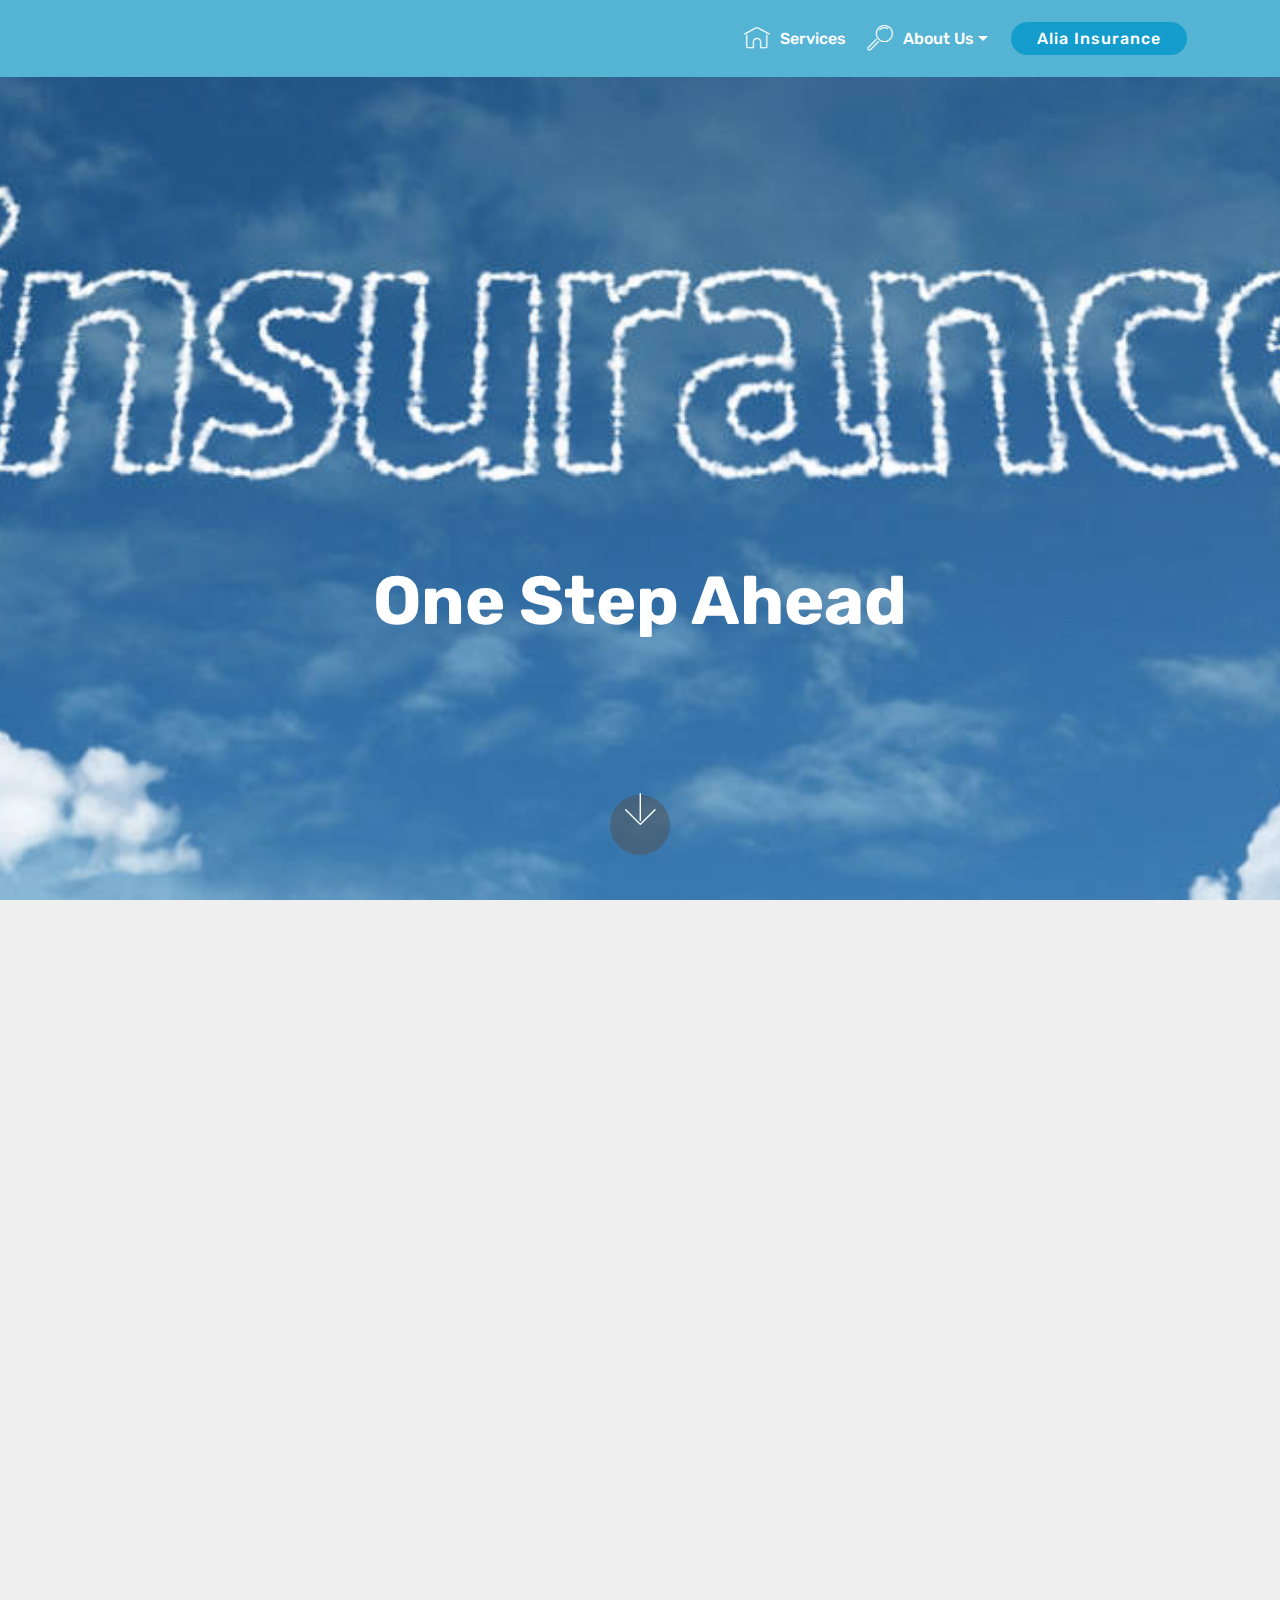
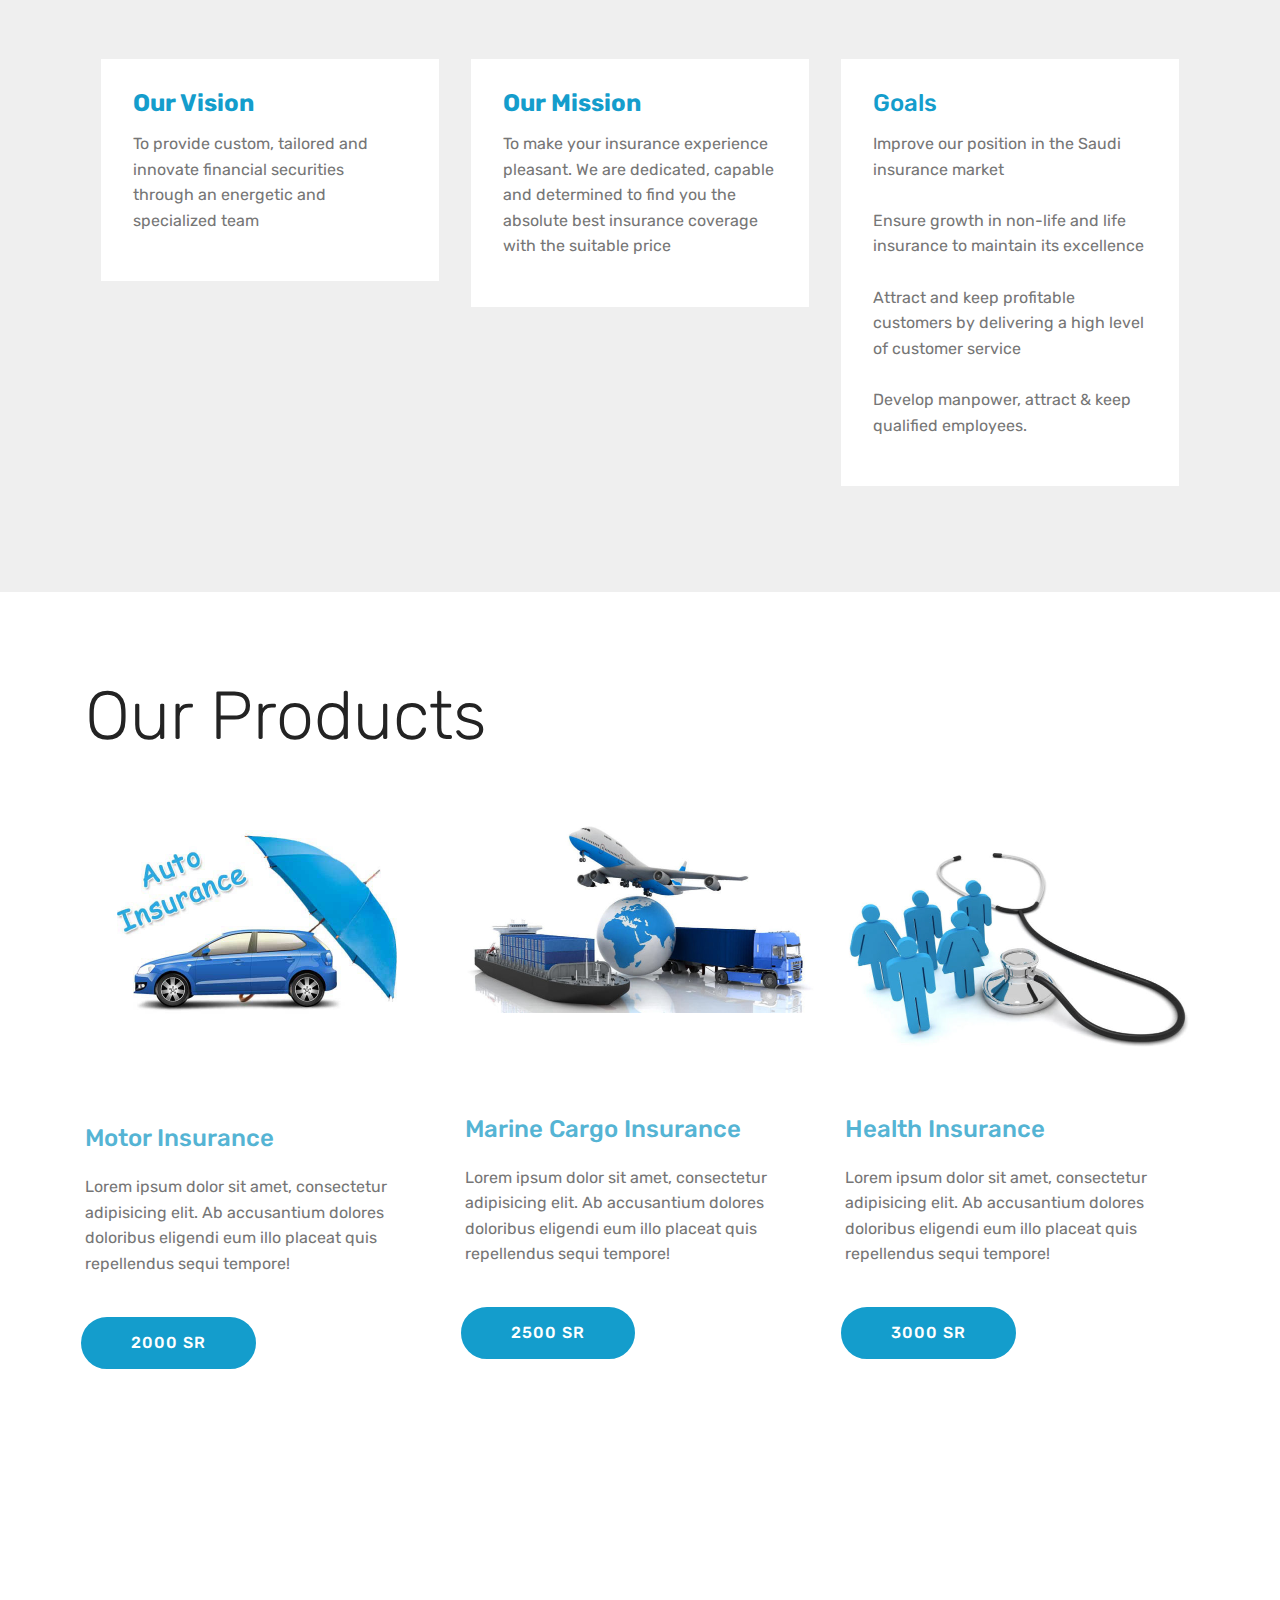
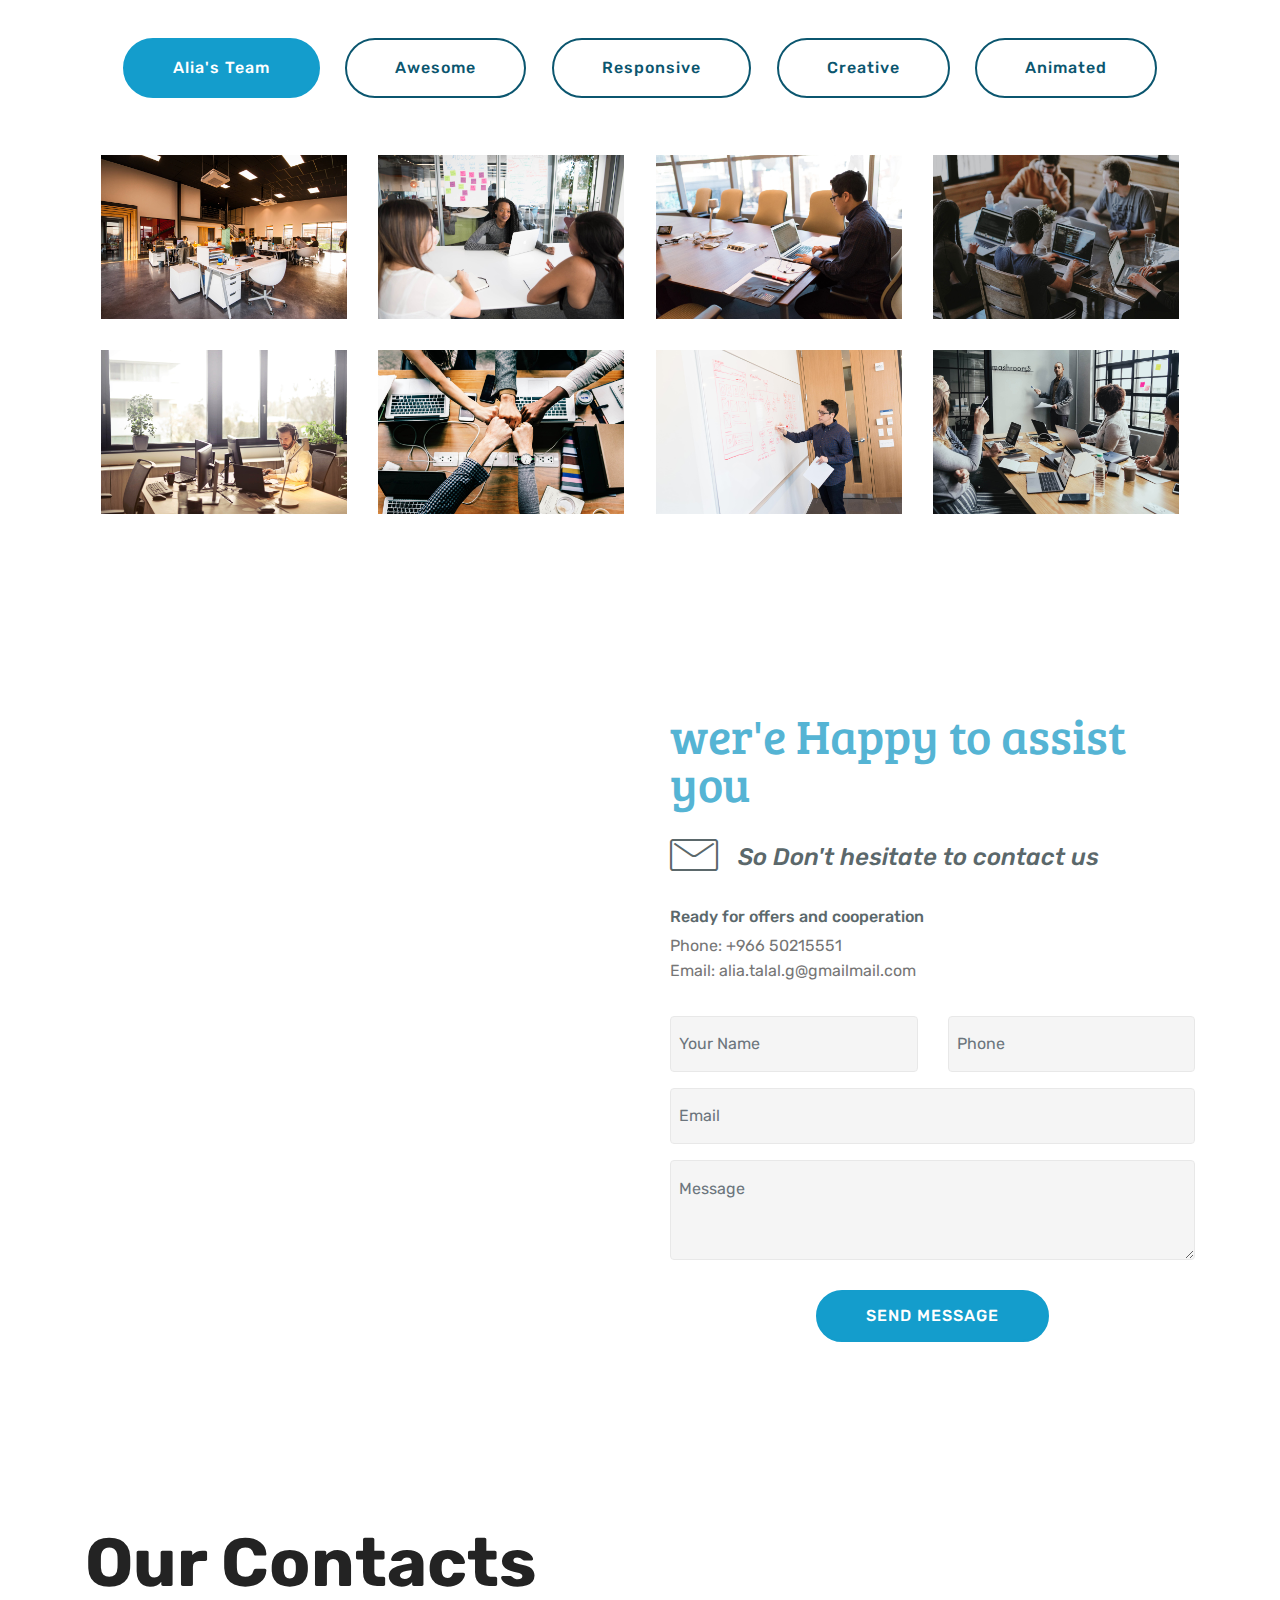
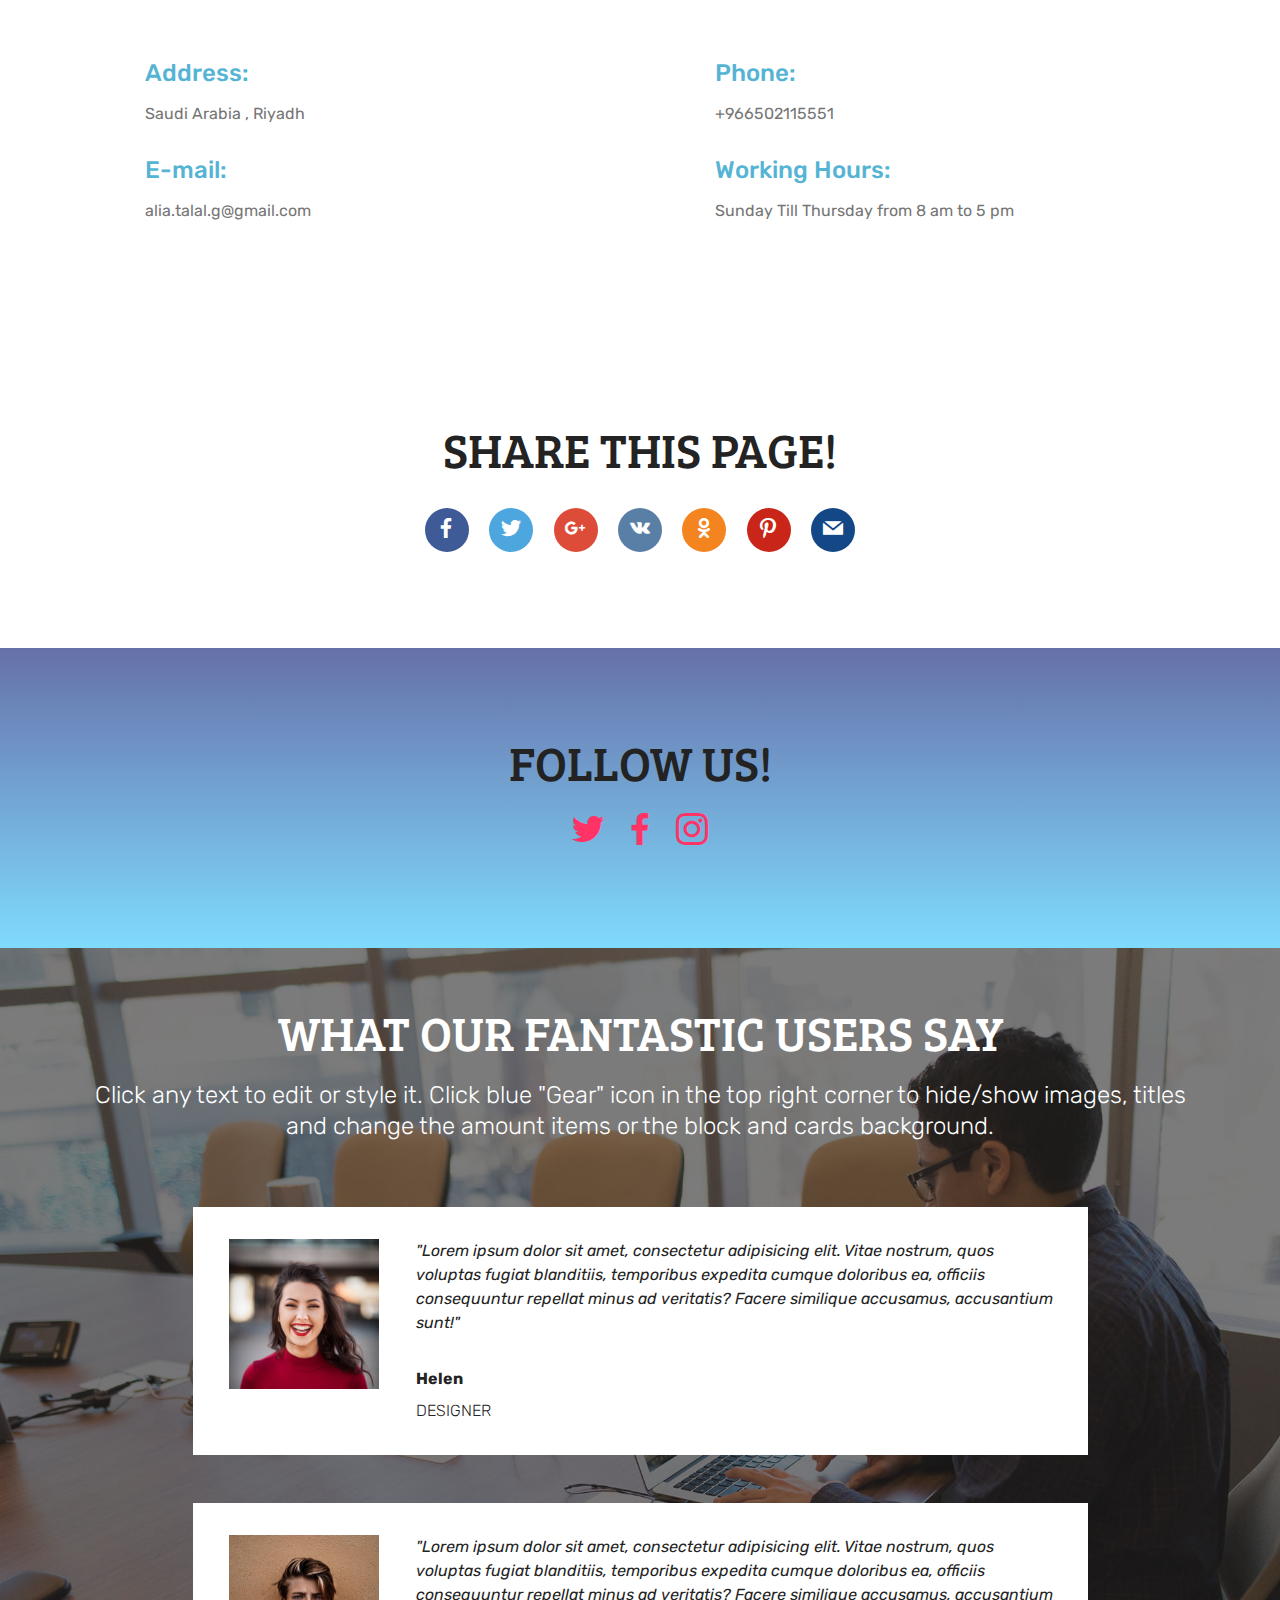
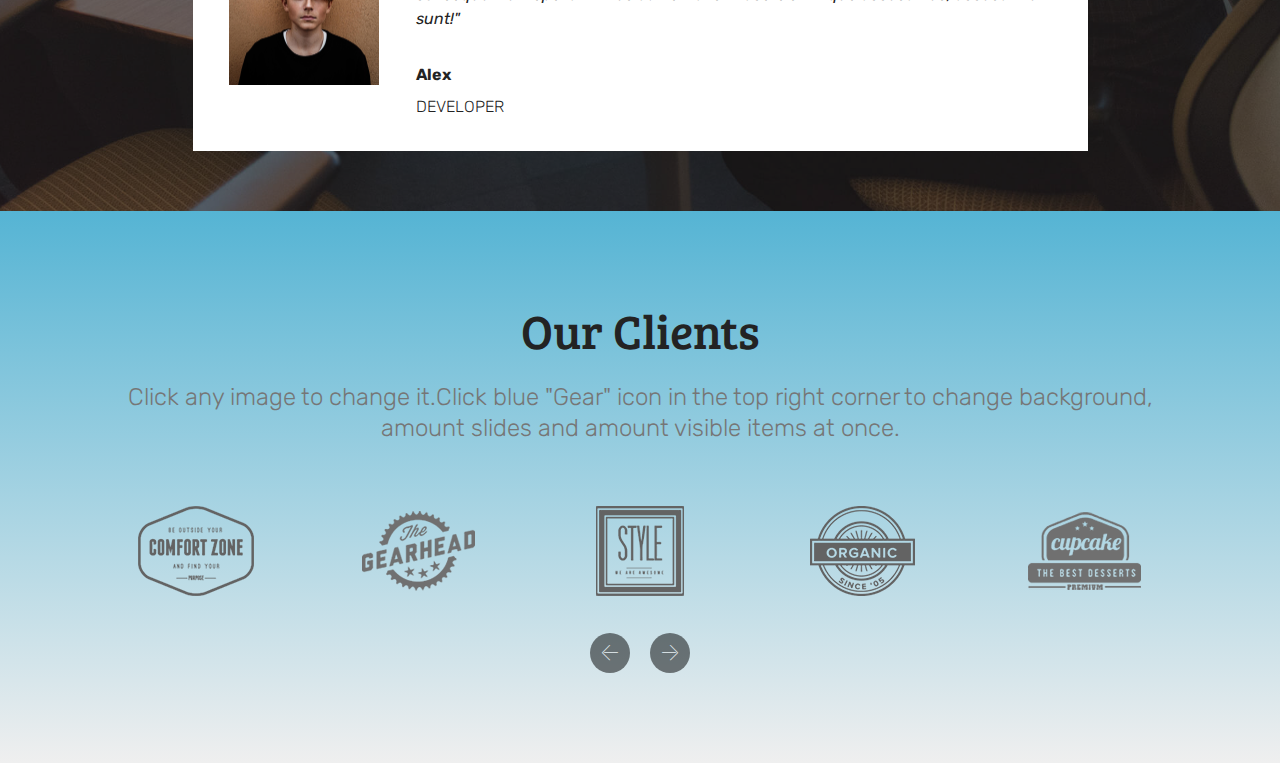
<file: index.html>
<!DOCTYPE html>
<html  >
<head>
  <!-- Site made with Mobirise Website Builder v4.9.7, https://mobirise.com -->
  <meta charset="UTF-8">
  <meta http-equiv="X-UA-Compatible" content="IE=edge">
  <meta name="generator" content="Mobirise v4.9.7, mobirise.com">
  <meta name="viewport" content="width=device-width, initial-scale=1, minimum-scale=1">
  <link rel="shortcut icon" href="assets/images/logo2.png" type="image/x-icon">
  <meta name="description" content="Alia's Team">
  
  <title>Home</title>
  <link rel="stylesheet" href="assets/web/assets/mobirise-icons/mobirise-icons.css">
  <link rel="stylesheet" href="assets/tether/tether.min.css">
  <link rel="stylesheet" href="assets/bootstrap/css/bootstrap.min.css">
  <link rel="stylesheet" href="assets/bootstrap/css/bootstrap-grid.min.css">
  <link rel="stylesheet" href="assets/bootstrap/css/bootstrap-reboot.min.css">
  <link rel="stylesheet" href="assets/dropdown/css/style.css">
  <link rel="stylesheet" href="assets/socicon/css/styles.css">
  <link rel="stylesheet" href="assets/theme/css/style.css">
  <link rel="stylesheet" href="assets/gallery/style.css">
  <link rel="stylesheet" href="assets/mobirise/css/mbr-additional.css" type="text/css">
  
  
  
</head>
<body>
  <section class="menu cid-qTkzRZLJNu" once="menu" id="menu1-0">

    

    <nav class="navbar navbar-expand beta-menu navbar-dropdown align-items-center navbar-fixed-top navbar-toggleable-sm">
        <button class="navbar-toggler navbar-toggler-right" type="button" data-toggle="collapse" data-target="#navbarSupportedContent" aria-controls="navbarSupportedContent" aria-expanded="false" aria-label="Toggle navigation">
            <div class="hamburger">
                <span></span>
                <span></span>
                <span></span>
                <span></span>
            </div>
        </button>
        <div class="menu-logo">
            <div class="navbar-brand">
                
                
            </div>
        </div>
        <div class="collapse navbar-collapse" id="navbarSupportedContent">
            <ul class="navbar-nav nav-dropdown navbar-nav-top-padding" data-app-modern-menu="true"><li class="nav-item">
                    <a class="nav-link link text-white display-4" href="https://mobirise.com">
                        <span class="mbri-home mbr-iconfont mbr-iconfont-btn"></span>
                        Services
                    </a>
                </li>
                <li class="nav-item dropdown">
                    <a class="nav-link link text-white dropdown-toggle display-4" href="https://mobirise.com" data-toggle="dropdown-submenu" aria-expanded="false">
                        <span class="mbri-search mbr-iconfont mbr-iconfont-btn"></span>
                        About Us
                    </a><div class="dropdown-menu"><a class="text-white dropdown-item display-4" href="https://mobirise.com">New Item</a></div>
                </li></ul>
            <div class="navbar-buttons mbr-section-btn"><a class="btn btn-sm btn-primary display-4" href="https://mobirise.com">Alia Insurance</a></div>
        </div>
    </nav>
</section>

<section class="engine"><a href="https://mobirise.info/n">free simple site templates</a></section><section class="cid-qTkA127IK8 mbr-fullscreen mbr-parallax-background" id="header2-1">

    

    

    <div class="container align-center">
        <div class="row justify-content-md-center">
            <div class="mbr-white col-md-10">
                <h1 class="mbr-section-title mbr-bold pb-3 mbr-fonts-style display-1">
                    <br><br><br><br>One Step Ahead</h1>
                
                
                
            </div>
        </div>
    </div>
    <div class="mbr-arrow hidden-sm-down" aria-hidden="true">
        <a href="#next">
            <i class="mbri-down mbr-iconfont"></i>
        </a>
    </div>
</section>

<section class="cid-rpcYQZO8y4" id="video3-6">

    
    
    <figure class="mbr-figure align-center container">
        <div class="video-block" style="width: 83%;">
            <div><iframe class="mbr-embedded-video" src="https://www.youtube.com/embed/ehvKU5wM0a8?rel=0&amp;amp;showinfo=0&amp;autoplay=0&amp;loop=0" width="1280" height="720" frameborder="0" allowfullscreen></iframe></div>
        </div>
    </figure>
</section>

<section class="features4 cid-rpd1qxyi48" id="features4-8">
    
         

    
    <div class="container">
        <div class="media-container-row">
            <div class="card p-3 col-12 col-md-6 col-lg-4">
                <div class="card-wrapper media-container-row media-container-row">
                    <div class="card-box">
                        <h4 class="card-title pb-3 mbr-fonts-style display-5"><strong>Our Vision</strong></h4>
                        <p class="mbr-text mbr-fonts-style display-7">
                            To provide custom, tailored and innovate financial securities through an energetic and specialized team
                        </p>
                    </div>
                </div>
            </div>

            <div class="card p-3 col-12 col-md-6 col-12 col-md-6 col-lg-4">
                <div class="card-wrapper media-container-row">
                    <div class="card-box">
                        <h4 class="card-title pb-3 mbr-fonts-style display-5"><strong>
                            Our Mission</strong></h4>
                        <p class="mbr-text mbr-fonts-style display-7">To make your insurance experience pleasant. We are dedicated, capable and determined to find you the absolute best insurance coverage with the suitable price</p>
                    </div>
                </div>
            </div>

            <div class="card p-3 col-12 col-md-6 col-lg-4">
                <div class="card-wrapper media-container-row">
                    <div class="card-box">
                        <h4 class="card-title pb-3 mbr-fonts-style display-5">
                            Goals</h4>
                        <p class="mbr-text mbr-fonts-style display-7">Improve our position in the Saudi insurance market<br><br>Ensure growth in non-life and life insurance to maintain its excellence<br><br>Attract and keep profitable customers by delivering a high level of customer service<br><br>Develop manpower, attract &amp; keep qualified employees.</p>
                    </div>
                </div>
            </div>

            
        </div>
    </div>
</section>

<section class="services1 cid-rpd8fEBLBx" id="services1-c">
    <!---->
    
    <!---->
    <!--Overlay-->
    
    <!--Container-->
    <div class="container">
        <div class="row justify-content-center">
            <!--Titles-->
            <div class="title pb-5 col-12">
                <h2 class="align-left pb-3 mbr-fonts-style display-1">
                    Our Products</h2>
                
            </div>
            <!--Card-1-->
            <div class="card col-12 col-md-6 col-lg-4">
                <div class="card-wrapper">
                    <div class="card-img">
                        <img src="assets/images/get-free-auto-insurance-quotes-700x400.jpg" alt="Mobirise" title="">
                    </div>
                    <div class="card-box pb-md-5">
                        <h4 class="card-title mbr-fonts-style display-5">
                            <br><br><br>Motor Insurance</h4>
                        <p class="mbr-text mbr-fonts-style display-7">
                            Lorem ipsum dolor sit amet, consectetur adipisicing elit. Ab accusantium dolores doloribus
                            eligendi eum illo placeat quis repellendus sequi tempore!
                        </p>
                        <!--Btn-->
                        <div class="mbr-section-btn align-left"><a href="https://mobirise.co" class="btn btn-primary display-4">
                                2000 SR</a></div>
                    </div>
                </div>
            </div>
            <!--Card-2-->
            <div class="card col-12 col-md-6 col-lg-4">
                <div class="card-wrapper">
                    <div class="card-img">
                        <img src="assets/images/freight-liability-cargo-insurance-michigan-700x381.jpg" alt="Mobirise" title="">
                    </div>
                    <div class="card-box pb-md-5">
                        <h4 class="card-title mbr-fonts-style display-5">
                            <br><br><br>Marine Cargo Insurance</h4>
                        <p class="mbr-text mbr-fonts-style display-7">
                            Lorem ipsum dolor sit amet, consectetur adipisicing elit. Ab accusantium dolores doloribus
                            eligendi eum illo placeat quis repellendus sequi tempore!
                        </p>
                        <!--Btn-->
                        <div class="mbr-section-btn align-left"><a href="https://mobirise.co" class="btn btn-primary display-4">2500 SR</a></div>
                    </div>
                </div>
            </div>
            <!--Card-3-->
            <div class="card col-12 col-md-6 col-lg-4 last-child">
                <div class="card-wrapper">
                    <div class="card-img">
                        <img src="assets/images/health-insurance-agency-pittsburgh-pa-700x525.jpg" alt="Mobirise" title="">
                    </div>
                    <div class="card-box">
                        <h4 class="card-title mbr-fonts-style display-5">Health Insurance</h4>
                        <p class="mbr-text mbr-fonts-style display-7">
                            Lorem ipsum dolor sit amet, consectetur adipisicing elit. Ab accusantium dolores doloribus
                            eligendi eum illo placeat quis repellendus sequi tempore!
                        </p>
                        <!--Btn-->
                        <div class="mbr-section-btn align-left"><a href="https://mobirise.co" class="btn btn-primary display-4">3000 SR</a></div>
                    </div>
                </div>
            </div>
            <!--Card-4-->
            
        </div>
    </div>
</section>

<section class="mbr-gallery mbr-slider-carousel cid-rpdaO2FtlG" id="gallery2-d">

    

    <div class="container">
        <div><!-- Filter --><div class="mbr-gallery-filter container gallery-filter-active"><ul buttons="0"><li class="mbr-gallery-filter-all"><a class="btn btn-md btn-primary-outline active display-7" href="">Alia's Team</a></li></ul></div><!-- Gallery --><div class="mbr-gallery-row"><div class="mbr-gallery-layout-default"><div><div><div class="mbr-gallery-item mbr-gallery-item--p2" data-video-url="false" data-tags="Awesome"><div href="#lb-gallery2-d" data-slide-to="0" data-toggle="modal"><img src="assets/images/background1.jpg" alt="" title=""><span class="icon-focus"></span></div></div><div class="mbr-gallery-item mbr-gallery-item--p2" data-video-url="false" data-tags="Responsive"><div href="#lb-gallery2-d" data-slide-to="1" data-toggle="modal"><img src="assets/images/background2.jpg" alt="" title=""><span class="icon-focus"></span></div></div><div class="mbr-gallery-item mbr-gallery-item--p2" data-video-url="false" data-tags="Creative"><div href="#lb-gallery2-d" data-slide-to="2" data-toggle="modal"><img src="assets/images/background3.jpg" alt="" title=""><span class="icon-focus"></span></div></div><div class="mbr-gallery-item mbr-gallery-item--p2" data-video-url="false" data-tags="Animated"><div href="#lb-gallery2-d" data-slide-to="3" data-toggle="modal"><img src="assets/images/background4.jpg" alt="" title=""><span class="icon-focus"></span></div></div><div class="mbr-gallery-item mbr-gallery-item--p2" data-video-url="false" data-tags="Awesome"><div href="#lb-gallery2-d" data-slide-to="4" data-toggle="modal"><img src="assets/images/background5.jpg" alt="" title=""><span class="icon-focus"></span></div></div><div class="mbr-gallery-item mbr-gallery-item--p2" data-video-url="false" data-tags="Awesome"><div href="#lb-gallery2-d" data-slide-to="5" data-toggle="modal"><img src="assets/images/background6.jpg" alt="" title=""><span class="icon-focus"></span></div></div><div class="mbr-gallery-item mbr-gallery-item--p2" data-video-url="false" data-tags="Responsive"><div href="#lb-gallery2-d" data-slide-to="6" data-toggle="modal"><img src="assets/images/background7.jpg" alt="" title=""><span class="icon-focus"></span></div></div><div class="mbr-gallery-item mbr-gallery-item--p2" data-video-url="false" data-tags="Animated"><div href="#lb-gallery2-d" data-slide-to="7" data-toggle="modal"><img src="assets/images/background8.jpg" alt="" title=""><span class="icon-focus"></span></div></div></div></div><div class="clearfix"></div></div></div><!-- Lightbox --><div data-app-prevent-settings="" class="mbr-slider modal fade carousel slide" tabindex="-1" data-keyboard="true" data-interval="false" id="lb-gallery2-d"><div class="modal-dialog"><div class="modal-content"><div class="modal-body"><div class="carousel-inner"><div class="carousel-item active"><img src="assets/images/background1.jpg" alt="" title=""></div><div class="carousel-item"><img src="assets/images/background2.jpg" alt="" title=""></div><div class="carousel-item"><img src="assets/images/background3.jpg" alt="" title=""></div><div class="carousel-item"><img src="assets/images/background4.jpg" alt="" title=""></div><div class="carousel-item"><img src="assets/images/background5.jpg" alt="" title=""></div><div class="carousel-item"><img src="assets/images/background6.jpg" alt="" title=""></div><div class="carousel-item"><img src="assets/images/background7.jpg" alt="" title=""></div><div class="carousel-item"><img src="assets/images/background8.jpg" alt="" title=""></div></div><a class="carousel-control carousel-control-prev" role="button" data-slide="prev" href="#lb-gallery2-d"><span class="mbri-left mbr-iconfont" aria-hidden="true"></span><span class="sr-only">Previous</span></a><a class="carousel-control carousel-control-next" role="button" data-slide="next" href="#lb-gallery2-d"><span class="mbri-right mbr-iconfont" aria-hidden="true"></span><span class="sr-only">Next</span></a><a class="close" href="#" role="button" data-dismiss="modal"><span class="sr-only">Close</span></a></div></div></div></div></div>
    </div>

</section>

<section class="mbr-section form4 cid-rpdbahA0BC" id="form4-f">

    

    
    <div class="container">
        <div class="row">
            <div class="col-md-6">
                <div class="google-map"><iframe frameborder="0" style="border:0" src="https://www.google.com/maps/embed/v1/place?key=AIzaSyAEIpgj38KyLFELm2bK9Y7krBkz1K-cMq8&amp;q=place_id:ChIJn6wOs6lZwokRLKy1iqRcoKw" allowfullscreen=""></iframe></div>
            </div>
            <div class="col-md-6">
                <h2 class="pb-3 align-left mbr-fonts-style display-2">
                    wer'e Happy to assist you</h2>
                <div>
                    <div class="icon-block pb-3 align-left">
                        <span class="icon-block__icon">
                            <span class="mbri-letter mbr-iconfont"></span>
                        </span>
                        <h4 class="icon-block__title align-left mbr-fonts-style display-5">So Don't hesitate to contact us
                        </h4>
                    </div>
                    <div class="icon-contacts pb-3">
                        <h5 class="align-left mbr-fonts-style display-7">
                            Ready for offers and cooperation
                        </h5>
                        <p class="mbr-text align-left mbr-fonts-style display-7">
                            Phone: +966 50215551<br>
                            Email: alia.talal.g@gmailmail.com
                        </p>
                    </div>
                </div>
                <div data-form-type="formoid">
                    <!---Formbuilder Form--->
                    <form action="https://mobirise.com/" method="POST" class="mbr-form form-with-styler" data-form-title="Mobirise Form"><input type="hidden" name="email" data-form-email="true" value="t2nd91XmhlrB4jskg0p1Z3NMU2kuGsDSlbzCoZmkKEbIVj6tGXFdAD6dsRTNiiJmkqD/tYBTYHgKvE/JdbJgNtuSQvD5mOR9b/+lKZ7ptj68AYXiExO6G3tjEAsAEBf7">
                        <div class="row">
                            <div hidden="hidden" data-form-alert="" class="alert alert-success col-12">Thanks for filling out the form!</div>
                            <div hidden="hidden" data-form-alert-danger="" class="alert alert-danger col-12">
                            </div>
                        </div>
                        <div class="dragArea row">
                            <div class="col-md-6  form-group" data-for="name">
                                <input type="text" name="name" placeholder="Your Name" data-form-field="Name" required="required" class="form-control input display-7" id="name-form4-f">
                            </div>
                            <div class="col-md-6  form-group" data-for="phone">
                                <input type="text" name="phone" placeholder="Phone" data-form-field="Phone" required="required" class="form-control input display-7" id="phone-form4-f">
                            </div>
                            <div data-for="email" class="col-md-12  form-group">
                                <input type="text" name="email" placeholder="Email" data-form-field="Email" class="form-control input display-7" required="required" id="email-form4-f">
                            </div>
                            <div data-for="message" class="col-md-12  form-group">
                                <textarea name="message" placeholder="Message" data-form-field="Message" class="form-control input display-7" id="message-form4-f"></textarea>
                            </div>
                            <div class="col-md-12 input-group-btn  mt-2 align-center">
                                <button type="submit" class="btn btn-primary btn-form display-4">SEND MESSAGE</button>
                            </div>
                        </div>
                    </form><!---Formbuilder Form--->
                </div>
            </div>
        </div>
    </div>
</section>

<section class="mbr-section contacts3 cid-rpdcvNy0zg" id="contacts3-g">
    <!---->
    
    <!---->
    <!--Overlay-->
    
    <!--Container-->
    <div class="container">
        <div class="row">
            <!--Titles-->
            <div class="title col-12">
                <h2 class="align-left mbr-fonts-style display-1"><strong>
                    Our Contacts
                </strong></h2>
                
            </div>
            <div class="col-12">
                <div class="row">
                    <div class="col-12 col-md-6">
                        <div class="wrapper">
                            <span class="iconfont-wrapper">
                                <span class="amp-iconfont icon fa-thumbs-o-up fa"></span>
                            </span>
                            <div class="b-info b-adress">
                                <h5 class="align-left mbr-fonts-style display-5">
                                    Address:
                                </h5>
                                <p class="mbr-text align-left mbr-fonts-style display-7">
                                    Saudi Arabia , Riyadh</p>
                            </div>
                        </div>
                    </div>
                    <div class="col-12 col-md-6">
                        <div class="wrapper">
                            <span class="iconfont-wrapper">
                                <span class="amp-iconfont icon fa-phone fa"></span>
                            </span>
                            <div class="b-info b-phone">
                                <h5 class="align-left mbr-fonts-style display-5">
                                    Phone:
                                </h5>
                                <p class="mbr-text align-left mbr-fonts-style display-7">+966502115551</p>
                            </div>
                        </div>
                    </div>
                    <div class="col-12 col-md-6">
                        <div class="wrapper">
                            <span class="iconfont-wrapper">
                                <span class="amp-iconfont icon fa-comment-o fa"></span>
                            </span>
                            <div class="b-info b-mail">
                                <h5 class="align-left mbr-fonts-style display-5">
                                    E-mail:
                                </h5>
                                <p class="mbr-text align-left mbr-fonts-style display-7">alia.talal.g@gmail.com</p>
                            </div>
                        </div>
                    </div>
                    <div class="col-12 col-md-6">
                        <div class="wrapper">
                            <span class="iconfont-wrapper">
                                <span class="amp-iconfont icon fa-th-large fa"></span>
                            </span>
                            <div class="b-info b-mail">
                                <h5 class="align-left mbr-fonts-style display-5">
                                    Working Hours:
                                </h5>
                                <p class="mbr-text align-left mbr-fonts-style display-7">Sunday Till Thursday from 8 am to 5 pm</p>
                            </div>
                        </div>
                    </div>
                </div>
            </div>
        </div>
    </div>
</section>

<section class="cid-rpddopm7Q5" id="social-buttons3-h">
    
    

    

    <div class="container">
        <div class="media-container-row">
            <div class="col-md-8 align-center">
                <h2 class="pb-3 mbr-section-title mbr-fonts-style display-2">
                    SHARE THIS PAGE!
                </h2>
                <div>
                    <div class="mbr-social-likes">
                        <span class="btn btn-social socicon-bg-facebook facebook mx-2" title="Share link on Facebook">
                            <i class="socicon socicon-facebook"></i>
                        </span>
                        <span class="btn btn-social twitter socicon-bg-twitter mx-2" title="Share link on Twitter">
                            <i class="socicon socicon-twitter"></i>
                        </span>
                        <span class="btn btn-social plusone socicon-bg-googleplus mx-2" title="Share link on Google+">
                            <i class="socicon socicon-googleplus"></i>
                        </span>
                        <span class="btn btn-social vkontakte socicon-bg-vkontakte mx-2" title="Share link on VKontakte">
                            <i class="socicon socicon-vkontakte"></i>
                        </span>
                        <span class="btn btn-social odnoklassniki socicon-bg-odnoklassniki mx-2" title="Share link on Odnoklassniki">
                            <i class="socicon socicon-odnoklassniki"></i>
                        </span>
                        <span class="btn btn-social pinterest socicon-bg-pinterest mx-2" title="Share link on Pinterest">
                            <i class="socicon socicon-pinterest"></i>
                        </span>
                        <span class="btn btn-social mailru socicon-bg-mail mx-2" title="Share link on Mailru">
                            <i class="socicon socicon-mail"></i>
                        </span>
                    </div>
                </div>
            </div>
        </div>
    </div>
</section>

<section class="cid-rpddqfeUVQ" id="social-buttons2-i">

    

    

    <div class="container">
        <div class="media-container-row">
            <div class="col-md-8 align-center">
                <h2 class="pb-3 mbr-fonts-style display-2">
                    FOLLOW US!
                </h2>
                <div class="social-list pl-0 mb-0">
                    <a href="https://twitter.com/mobirise" target="_blank">
                        <span class="px-2 socicon-twitter socicon mbr-iconfont mbr-iconfont-social"></span>
                    </a>
                    <a href="https://www.facebook.com/pages/Mobirise/1616226671953247" target="_blank">
                        <span class="px-2 socicon-facebook socicon mbr-iconfont mbr-iconfont-social"></span>
                    </a>
                    <a href="https://instagram.com/mobirise" target="_blank">
                        <span class="px-2 socicon-instagram socicon mbr-iconfont mbr-iconfont-social"></span>
                    </a>
                    <a href="https://www.youtube.com/c/mobirise" target="_blank">
                        
                    </a>
                    <a href="https://plus.google.com/u/0/+Mobirise" target="_blank">
                        
                    </a>
                    <a href="https://www.behance.net/Mobirise" target="_blank">
                        
                    </a>
                </div>
            </div>
        </div>
    </div>
</section>

<section class="testimonials4 cid-rpdduiWxbf" id="testimonials4-j">

  

  <div class="mbr-overlay" style="opacity: 0.6; background-color: rgb(35, 35, 35);">
  </div>
  <div class="container">
    <h2 class="pb-3 mbr-fonts-style mbr-white align-center display-2">
        WHAT OUR FANTASTIC USERS SAY
    </h2>
    <h3 class="mbr-section-subtitle mbr-light pb-3 mbr-fonts-style mbr-white align-center display-5">
        Click any text to edit or style it. Click blue "Gear" icon in the top right corner to hide/show images, titles and change the amount items or the block and cards background.
    </h3>
    <div class="col-md-10 testimonials-container"> 
      

      
    <div class="testimonials-item">
        <div class="user row">
          <div class="col-lg-3 col-md-4">
            <div class="user_image">
              <img src="assets/images/face2.jpg">
            </div>
          </div>
          <div class="testimonials-caption col-lg-9 col-md-8">
            <div class="user_text ">
              <p class="mbr-fonts-style  display-7">
                 <em>"Lorem ipsum dolor sit amet, consectetur adipisicing elit. Vitae nostrum, quos voluptas fugiat blanditiis, temporibus expedita cumque doloribus ea, officiis consequuntur repellat minus ad veritatis? Facere similique accusamus, accusantium sunt!"</em>
              </p>
            </div>
            <div class="user_name mbr-bold mbr-fonts-style align-left pt-3 display-7">
                 Helen
            </div>
            <div class="user_desk mbr-light mbr-fonts-style align-left pt-2 display-7">
                 DESIGNER
            </div>
          </div>
        </div>
      </div><div class="testimonials-item">
        <div class="user row">
          <div class="col-lg-3 col-md-4">
            <div class="user_image">
              <img src="assets/images/face1.jpg">
            </div>
          </div>
          <div class="testimonials-caption col-lg-9 col-md-8">
            <div class="user_text">
              <p class="mbr-fonts-style  display-7">
                 <em>"Lorem ipsum dolor sit amet, consectetur adipisicing elit. Vitae nostrum, quos voluptas fugiat blanditiis, temporibus expedita cumque doloribus ea, officiis consequuntur repellat minus ad veritatis? Facere similique accusamus, accusantium sunt!"</em>
              </p>
            </div>
            <div class="user_name mbr-bold mbr-fonts-style align-left pt-3 display-7">
                 Alex
            </div>
            <div class="user_desk mbr-light mbr-fonts-style align-left pt-2 display-7">
                 DEVELOPER
            </div>
          </div>
        </div>
      </div></div>
  </div>
</section>

<section class="clients cid-rpddADC2AT" data-interval="false" id="clients-k">
      

    
        <div class="container mb-5">
            <div class="media-container-row">
                <div class="col-12 align-center">
                    <h2 class="mbr-section-title pb-3 mbr-fonts-style display-2">
                        Our Clients
                    </h2>
                    <h3 class="mbr-section-subtitle mbr-light mbr-fonts-style display-5">
                        Click any image to change it.Click blue "Gear" icon in the top right corner to change background, amount slides and amount visible items at once.
                    </h3>
                </div>
            </div>
        </div>

    <div class="container">
        <div class="carousel slide" role="listbox" data-pause="true" data-keyboard="false" data-ride="carousel" data-interval="5000">
            <div class="carousel-inner" data-visible="5">
                
                
                
                
                
            <div class="carousel-item ">
                    <div class="media-container-row">
                        <div class="col-md-12">
                            <div class="wrap-img ">
                                <img src="assets/images/1.png" class="img-responsive clients-img">
                            </div>
                        </div>
                    </div>
                </div><div class="carousel-item ">
                    <div class="media-container-row">
                        <div class="col-md-12">
                            <div class="wrap-img ">
                                <img src="assets/images/2.png" class="img-responsive clients-img">
                            </div>
                        </div>
                    </div>
                </div><div class="carousel-item ">
                    <div class="media-container-row">
                        <div class="col-md-12">
                            <div class="wrap-img ">
                                <img src="assets/images/3.png" class="img-responsive clients-img">
                            </div>
                        </div>
                    </div>
                </div><div class="carousel-item ">
                    <div class="media-container-row">
                        <div class="col-md-12">
                            <div class="wrap-img ">
                                <img src="assets/images/4.png" class="img-responsive clients-img">
                            </div>
                        </div>
                    </div>
                </div><div class="carousel-item ">
                    <div class="media-container-row">
                        <div class="col-md-12">
                            <div class="wrap-img ">
                                <img src="assets/images/5.png" class="img-responsive clients-img">
                            </div>
                        </div>
                    </div>
                </div></div>
            <div class="carousel-controls">
                <a data-app-prevent-settings="" class="carousel-control carousel-control-prev" role="button" data-slide="prev">
                    <span aria-hidden="true" class="mbri-left mbr-iconfont"></span>
                    <span class="sr-only">Previous</span>
                </a>
                <a data-app-prevent-settings="" class="carousel-control carousel-control-next" role="button" data-slide="next">
                    <span aria-hidden="true" class="mbri-right mbr-iconfont"></span>
                    <span class="sr-only">Next</span>
                </a>
            </div>
        </div>
    </div>
</section>


  <script src="assets/web/assets/jquery/jquery.min.js"></script>
  <script src="assets/popper/popper.min.js"></script>
  <script src="assets/tether/tether.min.js"></script>
  <script src="assets/bootstrap/js/bootstrap.min.js"></script>
  <script src="assets/smoothscroll/smooth-scroll.js"></script>
  <script src="assets/dropdown/js/script.min.js"></script>
  <script src="assets/touchswipe/jquery.touch-swipe.min.js"></script>
  <script src="assets/parallax/jarallax.min.js"></script>
  <script src="assets/masonry/masonry.pkgd.min.js"></script>
  <script src="assets/imagesloaded/imagesloaded.pkgd.min.js"></script>
  <script src="assets/bootstrapcarouselswipe/bootstrap-carousel-swipe.js"></script>
  <script src="assets/mbr-clients-slider/mbr-clients-slider.js"></script>
  <script src="assets/vimeoplayer/jquery.mb.vimeo_player.js"></script>
  <script src="assets/sociallikes/social-likes.js"></script>
  <script src="assets/theme/js/script.js"></script>
  <script src="assets/slidervideo/script.js"></script>
  <script src="assets/gallery/player.min.js"></script>
  <script src="assets/gallery/script.js"></script>
  <script src="assets/formoid/formoid.min.js"></script>
  
  
</body>
</html>
</file>
<file: assets/web/assets/mobirise-icons/mobirise-icons.css>
@font-face {
  font-family: 'MobiriseIcons';
  src:  url('mobirise-icons.eot?spat4u');
  src:  url('mobirise-icons.eot?spat4u#iefix') format('embedded-opentype'),
    url('mobirise-icons.ttf?spat4u') format('truetype'),
    url('mobirise-icons.woff?spat4u') format('woff'),
    url('mobirise-icons.svg?spat4u#MobiriseIcons') format('svg');
  font-weight: normal;
  font-style: normal;
}

[class^="mbri-"], [class*=" mbri-"] {
  /* use !important to prevent issues with browser extensions that change fonts */
  font-family: MobiriseIcons !important;
  speak: none;
  font-style: normal;
  font-weight: normal;
  font-variant: normal;
  text-transform: none;
  line-height: 1;

  /* Better Font Rendering =========== */
  -webkit-font-smoothing: antialiased;
  -moz-osx-font-smoothing: grayscale;
}

.mbri-add-submenu:before {
  content: "\e900";
}
.mbri-alert:before {
  content: "\e901";
}
.mbri-align-center:before {
  content: "\e902";
}
.mbri-align-justify:before {
  content: "\e903";
}
.mbri-align-left:before {
  content: "\e904";
}
.mbri-align-right:before {
  content: "\e905";
}
.mbri-android:before {
  content: "\e906";
}
.mbri-apple:before {
  content: "\e907";
}
.mbri-arrow-down:before {
  content: "\e908";
}
.mbri-arrow-next:before {
  content: "\e909";
}
.mbri-arrow-prev:before {
  content: "\e90a";
}
.mbri-arrow-up:before {
  content: "\e90b";
}
.mbri-bold:before {
  content: "\e90c";
}
.mbri-bookmark:before {
  content: "\e90d";
}
.mbri-bootstrap:before {
  content: "\e90e";
}
.mbri-briefcase:before {
  content: "\e90f";
}
.mbri-browse:before {
  content: "\e910";
}
.mbri-bulleted-list:before {
  content: "\e911";
}
.mbri-calendar:before {
  content: "\e912";
}
.mbri-camera:before {
  content: "\e913";
}
.mbri-cart-add:before {
  content: "\e914";
}
.mbri-cart-full:before {
  content: "\e915";
}
.mbri-cash:before {
  content: "\e916";
}
.mbri-change-style:before {
  content: "\e917";
}
.mbri-chat:before {
  content: "\e918";
}
.mbri-clock:before {
  content: "\e919";
}
.mbri-close:before {
  content: "\e91a";
}
.mbri-cloud:before {
  content: "\e91b";
}
.mbri-code:before {
  content: "\e91c";
}
.mbri-contact-form:before {
  content: "\e91d";
}
.mbri-credit-card:before {
  content: "\e91e";
}
.mbri-cursor-click:before {
  content: "\e91f";
}
.mbri-cust-feedback:before {
  content: "\e920";
}
.mbri-database:before {
  content: "\e921";
}
.mbri-delivery:before {
  content: "\e922";
}
.mbri-desktop:before {
  content: "\e923";
}
.mbri-devices:before {
  content: "\e924";
}
.mbri-down:before {
  content: "\e925";
}
.mbri-download:before {
  content: "\e989";
}
.mbri-drag-n-drop:before {
  content: "\e927";
}
.mbri-drag-n-drop2:before {
  content: "\e928";
}
.mbri-edit:before {
  content: "\e929";
}
.mbri-edit2:before {
  content: "\e92a";
}
.mbri-error:before {
  content: "\e92b";
}
.mbri-extension:before {
  content: "\e92c";
}
.mbri-features:before {
  content: "\e92d";
}
.mbri-file:before {
  content: "\e92e";
}
.mbri-flag:before {
  content: "\e92f";
}
.mbri-folder:before {
  content: "\e930";
}
.mbri-gift:before {
  content: "\e931";
}
.mbri-github:before {
  content: "\e932";
}
.mbri-globe:before {
  content: "\e933";
}
.mbri-globe-2:before {
  content: "\e934";
}
.mbri-growing-chart:before {
  content: "\e935";
}
.mbri-hearth:before {
  content: "\e936";
}
.mbri-help:before {
  content: "\e937";
}
.mbri-home:before {
  content: "\e938";
}
.mbri-hot-cup:before {
  content: "\e939";
}
.mbri-idea:before {
  content: "\e93a";
}
.mbri-image-gallery:before {
  content: "\e93b";
}
.mbri-image-slider:before {
  content: "\e93c";
}
.mbri-info:before {
  content: "\e93d";
}
.mbri-italic:before {
  content: "\e93e";
}
.mbri-key:before {
  content: "\e93f";
}
.mbri-laptop:before {
  content: "\e940";
}
.mbri-layers:before {
  content: "\e941";
}
.mbri-left-right:before {
  content: "\e942";
}
.mbri-left:before {
  content: "\e943";
}
.mbri-letter:before {
  content: "\e944";
}
.mbri-like:before {
  content: "\e945";
}
.mbri-link:before {
  content: "\e946";
}
.mbri-lock:before {
  content: "\e947";
}
.mbri-login:before {
  content: "\e948";
}
.mbri-logout:before {
  content: "\e949";
}
.mbri-magic-stick:before {
  content: "\e94a";
}
.mbri-map-pin:before {
  content: "\e94b";
}
.mbri-menu:before {
  content: "\e94c";
}
.mbri-mobile:before {
  content: "\e94d";
}
.mbri-mobile2:before {
  content: "\e94e";
}
.mbri-mobirise:before {
  content: "\e94f";
}
.mbri-more-horizontal:before {
  content: "\e950";
}
.mbri-more-vertical:before {
  content: "\e951";
}
.mbri-music:before {
  content: "\e952";
}
.mbri-new-file:before {
  content: "\e953";
}
.mbri-numbered-list:before {
  content: "\e954";
}
.mbri-opened-folder:before {
  content: "\e955";
}
.mbri-pages:before {
  content: "\e956";
}
.mbri-paper-plane:before {
  content: "\e957";
}
.mbri-paperclip:before {
  content: "\e958";
}
.mbri-photo:before {
  content: "\e959";
}
.mbri-photos:before {
  content: "\e95a";
}
.mbri-pin:before {
  content: "\e95b";
}
.mbri-play:before {
  content: "\e95c";
}
.mbri-plus:before {
  content: "\e95d";
}
.mbri-preview:before {
  content: "\e95e";
}
.mbri-print:before {
  content: "\e95f";
}
.mbri-protect:before {
  content: "\e960";
}
.mbri-question:before {
  content: "\e961";
}
.mbri-quote-left:before {
  content: "\e962";
}
.mbri-quote-right:before {
  content: "\e963";
}
.mbri-refresh:before {
  content: "\e964";
}
.mbri-responsive:before {
  content: "\e965";
}
.mbri-right:before {
  content: "\e966";
}
.mbri-rocket:before {
  content: "\e967";
}
.mbri-sad-face:before {
  content: "\e968";
}
.mbri-sale:before {
  content: "\e969";
}
.mbri-save:before {
  content: "\e96a";
}
.mbri-search:before {
  content: "\e96b";
}
.mbri-setting:before {
  content: "\e96c";
}
.mbri-setting2:before {
  content: "\e96d";
}
.mbri-setting3:before {
  content: "\e96e";
}
.mbri-share:before {
  content: "\e96f";
}
.mbri-shopping-bag:before {
  content: "\e970";
}
.mbri-shopping-basket:before {
  content: "\e971";
}
.mbri-shopping-cart:before {
  content: "\e972";
}
.mbri-sites:before {
  content: "\e973";
}
.mbri-smile-face:before {
  content: "\e974";
}
.mbri-speed:before {
  content: "\e975";
}
.mbri-star:before {
  content: "\e976";
}
.mbri-success:before {
  content: "\e977";
}
.mbri-sun:before {
  content: "\e978";
}
.mbri-sun2:before {
  content: "\e979";
}
.mbri-tablet:before {
  content: "\e97a";
}
.mbri-tablet-vertical:before {
  content: "\e97b";
}
.mbri-target:before {
  content: "\e97c";
}
.mbri-timer:before {
  content: "\e97d";
}
.mbri-to-ftp:before {
  content: "\e97e";
}
.mbri-to-local-drive:before {
  content: "\e97f";
}
.mbri-touch-swipe:before {
  content: "\e980";
}
.mbri-touch:before {
  content: "\e981";
}
.mbri-trash:before {
  content: "\e982";
}
.mbri-underline:before {
  content: "\e983";
}
.mbri-unlink:before {
  content: "\e984";
}
.mbri-unlock:before {
  content: "\e985";
}
.mbri-up-down:before {
  content: "\e986";
}
.mbri-up:before {
  content: "\e987";
}
.mbri-update:before {
  content: "\e988";
}
.mbri-upload:before {
 content: "\e926"; 
}
.mbri-user:before {
  content: "\e98a";
}
.mbri-user2:before {
  content: "\e98b";
}
.mbri-users:before {
  content: "\e98c";
}
.mbri-video:before {
  content: "\e98d";
}
.mbri-video-play:before {
  content: "\e98e";
}
.mbri-watch:before {
  content: "\e98f";
}
.mbri-website-theme:before {
  content: "\e990";
}
.mbri-wifi:before {
  content: "\e991";
}
.mbri-windows:before {
  content: "\e992";
}
.mbri-zoom-out:before {
  content: "\e993";
}
.mbri-redo:before {
  content: "\e994";
}
.mbri-undo:before {
  content: "\e995";
}
</file>
<file: assets/dropdown/css/style.css>
.navbar-dropdown {
  left: 0;
  padding: 0;
  position: absolute;
  right: 0;
  top: 0;
  transition: all 0.45s ease;
  z-index: 1030;
  background: #282828; }
  .navbar-dropdown .navbar-logo {
    margin-right: 0.8rem;
    transition: margin 0.3s ease-in-out;
    vertical-align: middle; }
    .navbar-dropdown .navbar-logo img {
      height: 3.125rem;
      transition: all 0.3s ease-in-out; }
    .navbar-dropdown .navbar-logo.mbr-iconfont {
      font-size: 3.125rem;
      line-height: 3.125rem; }
  .navbar-dropdown .navbar-caption {
    font-weight: 700;
    white-space: normal;
    vertical-align: -4px;
    line-height: 3.125rem !important; }
    .navbar-dropdown .navbar-caption, .navbar-dropdown .navbar-caption:hover {
      color: inherit;
      text-decoration: none; }
  .navbar-dropdown .mbr-iconfont + .navbar-caption {
    vertical-align: -1px; }
  .navbar-dropdown.navbar-fixed-top {
    position: fixed; }
  .navbar-dropdown .navbar-brand span {
    vertical-align: -4px; }
  .navbar-dropdown.bg-color.transparent {
    background: none; }
  .navbar-dropdown.navbar-short .navbar-brand {
    padding: 0.625rem 0; }
    .navbar-dropdown.navbar-short .navbar-brand span {
      vertical-align: -1px; }
  .navbar-dropdown.navbar-short .navbar-caption {
    line-height: 2.375rem !important;
    vertical-align: -2px; }
  .navbar-dropdown.navbar-short .navbar-logo {
    margin-right: 0.5rem; }
    .navbar-dropdown.navbar-short .navbar-logo img {
      height: 2.375rem; }
    .navbar-dropdown.navbar-short .navbar-logo.mbr-iconfont {
      font-size: 2.375rem;
      line-height: 2.375rem; }
  .navbar-dropdown.navbar-short .mbr-table-cell {
    height: 3.625rem; }
  .navbar-dropdown .navbar-close {
    left: 0.6875rem;
    position: fixed;
    top: 0.75rem;
    z-index: 1000; }
  .navbar-dropdown .hamburger-icon {
    content: "";
    display: inline-block;
    vertical-align: middle;
    width: 16px;
    -webkit-box-shadow: 0 -6px 0 1px #282828,0 0 0 1px #282828,0 6px 0 1px #282828;
    -moz-box-shadow: 0 -6px 0 1px #282828,0 0 0 1px #282828,0 6px 0 1px #282828;
    box-shadow: 0 -6px 0 1px #282828,0 0 0 1px #282828,0 6px 0 1px #282828; }

.dropdown-menu .dropdown-toggle[data-toggle="dropdown-submenu"]::after {
  border-bottom: 0.35em solid transparent;
  border-left: 0.35em solid;
  border-right: 0;
  border-top: 0.35em solid transparent;
  margin-left: 0.3rem; }

.dropdown-menu .dropdown-item:focus {
  outline: 0; }

.nav-dropdown {
  font-size: 0.75rem;
  font-weight: 500;
  height: auto !important; }
  .nav-dropdown .nav-btn {
    padding-left: 1rem; }
  .nav-dropdown .link {
    margin: .667em 1.667em;
    font-weight: 500;
    padding: 0;
    transition: color .2s ease-in-out; }
    .nav-dropdown .link.dropdown-toggle {
      margin-right: 2.583em; }
      .nav-dropdown .link.dropdown-toggle::after {
        margin-left: .25rem;
        border-top: 0.35em solid;
        border-right: 0.35em solid transparent;
        border-left: 0.35em solid transparent;
        border-bottom: 0; }
      .nav-dropdown .link.dropdown-toggle[aria-expanded="true"] {
        margin: 0;
        padding: 0.667em 3.263em  0.667em 1.667em; }
  .nav-dropdown .link::after,
  .nav-dropdown .dropdown-item::after {
    color: inherit; }
  .nav-dropdown .btn {
    font-size: 0.75rem;
    font-weight: 700;
    letter-spacing: 0;
    margin-bottom: 0;
    padding-left: 1.25rem;
    padding-right: 1.25rem; }
  .nav-dropdown .dropdown-menu {
    border-radius: 0;
    border: 0;
    left: 0;
    margin: 0;
    padding-bottom: 1.25rem;
    padding-top: 1.25rem;
    position: relative; }
  .nav-dropdown .dropdown-submenu {
    margin-left: 0.125rem;
    top: 0; }
  .nav-dropdown .dropdown-item {
    font-weight: 500;
    line-height: 2;
    padding: 0.3846em 4.615em 0.3846em 1.5385em;
    position: relative;
    transition: color .2s ease-in-out, background-color .2s ease-in-out; }
    .nav-dropdown .dropdown-item::after {
      margin-top: -0.3077em;
      position: absolute;
      right: 1.1538em;
      top: 50%; }
    .nav-dropdown .dropdown-item:focus, .nav-dropdown .dropdown-item:hover {
      background: none; }

@media (max-width: 767px) {
  .nav-dropdown.navbar-toggleable-sm {
    bottom: 0;
    display: none;
    left: 0;
    overflow-x: hidden;
    position: fixed;
    top: 0;
    transform: translateX(-100%);
    -ms-transform: translateX(-100%);
    -webkit-transform: translateX(-100%);
    width: 18.75rem;
    z-index: 999; } }
.nav-dropdown.navbar-toggleable-xl {
  bottom: 0;
  display: none;
  left: 0;
  overflow-x: hidden;
  position: fixed;
  top: 0;
  transform: translateX(-100%);
  -ms-transform: translateX(-100%);
  -webkit-transform: translateX(-100%);
  width: 18.75rem;
  z-index: 999; }

.nav-dropdown-sm {
  display: block !important;
  overflow-x: hidden;
  overflow: auto;
  padding-top: 3.875rem; }
  .nav-dropdown-sm::after {
    content: "";
    display: block;
    height: 3rem;
    width: 100%; }
  .nav-dropdown-sm.collapse.in ~ .navbar-close {
    display: block !important; }
  .nav-dropdown-sm.collapsing, .nav-dropdown-sm.collapse.in {
    transform: translateX(0);
    -ms-transform: translateX(0);
    -webkit-transform: translateX(0);
    transition: all 0.25s ease-out;
    -webkit-transition: all 0.25s ease-out;
    background: #282828; }
  .nav-dropdown-sm.collapsing[aria-expanded="false"] {
    transform: translateX(-100%);
    -ms-transform: translateX(-100%);
    -webkit-transform: translateX(-100%); }
  .nav-dropdown-sm .nav-item {
    display: block;
    margin-left: 0 !important;
    padding-left: 0; }
  .nav-dropdown-sm .link,
  .nav-dropdown-sm .dropdown-item {
    border-top: 1px dotted rgba(255, 255, 255, 0.1);
    font-size: 0.8125rem;
    line-height: 1.6;
    margin: 0 !important;
    padding: 0.875rem 2.4rem 0.875rem 1.5625rem !important;
    position: relative;
    white-space: normal; }
    .nav-dropdown-sm .link:focus, .nav-dropdown-sm .link:hover,
    .nav-dropdown-sm .dropdown-item:focus,
    .nav-dropdown-sm .dropdown-item:hover {
      background: rgba(0, 0, 0, 0.2) !important;
      color: #c0a375; }
  .nav-dropdown-sm .nav-btn {
    position: relative;
    padding: 1.5625rem 1.5625rem 0 1.5625rem; }
    .nav-dropdown-sm .nav-btn::before {
      border-top: 1px dotted rgba(255, 255, 255, 0.1);
      content: "";
      left: 0;
      position: absolute;
      top: 0;
      width: 100%; }
    .nav-dropdown-sm .nav-btn + .nav-btn {
      padding-top: 0.625rem; }
      .nav-dropdown-sm .nav-btn + .nav-btn::before {
        display: none; }
  .nav-dropdown-sm .btn {
    padding: 0.625rem 0; }
  .nav-dropdown-sm .dropdown-toggle[data-toggle="dropdown-submenu"]::after {
    margin-left: .25rem;
    border-top: 0.35em solid;
    border-right: 0.35em solid transparent;
    border-left: 0.35em solid transparent;
    border-bottom: 0; }
  .nav-dropdown-sm .dropdown-toggle[data-toggle="dropdown-submenu"][aria-expanded="true"]::after {
    border-top: 0;
    border-right: 0.35em solid transparent;
    border-left: 0.35em solid transparent;
    border-bottom: 0.35em solid; }
  .nav-dropdown-sm .dropdown-menu {
    margin: 0;
    padding: 0;
    position: relative;
    top: 0;
    left: 0;
    width: 100%;
    border: 0;
    float: none;
    border-radius: 0;
    background: none; }
  .nav-dropdown-sm .dropdown-submenu {
    left: 100%;
    margin-left: 0.125rem;
    margin-top: -1.25rem;
    top: 0; }

.navbar-toggleable-sm .nav-dropdown .dropdown-menu {
  position: absolute; }

.navbar-toggleable-sm .nav-dropdown .dropdown-submenu {
  left: 100%;
  margin-left: 0.125rem;
  margin-top: -1.25rem;
  top: 0; }

.navbar-toggleable-sm.opened .nav-dropdown .dropdown-menu {
  position: relative; }

.navbar-toggleable-sm.opened .nav-dropdown .dropdown-submenu {
  left: 0;
  margin-left: 00rem;
  margin-top: 0rem;
  top: 0; }

.is-builder .nav-dropdown.collapsing {
  transition: none !important; }

/*# sourceMappingURL=style.css.map */
</file>
<file: assets/socicon/css/styles.css>
@charset "UTF-8";

@font-face {
  font-family: "socicon";
  src:url("../fonts/socicon.eot");
  src:url("../fonts/socicon.eot?#iefix") format("embedded-opentype"),
    url("../fonts/socicon.woff") format("woff"),
    url("../fonts/socicon.ttf") format("truetype"),
    url("../fonts/socicon.svg#socicon") format("svg");
  font-weight: normal;
  font-style: normal;

}

[data-icon]:before {
  font-family: "socicon" !important;
  content: attr(data-icon);
  font-style: normal !important;
  font-weight: normal !important;
  font-variant: normal !important;
  text-transform: none !important;
  speak: none;
  line-height: 1;
  -webkit-font-smoothing: antialiased;
  -moz-osx-font-smoothing: grayscale;
}

[class^="socicon-"]:before,
[class*=" socicon-"]:before {
  font-family: "socicon" !important;
  font-style: normal !important;
  font-weight: normal !important;
  font-variant: normal !important;
  text-transform: none !important;
  speak: none;
  line-height: 1;
  -webkit-font-smoothing: antialiased;
  -moz-osx-font-smoothing: grayscale;
}

.socicon-modelmayhem:before {
  content: "\e000";
}
.socicon-mixcloud:before {
  content: "\e001";
}
.socicon-drupal:before {
  content: "\e002";
}
.socicon-swarm:before {
  content: "\e003";
}
.socicon-istock:before {
  content: "\e004";
}
.socicon-yammer:before {
  content: "\e005";
}
.socicon-ello:before {
  content: "\e006";
}
.socicon-stackoverflow:before {
  content: "\e007";
}
.socicon-persona:before {
  content: "\e008";
}
.socicon-triplej:before {
  content: "\e009";
}
.socicon-houzz:before {
  content: "\e00a";
}
.socicon-rss:before {
  content: "\e00b";
}
.socicon-paypal:before {
  content: "\e00c";
}
.socicon-odnoklassniki:before {
  content: "\e00d";
}
.socicon-airbnb:before {
  content: "\e00e";
}
.socicon-periscope:before {
  content: "\e00f";
}
.socicon-outlook:before {
  content: "\e010";
}
.socicon-coderwall:before {
  content: "\e011";
}
.socicon-tripadvisor:before {
  content: "\e012";
}
.socicon-appnet:before {
  content: "\e013";
}
.socicon-goodreads:before {
  content: "\e014";
}
.socicon-tripit:before {
  content: "\e015";
}
.socicon-lanyrd:before {
  content: "\e016";
}
.socicon-slideshare:before {
  content: "\e017";
}
.socicon-buffer:before {
  content: "\e018";
}
.socicon-disqus:before {
  content: "\e019";
}
.socicon-vkontakte:before {
  content: "\e01a";
}
.socicon-whatsapp:before {
  content: "\e01b";
}
.socicon-patreon:before {
  content: "\e01c";
}
.socicon-storehouse:before {
  content: "\e01d";
}
.socicon-pocket:before {
  content: "\e01e";
}
.socicon-mail:before {
  content: "\e01f";
}
.socicon-blogger:before {
  content: "\e020";
}
.socicon-technorati:before {
  content: "\e021";
}
.socicon-reddit:before {
  content: "\e022";
}
.socicon-dribbble:before {
  content: "\e023";
}
.socicon-stumbleupon:before {
  content: "\e024";
}
.socicon-digg:before {
  content: "\e025";
}
.socicon-envato:before {
  content: "\e026";
}
.socicon-behance:before {
  content: "\e027";
}
.socicon-delicious:before {
  content: "\e028";
}
.socicon-deviantart:before {
  content: "\e029";
}
.socicon-forrst:before {
  content: "\e02a";
}
.socicon-play:before {
  content: "\e02b";
}
.socicon-zerply:before {
  content: "\e02c";
}
.socicon-wikipedia:before {
  content: "\e02d";
}
.socicon-apple:before {
  content: "\e02e";
}
.socicon-flattr:before {
  content: "\e02f";
}
.socicon-github:before {
  content: "\e030";
}
.socicon-renren:before {
  content: "\e031";
}
.socicon-friendfeed:before {
  content: "\e032";
}
.socicon-newsvine:before {
  content: "\e033";
}
.socicon-identica:before {
  content: "\e034";
}
.socicon-bebo:before {
  content: "\e035";
}
.socicon-zynga:before {
  content: "\e036";
}
.socicon-steam:before {
  content: "\e037";
}
.socicon-xbox:before {
  content: "\e038";
}
.socicon-windows:before {
  content: "\e039";
}
.socicon-qq:before {
  content: "\e03a";
}
.socicon-douban:before {
  content: "\e03b";
}
.socicon-meetup:before {
  content: "\e03c";
}
.socicon-playstation:before {
  content: "\e03d";
}
.socicon-android:before {
  content: "\e03e";
}
.socicon-snapchat:before {
  content: "\e03f";
}
.socicon-twitter:before {
  content: "\e040";
}
.socicon-facebook:before {
  content: "\e041";
}
.socicon-googleplus:before {
  content: "\e042";
}
.socicon-pinterest:before {
  content: "\e043";
}
.socicon-foursquare:before {
  content: "\e044";
}
.socicon-yahoo:before {
  content: "\e045";
}
.socicon-skype:before {
  content: "\e046";
}
.socicon-yelp:before {
  content: "\e047";
}
.socicon-feedburner:before {
  content: "\e048";
}
.socicon-linkedin:before {
  content: "\e049";
}
.socicon-viadeo:before {
  content: "\e04a";
}
.socicon-xing:before {
  content: "\e04b";
}
.socicon-myspace:before {
  content: "\e04c";
}
.socicon-soundcloud:before {
  content: "\e04d";
}
.socicon-spotify:before {
  content: "\e04e";
}
.socicon-grooveshark:before {
  content: "\e04f";
}
.socicon-lastfm:before {
  content: "\e050";
}
.socicon-youtube:before {
  content: "\e051";
}
.socicon-vimeo:before {
  content: "\e052";
}
.socicon-dailymotion:before {
  content: "\e053";
}
.socicon-vine:before {
  content: "\e054";
}
.socicon-flickr:before {
  content: "\e055";
}
.socicon-500px:before {
  content: "\e056";
}
.socicon-wordpress:before {
  content: "\e058";
}
.socicon-tumblr:before {
  content: "\e059";
}
.socicon-twitch:before {
  content: "\e05a";
}
.socicon-8tracks:before {
  content: "\e05b";
}
.socicon-amazon:before {
  content: "\e05c";
}
.socicon-icq:before {
  content: "\e05d";
}
.socicon-smugmug:before {
  content: "\e05e";
}
.socicon-ravelry:before {
  content: "\e05f";
}
.socicon-weibo:before {
  content: "\e060";
}
.socicon-baidu:before {
  content: "\e061";
}
.socicon-angellist:before {
  content: "\e062";
}
.socicon-ebay:before {
  content: "\e063";
}
.socicon-imdb:before {
  content: "\e064";
}
.socicon-stayfriends:before {
  content: "\e065";
}
.socicon-residentadvisor:before {
  content: "\e066";
}
.socicon-google:before {
  content: "\e067";
}
.socicon-yandex:before {
  content: "\e068";
}
.socicon-sharethis:before {
  content: "\e069";
}
.socicon-bandcamp:before {
  content: "\e06a";
}
.socicon-itunes:before {
  content: "\e06b";
}
.socicon-deezer:before {
  content: "\e06c";
}
.socicon-telegram:before {
  content: "\e06e";
}
.socicon-openid:before {
  content: "\e06f";
}
.socicon-amplement:before {
  content: "\e070";
}
.socicon-viber:before {
  content: "\e071";
}
.socicon-zomato:before {
  content: "\e072";
}
.socicon-draugiem:before {
  content: "\e074";
}
.socicon-endomodo:before {
  content: "\e075";
}
.socicon-filmweb:before {
  content: "\e076";
}
.socicon-stackexchange:before {
  content: "\e077";
}
.socicon-wykop:before {
  content: "\e078";
}
.socicon-teamspeak:before {
  content: "\e079";
}
.socicon-teamviewer:before {
  content: "\e07a";
}
.socicon-ventrilo:before {
  content: "\e07b";
}
.socicon-younow:before {
  content: "\e07c";
}
.socicon-raidcall:before {
  content: "\e07d";
}
.socicon-mumble:before {
  content: "\e07e";
}
.socicon-medium:before {
  content: "\e06d";
}
.socicon-bebee:before {
  content: "\e07f";
}
.socicon-hitbox:before {
  content: "\e080";
}
.socicon-reverbnation:before {
  content: "\e081";
}
.socicon-formulr:before {
  content: "\e082";
}
.socicon-instagram:before {
  content: "\e057";
}
.socicon-battlenet:before {
  content: "\e083";
}
.socicon-chrome:before {
  content: "\e084";
}
.socicon-discord:before {
  content: "\e086";
}
.socicon-issuu:before {
  content: "\e087";
}
.socicon-macos:before {
  content: "\e088";
}
.socicon-firefox:before {
  content: "\e089";
}
.socicon-opera:before {
  content: "\e08d";
}
.socicon-keybase:before {
  content: "\e090";
}
.socicon-alliance:before {
  content: "\e091";
}
.socicon-livejournal:before {
  content: "\e092";
}
.socicon-googlephotos:before {
  content: "\e093";
}
.socicon-horde:before {
  content: "\e094";
}
.socicon-etsy:before {
  content: "\e095";
}
.socicon-zapier:before {
  content: "\e096";
}
.socicon-google-scholar:before {
  content: "\e097";
}
.socicon-researchgate:before {
  content: "\e098";
}
.socicon-wechat:before {
  content: "\e099";
}
.socicon-strava:before {
  content: "\e09a";
}
.socicon-line:before {
  content: "\e09b";
}
.socicon-lyft:before {
  content: "\e09c";
}
.socicon-uber:before {
  content: "\e09d";
}
.socicon-songkick:before {
  content: "\e09e";
}
.socicon-viewbug:before {
  content: "\e09f";
}
.socicon-googlegroups:before {
  content: "\e0a0";
}
.socicon-quora:before {
  content: "\e073";
}
.socicon-diablo:before {
  content: "\e085";
}
.socicon-blizzard:before {
  content: "\e0a1";
}
.socicon-hearthstone:before {
  content: "\e08b";
}
.socicon-heroes:before {
  content: "\e08a";
}
.socicon-overwatch:before {
  content: "\e08c";
}
.socicon-warcraft:before {
  content: "\e08e";
}
.socicon-starcraft:before {
  content: "\e08f";
}
.socicon-beam:before {
  content: "\e0a2";
}
.socicon-curse:before {
  content: "\e0a3";
}
.socicon-player:before {
  content: "\e0a4";
}
.socicon-streamjar:before {
  content: "\e0a5";
}
.socicon-nintendo:before {
  content: "\e0a6";
}
.socicon-hellocoton:before {
  content: "\e0a7";
}
</file>
<file: assets/theme/css/style.css>
/*!
 * Mobirise v4 theme (https://mobirise.com/)
 * Copyright 2017 Mobirise
 */
section {
  background-color: #eeeeee; }

section,
.container,
.container-fluid {
  position: relative;
  word-wrap: break-word; }

a.mbr-iconfont:hover {
  text-decoration: none; }

.article .lead p, .article .lead ul, .article .lead ol, .article .lead pre, .article .lead blockquote {
  margin-bottom: 0; }

a {
  font-style: normal;
  font-weight: 400;
  cursor: pointer; }
  a, a:hover {
    text-decoration: none; }

figure {
  margin-bottom: 0; }

body {
  color: #232323; }

h1, h2, h3, h4, h5, h6,
.h1, .h2, .h3, .h4, .h5, .h6,
.display-1, .display-2, .display-3, .display-4 {
  line-height: 1;
  word-break: break-word;
  word-wrap: break-word; }

b, strong {
  font-weight: bold; }

blockquote {
  padding: 10px 0 10px 20px;
  position: relative;
  border-left: 2px solid;
  border-color: #ff3366; }

input:-webkit-autofill, input:-webkit-autofill:hover, input:-webkit-autofill:focus, input:-webkit-autofill:active {
  transition-delay: 9999s;
  transition-property: background-color, color; }

textarea[type="hidden"] {
  display: none; }

body {
  position: relative; }

section {
  background-position: 50% 50%;
  background-repeat: no-repeat;
  background-size: cover; }
  section .mbr-background-video,
  section .mbr-background-video-preview {
    position: absolute;
    bottom: 0;
    left: 0;
    right: 0;
    top: 0; }

.hidden {
  visibility: hidden; }

.mbr-z-index20 {
  z-index: 20; }

/*! Base colors */
.mbr-white {
  color: #ffffff; }

.mbr-black {
  color: #000000; }

.mbr-bg-white {
  background-color: #ffffff; }

.mbr-bg-black {
  background-color: #000000; }

/*! Text-aligns */
.align-left {
  text-align: left; }

.align-center {
  text-align: center; }

.align-right {
  text-align: right; }

@media (max-width: 767px) {
  .align-left, .align-center, .align-right, .mbr-section-btn, .mbr-section-title {
    text-align: center; } }
/*! Font-weight  */
.mbr-light {
  font-weight: 300; }

.mbr-regular {
  font-weight: 400; }

.mbr-semibold {
  font-weight: 500; }

.mbr-bold {
  font-weight: 700; }

/*! Media  */
.media-size-item {
  -webkit-flex: 1 1 auto;
  -moz-flex: 1 1 auto;
  -ms-flex: 1 1 auto;
  -o-flex: 1 1 auto;
  flex: 1 1 auto; }

.media-content {
  -webkit-flex-basis: 100%;
  flex-basis: 100%; }

.media-container-row {
  display: -ms-flexbox;
  display: -webkit-flex;
  display: flex;
  -webkit-flex-direction: row;
  -ms-flex-direction: row;
  flex-direction: row;
  -webkit-flex-wrap: wrap;
  -ms-flex-wrap: wrap;
  flex-wrap: wrap;
  -webkit-justify-content: center;
  -ms-flex-pack: center;
  justify-content: center;
  -webkit-align-content: center;
  -ms-flex-line-pack: center;
  align-content: center;
  -webkit-align-items: start;
  -ms-flex-align: start;
  align-items: start; }
  .media-container-row .media-size-item {
    width: 400px; }

.media-container-column {
  display: -ms-flexbox;
  display: -webkit-flex;
  display: flex;
  -webkit-flex-direction: column;
  -ms-flex-direction: column;
  flex-direction: column;
  -webkit-flex-wrap: wrap;
  -ms-flex-wrap: wrap;
  flex-wrap: wrap;
  -webkit-justify-content: center;
  -ms-flex-pack: center;
  justify-content: center;
  -webkit-align-content: center;
  -ms-flex-line-pack: center;
  align-content: center;
  -webkit-align-items: stretch;
  -ms-flex-align: stretch;
  align-items: stretch; }
  .media-container-column > * {
    width: 100%; }

@media (min-width: 992px) {
  .media-container-row {
    -webkit-flex-wrap: nowrap;
    -ms-flex-wrap: nowrap;
    flex-wrap: nowrap; } }
figure {
  overflow: hidden; }

figure[mbr-media-size] {
  transition: width 0.1s; }

.mbr-figure img, .mbr-figure iframe {
  display: block;
  width: 100%; }

.card {
  background-color: transparent;
  border: none; }

.card-img {
  text-align: center;
  flex-shrink: 0;
  -webkit-flex-shrink: 0; }

.media {
  max-width: 100%;
  margin: 0 auto; }

.mbr-figure {
  -ms-flex-item-align: center;
  -ms-grid-row-align: center;
  -webkit-align-self: center;
  align-self: center; }

.media-container > div {
  max-width: 100%; }

.mbr-figure img, .card-img img {
  width: 100%; }

@media (max-width: 991px) {
  .media-size-item {
    width: auto !important; }

  .media {
    width: auto; }

  .mbr-figure {
    width: 100% !important; } }
/*! Buttons */
.mbr-section-btn {
  margin-left: -.25rem;
  margin-right: -.25rem;
  font-size: 0; }

nav .mbr-section-btn {
  margin-left: 0rem;
  margin-right: 0rem; }

/*! Btn icon margin */
.btn .mbr-iconfont, .btn.btn-sm .mbr-iconfont {
  cursor: pointer;
  margin-right: 0.5rem; }

.btn.btn-md .mbr-iconfont, .btn.btn-md .mbr-iconfont {
  margin-right: 0.8rem; }

.mbr-regular {
  font-weight: 400; }

.mbr-semibold {
  font-weight: 500; }

.mbr-bold {
  font-weight: 700; }

[type="submit"] {
  -webkit-appearance: none; }

/*! Full-screen */
.mbr-fullscreen .mbr-overlay {
  min-height: 100vh; }

.mbr-fullscreen {
  display: flex;
  display: -webkit-flex;
  display: -moz-flex;
  display: -ms-flex;
  display: -o-flex;
  align-items: center;
  -webkit-align-items: center;
  min-height: 100vh;
  padding-top: 3rem;
  padding-bottom: 3rem; }

/*! Map */
.map {
  height: 25rem;
  position: relative; }
  .map iframe {
    width: 100%;
    height: 100%; }

/* Form */
.form-asterisk {
  font-family: initial;
  position: absolute;
  top: -2px;
  font-weight: normal; }

/*! Scroll to top arrow */
.mbr-arrow-up {
  bottom: 25px;
  right: 90px;
  position: fixed;
  text-align: right;
  z-index: 5000;
  color: #ffffff;
  font-size: 32px;
  transform: rotate(180deg);
  -webkit-transform: rotate(180deg); }

.mbr-arrow-up a {
  background: rgba(0, 0, 0, 0.2);
  border-radius: 3px;
  color: #fff;
  display: inline-block;
  height: 60px;
  width: 60px;
  outline-style: none !important;
  position: relative;
  text-decoration: none;
  transition: all .3s ease-in-out;
  cursor: pointer;
  text-align: center; }
  .mbr-arrow-up a:hover {
    background-color: rgba(0, 0, 0, 0.4); }
  .mbr-arrow-up a i {
    line-height: 60px; }

.mbr-arrow-up-icon {
  display: block;
  color: #fff; }

.mbr-arrow-up-icon::before {
  content: "\203a";
  display: inline-block;
  font-family: serif;
  font-size: 32px;
  line-height: 1;
  font-style: normal;
  position: relative;
  top: 6px;
  left: -4px;
  -webkit-transform: rotate(-90deg);
  transform: rotate(-90deg); }

/*! Arrow Down */
.mbr-arrow {
  position: absolute;
  bottom: 45px;
  left: 50%;
  width: 60px;
  height: 60px;
  cursor: pointer;
  background-color: rgba(80, 80, 80, 0.5);
  border-radius: 50%;
  -webkit-transform: translateX(-50%);
  transform: translateX(-50%); }
  .mbr-arrow > a {
    display: inline-block;
    text-decoration: none;
    outline-style: none;
    -webkit-animation: arrowdown 1.7s ease-in-out infinite;
    animation: arrowdown 1.7s ease-in-out infinite; }
    .mbr-arrow > a > i {
      position: absolute;
      top: -2px;
      left: 15px;
      font-size: 2rem; }

@keyframes arrowdown {
  0% {
    transform: translateY(0px);
    -webkit-transform: translateY(0px); }
  50% {
    transform: translateY(-5px);
    -webkit-transform: translateY(-5px); }
  100% {
    transform: translateY(0px);
    -webkit-transform: translateY(0px); } }
@-webkit-keyframes arrowdown {
  0% {
    transform: translateY(0px);
    -webkit-transform: translateY(0px); }
  50% {
    transform: translateY(-5px);
    -webkit-transform: translateY(-5px); }
  100% {
    transform: translateY(0px);
    -webkit-transform: translateY(0px); } }
@media (max-width: 500px) {
  .mbr-arrow-up {
    left: 50%;
    right: auto;
    transform: translateX(-50%) rotate(180deg);
    -webkit-transform: translateX(-50%) rotate(180deg); } }
/*Gradients animation*/
@keyframes gradient-animation {
  from {
    background-position: 0% 100%;
    animation-timing-function: ease-in-out; }
  to {
    background-position: 100% 0%;
    animation-timing-function: ease-in-out; } }
@-webkit-keyframes gradient-animation {
  from {
    background-position: 0% 100%;
    animation-timing-function: ease-in-out; }
  to {
    background-position: 100% 0%;
    animation-timing-function: ease-in-out; } }
.bg-gradient {
  background-size: 200% 200%;
  animation: gradient-animation 5s infinite alternate;
  -webkit-animation: gradient-animation 5s infinite alternate; }

.menu .navbar-brand {
  display: -webkit-flex; }
  .menu .navbar-brand span {
    display: flex;
    display: -webkit-flex; }
  .menu .navbar-brand .navbar-caption-wrap {
    display: -webkit-flex; }
  .menu .navbar-brand .navbar-logo img {
    display: -webkit-flex; }
@media (min-width: 768px) and (max-width: 991px) {
  .menu .navbar-toggleable-sm .navbar-nav {
    display: -webkit-box;
    display: -webkit-flex;
    display: -ms-flexbox; } }
@media (min-width: 992px) {
  .menu .navbar-nav.nav-dropdown {
    display: -webkit-flex; }
  .menu .navbar-toggleable-sm .navbar-collapse {
    display: -webkit-flex !important; } }
@media (max-width: 767px) {
  .menu .navbar-collapse {
    max-height: 80vh; }
  .menu .dropdown-menu {
    max-height: 60vh; } }

.navbar {
  display: -webkit-flex;
  -webkit-flex-wrap: wrap;
  -webkit-align-items: center;
  -webkit-justify-content: space-between; }

.navbar-collapse {
  -webkit-flex-basis: 100%;
  -webkit-flex-grow: 1;
  -webkit-align-items: center;
  max-height: 93.5vh; }
  .navbar-collapse.show {
    overflow: auto; }

.nav-dropdown .link {
  padding: .667em 1.667em !important;
  margin: 0 !important; }

.nav {
  display: -webkit-flex;
  -webkit-flex-wrap: wrap; }

.row {
  display: -webkit-flex;
  -webkit-flex-wrap: wrap; }

.justify-content-center {
  -webkit-justify-content: center; }

.form-inline {
  display: -webkit-flex;
  -webkit-flex-flow: row wrap;
  -webkit-align-items: center; }

.card-wrapper {
  -webkit-flex: 1; }

.carousel-control {
  z-index: 10;
  display: -webkit-flex;
  -webkit-align-items: center;
  -webkit-justify-content: center; }

.carousel-controls {
  display: -webkit-flex; }

.media {
  display: -webkit-flex; }

.jq-selectbox__select {
  padding: 1.07em .5em;
  position: absolute;
  top: 0;
  left: 0;
  width: 100%; }

.jq-selectbox__dropdown {
  position: absolute;
  top: 100% !important;
  left: 0 !important;
  width: 100% !important; }

.jq-selectbox__trigger-arrow {
  transform: translateY(-50%); }

.jq-selectbox li {
  padding: 1.07em .5em; }

/*# sourceMappingURL=style.css.map */
.engine {
	position: absolute;
	text-indent: -2400px;
	text-align: center;
	padding: 0;
	top: 0;
	left: -2400px;
}
</file>
<file: assets/gallery/style.css>
/*-------

   Gallery

-------*/
.mbr-gallery .mbr-gallery-item {
  position: relative;
  display: inline-block;
  width: 25%;
  cursor: pointer; }

@media (max-width: 768px) {
  .mbr-gallery .mbr-gallery-item {
    width: 50%; } }
@media (max-width: 400px) {
  .mbr-gallery .mbr-gallery-item {
    width: 100%; } }
.mbr-gallery .icon-focus,
.mbr-gallery .icon-video {
  position: absolute;
  top: calc(50% - 32px);
  left: calc(50% - 24px);
  font-family: 'MobiriseIcons' !important;
  font-size: 3rem !important;
  color: #fff;
  opacity: 0;
  transition: .2s opacity ease-in-out;
  z-index: 5; }

.mbr-gallery .icon-focus::before {
  content: '\e96b'; }

.mbr-gallery .icon-video::before {
  content: '\e95c'; }

.mbr-gallery .mbr-gallery-item > div:hover .icon-focus,
.mbr-gallery .mbr-gallery-item > div:hover .icon-video {
  opacity: 1; }

.mbr-gallery .mbr-gallery-item img {
  width: 100%;
  opacity: 1;
  -webkit-transition: .2s opacity ease-in-out;
  transition: .2s opacity ease-in-out; }

.mbr-gallery .mbr-gallery-item > div:hover img {
  opacity: 1; }

.mbr-gallery .mbr-gallery-item > div {
  background: #fff;
  display: block;
  outline: none;
  position: relative; }

.mbr-gallery .mbr-gallery-item .icon {
  -webkit-transform: translateX(-50%) translateY(-50%);
  -webkit-transition: .2s opacity ease-in-out;
  color: #000;
  font-size: 30px;
  height: 69px;
  left: 50%;
  opacity: 0;
  position: absolute;
  top: 50%;
  transform: translateX(-50%) translateY(-50%);
  transition: .2s opacity ease-in-out;
  width: 69px; }

.mbr-gallery .mbr-gallery-item .icon::after,
.mbr-gallery .mbr-gallery-item .icon::before {
  content: '';
  display: block;
  position: absolute;
  height: 69px;
  width: 1px;
  margin-left: 34.5px;
  background-color: #fff; }

.mbr-gallery .mbr-gallery-item .icon::after {
  width: 69px;
  height: 1px;
  margin-left: 0;
  margin-top: 34.5px; }

.mbr-gallery .mbr-gallery-item > div:hover .icon {
  opacity: 1; }

.mbr-gallery .mbr-gallery-item > div:hover::before {
  opacity: .9; }

.mbr-gallery .mbr-gallery-item > div:hover .mbr-gallery-title {
  background: transparent !important; }

/* remove spacing */
.mbr-gallery .mbr-gallery-row.no-gutter {
  margin: 0; }

.mbr-gallery .mbr-gallery-row.no-gutter .mbr-gallery-item {
  padding: 0; }

/* container */
.mbr-gallery .container.mbr-gallery-layout-default {
  padding: 93px 0; }

/* fix horizontal scrollbar */
.mbr-gallery .mbr-gallery-layout-article,
.mbr-gallery .mbr-gallery-layout-default {
  overflow: hidden; }

/* lightbox */
.mbr-gallery .modal {
  position: fixed;
  overflow: hidden;
  padding-right: 0 !important; }

.mbr-gallery .modal-content {
  border-radius: 0;
  border: none;
  background: transparent; }

.mbr-gallery .modal-body {
  padding: 0; }

.mbr-gallery .modal-body img {
  width: 100%; }

.mbr-gallery .modal .close {
  position: fixed;
  background: #1b1b1b;
  opacity: .5;
  font-size: 35px;
  font-weight: 300;
  width: 70px;
  height: 70px;
  border-radius: 50%;
  color: #fff;
  top: 2.5rem;
  right: 2.5rem;
  line-height: 70px;
  border: none;
  text-align: center;
  text-shadow: none;
  z-index: 5;
  -webkit-transition: opacity .3s ease;
  -moz-transition: opacity .3s ease;
  -o-transition: opacity .3s ease;
  transition: opacity .3s ease;
  font-family: 'MobiriseIcons'; }
  .mbr-gallery .modal .close::before {
    content: '\e91a'; }

.mbr-gallery .modal .close:hover {
  opacity: 1;
  background: #000;
  color: #fff; }

.mbr-gallery .modal-dialog {
  max-width: 100% !important; }

.mbr-gallery .modal.in .modal-dialog {
  margin: 0 auto; }

/* modal back color opacity */
.modal-backdrop.in {
  opacity: .8;
  filter: alpha(opacity=80); }

@media (max-width: 768px) {
  .mbr-gallery .carousel-control,
  .mbr-gallery .carousel-indicators,
  .mbr-gallery .modal .close {
    position: fixed; } }
/* fix fade in effect */
.mbr-gallery .modal.fade .modal-dialog {
  -webkit-transition: margin-top .3s ease-out;
  -moz-transition: margin-top .3s ease-out;
  -o-transition: margin-top .3s ease-out;
  transition: margin-top .3s ease-out; }

.mbr-gallery .modal.fade .modal-dialog,
.mbr-gallery .modal.in .modal-dialog {
  -webkit-transform: none;
  -ms-transform: none;
  -o-transform: none;
  transform: none; }

/*-------

   Slider

-------*/
.mbr-slider .carousel-inner > .active,
.mbr-slider .carousel-inner > .next,
.mbr-slider .carousel-inner > .prev {
  display: table; }

.mbr-slider .carousel-control {
  position: absolute;
  width: 70px;
  height: 70px;
  top: 50%;
  margin-top: -35px;
  line-height: 70px;
  border-radius: 50%;
  font-size: 35px;
  border: 0;
  opacity: .5;
  text-shadow: none;
  z-index: 5;
  color: #fff;
  -webkit-transition: all .2s ease-in-out 0s;
  -o-transition: all .2s ease-in-out 0s;
  transition: all .2s ease-in-out 0s; }

.mbr-gallery .mbr-slider .carousel-control {
  position: fixed; }

@media (max-width: 991px) {
  .mbr-gallery .mbr-slider .carousel-control {
    bottom: 2.5rem;
    margin-top: 0;
    top: auto;
    z-index: 17; } }
.mbr-gallery .mbr-slider .carousel-inner > .active {
  display: block; }

.mbr-slider .carousel-control.left {
  left: 0;
  margin-left: 2.5rem; }

.mbr-slider .carousel-control.right {
  right: 0;
  margin-right: 2.5rem; }

.mbr-slider .carousel-control .icon-next,
.mbr-slider .carousel-control .icon-prev {
  margin-top: -18px;
  font-size: 40px;
  line-height: 27px; }

.mbr-slider .carousel-control:hover {
  background: #1b1b1b;
  color: #fff;
  opacity: 1; }

.mbr-slider .carousel-indicators {
  position: absolute;
  bottom: 0;
  margin-bottom: 1.5rem !important; }

@media (max-width: 543px) {
  .mbr-slider .carousel-indicators {
    display: none; } }
.carousel-indicators .active,
.carousel-indicators li {
  width: 15px;
  height: 15px;
  margin: 3px;
  background: #1b1b1b;
  border: 0;
  opacity: .5; }

.carousel-indicators .active {
  border: 4px solid #1b1b1b;
  background: #fff; }

.carousel-indicators li {
  max-width: 15px;
  max-height: 15px;
  margin: 3px;
  background: #1b1b1b;
  border: 0;
  border-radius: 50%;
  opacity: .5; }

.carousel-indicators li.active {
  border: 4px solid #1b1b1b;
  background: #fff; }

.container .carousel-indicators {
  margin-bottom: 3px; }

.mbr-gallery .mbr-slider .carousel-indicators {
  position: fixed;
  margin-bottom: 2.5rem !important; }

@media (max-width: 991px) {
  .mbr-gallery .mbr-slider .carousel-indicators {
    margin-bottom: 3.625rem !important;
    padding-left: 2.5rem;
    padding-right: 2.5rem; } }
.mbr-slider .carousel-indicators .active,
.mbr-slider .carousel-indicators li {
  width: 20px;
  height: 20px;
  margin: 3px;
  background: #1b1b1b;
  border: 0;
  opacity: .5; }

.mbr-slider .carousel-indicators .active {
  border: 4px solid #1b1b1b;
  background: #fff; }

@media (max-width: 767px) {
  .mbr-slider .carousel-control {
    top: auto;
    bottom: 20px; }

  .mbr-slider > .container .carousel-control {
    margin-bottom: 0; } }
/* boxed slider */
.mbr-slider > .boxed-slider {
  position: relative;
  padding: 93px 0; }

.mbr-slider > .boxed-slider > div {
  position: relative; }

.mbr-slider > .container img {
  width: 100%; }

.mbr-slider > .container img + .row {
  position: absolute;
  top: 50%;
  left: 0;
  right: 0;
  -webkit-transform: translateY(-50%);
  -moz-transform: translateY(-50%);
  transform: translateY(-50%);
  z-index: 2; }

.mbr-slider .mbr-section {
  padding: 0;
  background-attachment: scroll; }

.mbr-slider .mbr-table-cell {
  padding: 0; }

.mbr-slider > .container .carousel-indicators {
  margin-bottom: 3px; }

/* article slider */
.mbr-slider > .article-slider .mbr-section,
.mbr-slider > .article-slider .mbr-section .mbr-table-cell {
  padding-top: 0;
  padding-bottom: 0; }

.modal-backdrop.show {
  opacity: .7; }

.video-container .mbr-background-video iframe {
  width: 100%;
  height: 100%; }

.mbr-gallery-item__hided {
  position: absolute !important;
  left: 0 !important;
  width: 0 !important;
  height: 0;
  padding: 0 !important; }

.mbr-gallery-item__hided img {
  display: none !important; }

.mbr-gallery-item__hided span {
  display: none !important; }

.mbr-gallery-filter {
  padding-top: 30px;
  padding-bottom: 30px;
  text-align: center; }
  .mbr-gallery-filter li {
    display: inline-block;
    padding: 5px 0;
    transition: all .3s ease-out; }
    .mbr-gallery-filter li .btn {
      cursor: pointer; }
  .mbr-gallery-filter.gallery-filter__bg li {
    color: #fff; }
  .mbr-gallery-filter.gallery-filter__bg .active {
    color: #000;
    background-color: #fff; }
  .mbr-gallery-filter ul {
    display: inline-block;
    width: 100%;
    padding-left: 0;
    margin-bottom: 0;
    list-style: none; }

.mbr-gallery-item > div {
  position: relative; }

.mbr-gallery-item--p1 {
  padding: 0.5rem; }

.mbr-gallery-item--p2 {
  padding: 1rem; }

.mbr-gallery-item--p3 {
  padding: 1.5rem; }

.mbr-gallery-item--p4 {
  padding: 2rem; }

.mbr-gallery-item--p5 {
  padding: 2.5rem; }

.mbr-gallery-item--p6 {
  padding: 3rem; }

.mbr-gallery .mbr-gallery-item--p4 {
  width: 33.333%; }

.mbr-gallery .mbr-gallery-item--p6, .mbr-gallery .mbr-gallery-item--p5 {
  width: 50%; }

@media (max-width: 992px) {
  .mbr-gallery-item--p1 {
    padding: 0.5rem; }

  .mbr-gallery-item--p2 {
    padding: 0.8rem; }

  .mbr-gallery-item--p3 {
    padding: 1rem; }

  .mbr-gallery-item--p4 {
    padding: 1.5rem; }

  .mbr-gallery-item--p5 {
    padding: 1.8rem; }

  .mbr-gallery-item--p6 {
    padding: 2rem; }

  .mbr-gallery .mbr-gallery-item--p2,
  .mbr-gallery .mbr-gallery-item--p3 {
    width: 50%; }

  .mbr-gallery .mbr-gallery-item--p6,
  .mbr-gallery .mbr-gallery-item--p5,
  .mbr-gallery .mbr-gallery-item--p4 {
    width: 100%; } }
@media (max-width: 400px) {
  .mbr-gallery .mbr-gallery-item--p3,
  .mbr-gallery .mbr-gallery-item--p2,
  .mbr-gallery .mbr-gallery-item--p1 {
    width: 100%; } }

/*# sourceMappingURL=style.css.map */
</file>
<file: assets/mobirise/css/mbr-additional.css>
@import url(https://fonts.googleapis.com/css?family=Rubik:300,300i,400,400i,500,500i,700,700i,900,900i);
@import url(https://fonts.googleapis.com/css?family=Bree+Serif:400);





body {
  font-style: normal;
  line-height: 1.5;
}
.mbr-section-title {
  font-style: normal;
  line-height: 1.2;
}
.mbr-section-subtitle {
  line-height: 1.3;
}
.mbr-text {
  font-style: normal;
  line-height: 1.6;
}
.display-1 {
  font-family: 'Rubik', sans-serif;
  font-size: 4.25rem;
}
.display-1 > .mbr-iconfont {
  font-size: 6.8rem;
}
.display-2 {
  font-family: 'Bree Serif', serif;
  font-size: 3rem;
}
.display-2 > .mbr-iconfont {
  font-size: 4.8rem;
}
.display-4 {
  font-family: 'Rubik', sans-serif;
  font-size: 1rem;
}
.display-4 > .mbr-iconfont {
  font-size: 1.6rem;
}
.display-5 {
  font-family: 'Rubik', sans-serif;
  font-size: 1.5rem;
}
.display-5 > .mbr-iconfont {
  font-size: 2.4rem;
}
.display-7 {
  font-family: 'Rubik', sans-serif;
  font-size: 1rem;
}
.display-7 > .mbr-iconfont {
  font-size: 1.6rem;
}
/* ---- Fluid typography for mobile devices ---- */
/* 1.4 - font scale ratio ( bootstrap == 1.42857 ) */
/* 100vw - current viewport width */
/* (48 - 20)  48 == 48rem == 768px, 20 == 20rem == 320px(minimal supported viewport) */
/* 0.65 - min scale variable, may vary */
@media (max-width: 768px) {
  .display-1 {
    font-size: 3.4rem;
    font-size: calc( 2.1374999999999997rem + (4.25 - 2.1374999999999997) * ((100vw - 20rem) / (48 - 20)));
    line-height: calc( 1.4 * (2.1374999999999997rem + (4.25 - 2.1374999999999997) * ((100vw - 20rem) / (48 - 20))));
  }
  .display-2 {
    font-size: 2.4rem;
    font-size: calc( 1.7rem + (3 - 1.7) * ((100vw - 20rem) / (48 - 20)));
    line-height: calc( 1.4 * (1.7rem + (3 - 1.7) * ((100vw - 20rem) / (48 - 20))));
  }
  .display-4 {
    font-size: 0.8rem;
    font-size: calc( 1rem + (1 - 1) * ((100vw - 20rem) / (48 - 20)));
    line-height: calc( 1.4 * (1rem + (1 - 1) * ((100vw - 20rem) / (48 - 20))));
  }
  .display-5 {
    font-size: 1.2rem;
    font-size: calc( 1.175rem + (1.5 - 1.175) * ((100vw - 20rem) / (48 - 20)));
    line-height: calc( 1.4 * (1.175rem + (1.5 - 1.175) * ((100vw - 20rem) / (48 - 20))));
  }
}
/* Buttons */
.btn {
  font-weight: 500;
  border-width: 2px;
  font-style: normal;
  letter-spacing: 1px;
  margin: .4rem .8rem;
  white-space: normal;
  -webkit-transition: all 0.3s ease-in-out;
  -moz-transition: all 0.3s ease-in-out;
  transition: all 0.3s ease-in-out;
  display: inline-flex;
  align-items: center;
  justify-content: center;
  word-break: break-word;
  -webkit-align-items: center;
  -webkit-justify-content: center;
  display: -webkit-inline-flex;
  padding: 1rem 3rem;
  border-radius: 3px;
}
.btn-sm {
  font-weight: 500;
  letter-spacing: 1px;
  -webkit-transition: all 0.3s ease-in-out;
  -moz-transition: all 0.3s ease-in-out;
  transition: all 0.3s ease-in-out;
  padding: 0.6rem 1.5rem;
  border-radius: 3px;
}
.btn-md {
  font-weight: 500;
  letter-spacing: 1px;
  margin: .4rem .8rem !important;
  -webkit-transition: all 0.3s ease-in-out;
  -moz-transition: all 0.3s ease-in-out;
  transition: all 0.3s ease-in-out;
  padding: 1rem 3rem;
  border-radius: 3px;
}
.btn-lg {
  font-weight: 500;
  letter-spacing: 1px;
  margin: .4rem .8rem !important;
  -webkit-transition: all 0.3s ease-in-out;
  -moz-transition: all 0.3s ease-in-out;
  transition: all 0.3s ease-in-out;
  padding: 1.2rem 3.2rem;
  border-radius: 3px;
}
.bg-primary {
  background-color: #149dcc !important;
}
.bg-success {
  background-color: #f7ed4a !important;
}
.bg-info {
  background-color: #82786e !important;
}
.bg-warning {
  background-color: #d6aff2 !important;
}
.bg-danger {
  background-color: #cccccc !important;
}
.btn-primary,
.btn-primary:active {
  background-color: #149dcc !important;
  border-color: #149dcc !important;
  color: #ffffff !important;
}
.btn-primary:hover,
.btn-primary:focus,
.btn-primary.focus,
.btn-primary.active {
  color: #ffffff !important;
  background-color: #0d6786 !important;
  border-color: #0d6786 !important;
}
.btn-primary.disabled,
.btn-primary:disabled {
  color: #ffffff !important;
  background-color: #0d6786 !important;
  border-color: #0d6786 !important;
}
.btn-secondary,
.btn-secondary:active {
  background-color: #ff3366 !important;
  border-color: #ff3366 !important;
  color: #ffffff !important;
}
.btn-secondary:hover,
.btn-secondary:focus,
.btn-secondary.focus,
.btn-secondary.active {
  color: #ffffff !important;
  background-color: #e50039 !important;
  border-color: #e50039 !important;
}
.btn-secondary.disabled,
.btn-secondary:disabled {
  color: #ffffff !important;
  background-color: #e50039 !important;
  border-color: #e50039 !important;
}
.btn-info,
.btn-info:active {
  background-color: #82786e !important;
  border-color: #82786e !important;
  color: #ffffff !important;
}
.btn-info:hover,
.btn-info:focus,
.btn-info.focus,
.btn-info.active {
  color: #ffffff !important;
  background-color: #59524b !important;
  border-color: #59524b !important;
}
.btn-info.disabled,
.btn-info:disabled {
  color: #ffffff !important;
  background-color: #59524b !important;
  border-color: #59524b !important;
}
.btn-success,
.btn-success:active {
  background-color: #f7ed4a !important;
  border-color: #f7ed4a !important;
  color: #3f3c03 !important;
}
.btn-success:hover,
.btn-success:focus,
.btn-success.focus,
.btn-success.active {
  color: #3f3c03 !important;
  background-color: #eadd0a !important;
  border-color: #eadd0a !important;
}
.btn-success.disabled,
.btn-success:disabled {
  color: #3f3c03 !important;
  background-color: #eadd0a !important;
  border-color: #eadd0a !important;
}
.btn-warning,
.btn-warning:active {
  background-color: #d6aff2 !important;
  border-color: #d6aff2 !important;
  color: #ffffff !important;
}
.btn-warning:hover,
.btn-warning:focus,
.btn-warning.focus,
.btn-warning.active {
  color: #ffffff !important;
  background-color: #b46de7 !important;
  border-color: #b46de7 !important;
}
.btn-warning.disabled,
.btn-warning:disabled {
  color: #ffffff !important;
  background-color: #b46de7 !important;
  border-color: #b46de7 !important;
}
.btn-danger,
.btn-danger:active {
  background-color: #cccccc !important;
  border-color: #cccccc !important;
  color: #4d4d4d !important;
}
.btn-danger:hover,
.btn-danger:focus,
.btn-danger.focus,
.btn-danger.active {
  color: #4d4d4d !important;
  background-color: #a6a6a6 !important;
  border-color: #a6a6a6 !important;
}
.btn-danger.disabled,
.btn-danger:disabled {
  color: #4d4d4d !important;
  background-color: #a6a6a6 !important;
  border-color: #a6a6a6 !important;
}
.btn-white {
  color: #333333 !important;
}
.btn-white,
.btn-white:active {
  background-color: #ffffff !important;
  border-color: #ffffff !important;
  color: #808080 !important;
}
.btn-white:hover,
.btn-white:focus,
.btn-white.focus,
.btn-white.active {
  color: #808080 !important;
  background-color: #d9d9d9 !important;
  border-color: #d9d9d9 !important;
}
.btn-white.disabled,
.btn-white:disabled {
  color: #808080 !important;
  background-color: #d9d9d9 !important;
  border-color: #d9d9d9 !important;
}
.btn-black,
.btn-black:active {
  background-color: #333333 !important;
  border-color: #333333 !important;
  color: #ffffff !important;
}
.btn-black:hover,
.btn-black:focus,
.btn-black.focus,
.btn-black.active {
  color: #ffffff !important;
  background-color: #0d0d0d !important;
  border-color: #0d0d0d !important;
}
.btn-black.disabled,
.btn-black:disabled {
  color: #ffffff !important;
  background-color: #0d0d0d !important;
  border-color: #0d0d0d !important;
}
.btn-primary-outline,
.btn-primary-outline:active {
  background: none;
  border-color: #0b566f;
  color: #0b566f;
}
.btn-primary-outline:hover,
.btn-primary-outline:focus,
.btn-primary-outline.focus,
.btn-primary-outline.active {
  color: #ffffff;
  background-color: #149dcc;
  border-color: #149dcc;
}
.btn-primary-outline.disabled,
.btn-primary-outline:disabled {
  color: #ffffff !important;
  background-color: #149dcc !important;
  border-color: #149dcc !important;
}
.btn-secondary-outline,
.btn-secondary-outline:active {
  background: none;
  border-color: #cc0033;
  color: #cc0033;
}
.btn-secondary-outline:hover,
.btn-secondary-outline:focus,
.btn-secondary-outline.focus,
.btn-secondary-outline.active {
  color: #ffffff;
  background-color: #ff3366;
  border-color: #ff3366;
}
.btn-secondary-outline.disabled,
.btn-secondary-outline:disabled {
  color: #ffffff !important;
  background-color: #ff3366 !important;
  border-color: #ff3366 !important;
}
.btn-info-outline,
.btn-info-outline:active {
  background: none;
  border-color: #4b453f;
  color: #4b453f;
}
.btn-info-outline:hover,
.btn-info-outline:focus,
.btn-info-outline.focus,
.btn-info-outline.active {
  color: #ffffff;
  background-color: #82786e;
  border-color: #82786e;
}
.btn-info-outline.disabled,
.btn-info-outline:disabled {
  color: #ffffff !important;
  background-color: #82786e !important;
  border-color: #82786e !important;
}
.btn-success-outline,
.btn-success-outline:active {
  background: none;
  border-color: #d2c609;
  color: #d2c609;
}
.btn-success-outline:hover,
.btn-success-outline:focus,
.btn-success-outline.focus,
.btn-success-outline.active {
  color: #3f3c03;
  background-color: #f7ed4a;
  border-color: #f7ed4a;
}
.btn-success-outline.disabled,
.btn-success-outline:disabled {
  color: #3f3c03 !important;
  background-color: #f7ed4a !important;
  border-color: #f7ed4a !important;
}
.btn-warning-outline,
.btn-warning-outline:active {
  background: none;
  border-color: #a957e4;
  color: #a957e4;
}
.btn-warning-outline:hover,
.btn-warning-outline:focus,
.btn-warning-outline.focus,
.btn-warning-outline.active {
  color: #ffffff;
  background-color: #d6aff2;
  border-color: #d6aff2;
}
.btn-warning-outline.disabled,
.btn-warning-outline:disabled {
  color: #ffffff !important;
  background-color: #d6aff2 !important;
  border-color: #d6aff2 !important;
}
.btn-danger-outline,
.btn-danger-outline:active {
  background: none;
  border-color: #999999;
  color: #999999;
}
.btn-danger-outline:hover,
.btn-danger-outline:focus,
.btn-danger-outline.focus,
.btn-danger-outline.active {
  color: #4d4d4d;
  background-color: #cccccc;
  border-color: #cccccc;
}
.btn-danger-outline.disabled,
.btn-danger-outline:disabled {
  color: #4d4d4d !important;
  background-color: #cccccc !important;
  border-color: #cccccc !important;
}
.btn-black-outline,
.btn-black-outline:active {
  background: none;
  border-color: #000000;
  color: #000000;
}
.btn-black-outline:hover,
.btn-black-outline:focus,
.btn-black-outline.focus,
.btn-black-outline.active {
  color: #ffffff;
  background-color: #333333;
  border-color: #333333;
}
.btn-black-outline.disabled,
.btn-black-outline:disabled {
  color: #ffffff !important;
  background-color: #333333 !important;
  border-color: #333333 !important;
}
.btn-white-outline,
.btn-white-outline:active,
.btn-white-outline.active {
  background: none;
  border-color: #ffffff;
  color: #ffffff;
}
.btn-white-outline:hover,
.btn-white-outline:focus,
.btn-white-outline.focus {
  color: #333333;
  background-color: #ffffff;
  border-color: #ffffff;
}
.text-primary {
  color: #149dcc !important;
}
.text-secondary {
  color: #ff3366 !important;
}
.text-success {
  color: #f7ed4a !important;
}
.text-info {
  color: #82786e !important;
}
.text-warning {
  color: #d6aff2 !important;
}
.text-danger {
  color: #cccccc !important;
}
.text-white {
  color: #ffffff !important;
}
.text-black {
  color: #000000 !important;
}
a.text-primary:hover,
a.text-primary:focus {
  color: #0b566f !important;
}
a.text-secondary:hover,
a.text-secondary:focus {
  color: #cc0033 !important;
}
a.text-success:hover,
a.text-success:focus {
  color: #d2c609 !important;
}
a.text-info:hover,
a.text-info:focus {
  color: #4b453f !important;
}
a.text-warning:hover,
a.text-warning:focus {
  color: #a957e4 !important;
}
a.text-danger:hover,
a.text-danger:focus {
  color: #999999 !important;
}
a.text-white:hover,
a.text-white:focus {
  color: #b3b3b3 !important;
}
a.text-black:hover,
a.text-black:focus {
  color: #4d4d4d !important;
}
.alert-success {
  background-color: #70c770;
}
.alert-info {
  background-color: #82786e;
}
.alert-warning {
  background-color: #d6aff2;
}
.alert-danger {
  background-color: #cccccc;
}
.mbr-section-btn a.btn:not(.btn-form) {
  border-radius: 100px;
}
.mbr-section-btn a.btn:not(.btn-form):hover,
.mbr-section-btn a.btn:not(.btn-form):focus {
  box-shadow: none !important;
}
.mbr-section-btn a.btn:not(.btn-form):hover,
.mbr-section-btn a.btn:not(.btn-form):focus {
  box-shadow: 0 10px 40px 0 rgba(0, 0, 0, 0.2) !important;
  -webkit-box-shadow: 0 10px 40px 0 rgba(0, 0, 0, 0.2) !important;
}
.mbr-gallery-filter li a {
  border-radius: 100px !important;
}
.mbr-gallery-filter li.active .btn {
  background-color: #149dcc;
  border-color: #149dcc;
  color: #ffffff;
}
.mbr-gallery-filter li.active .btn:focus {
  box-shadow: none;
}
.nav-tabs .nav-link {
  border-radius: 100px !important;
}
.btn-form {
  border-radius: 0;
}
.btn-form:hover {
  cursor: pointer;
}
a,
a:hover {
  color: #149dcc;
}
.mbr-plan-header.bg-primary .mbr-plan-subtitle,
.mbr-plan-header.bg-primary .mbr-plan-price-desc {
  color: #b4e6f8;
}
.mbr-plan-header.bg-success .mbr-plan-subtitle,
.mbr-plan-header.bg-success .mbr-plan-price-desc {
  color: #ffffff;
}
.mbr-plan-header.bg-info .mbr-plan-subtitle,
.mbr-plan-header.bg-info .mbr-plan-price-desc {
  color: #beb8b2;
}
.mbr-plan-header.bg-warning .mbr-plan-subtitle,
.mbr-plan-header.bg-warning .mbr-plan-price-desc {
  color: #ffffff;
}
.mbr-plan-header.bg-danger .mbr-plan-subtitle,
.mbr-plan-header.bg-danger .mbr-plan-price-desc {
  color: #ffffff;
}
/* Scroll to top button*/
.scrollToTop_wraper {
  display: none;
}
#scrollToTop a i:before {
  content: '';
  position: absolute;
  height: 40%;
  top: 25%;
  background: #fff;
  width: 2px;
  left: calc(50% - 1px);
}
#scrollToTop a i:after {
  content: '';
  position: absolute;
  display: block;
  border-top: 2px solid #fff;
  border-right: 2px solid #fff;
  width: 40%;
  height: 40%;
  left: 30%;
  bottom: 30%;
  transform: rotate(135deg);
  -webkit-transform: rotate(135deg);
}
/* Others*/
.note-check a[data-value=Rubik] {
  font-style: normal;
}
.mbr-arrow a {
  color: #ffffff;
}
@media (max-width: 767px) {
  .mbr-arrow {
    display: none;
  }
}
.form-control-label {
  position: relative;
  cursor: pointer;
  margin-bottom: .357em;
  padding: 0;
}
.alert {
  color: #ffffff;
  border-radius: 0;
  border: 0;
  font-size: .875rem;
  line-height: 1.5;
  margin-bottom: 1.875rem;
  padding: 1.25rem;
  position: relative;
}
.alert.alert-form::after {
  background-color: inherit;
  bottom: -7px;
  content: "";
  display: block;
  height: 14px;
  left: 50%;
  margin-left: -7px;
  position: absolute;
  transform: rotate(45deg);
  width: 14px;
  -webkit-transform: rotate(45deg);
}
.form-control {
  background-color: #f5f5f5;
  box-shadow: none;
  color: #565656;
  font-family: 'Rubik', sans-serif;
  font-size: 1rem;
  line-height: 1.43;
  min-height: 3.5em;
  padding: 1.07em .5em;
}
.form-control > .mbr-iconfont {
  font-size: 1.6rem;
}
.form-control,
.form-control:focus {
  border: 1px solid #e8e8e8;
}
.form-active .form-control:invalid {
  border-color: red;
}
.mbr-overlay {
  background-color: #000;
  bottom: 0;
  left: 0;
  opacity: .5;
  position: absolute;
  right: 0;
  top: 0;
  z-index: 0;
  pointer-events: none;
}
blockquote {
  font-style: italic;
  padding: 10px 0 10px 20px;
  font-size: 1.09rem;
  position: relative;
  border-color: #149dcc;
  border-width: 3px;
}
ul,
ol,
pre,
blockquote {
  margin-bottom: 2.3125rem;
}
pre {
  background: #f4f4f4;
  padding: 10px 24px;
  white-space: pre-wrap;
}
.inactive {
  -webkit-user-select: none;
  -moz-user-select: none;
  -ms-user-select: none;
  user-select: none;
  pointer-events: none;
  -webkit-user-drag: none;
  user-drag: none;
}
.mbr-section__comments .row {
  justify-content: center;
  -webkit-justify-content: center;
}
/* Forms */
.mbr-form .btn {
  margin: .4rem 0;
}
.mbr-form .input-group-btn a.btn {
  border-radius: 100px !important;
}
.mbr-form .input-group-btn a.btn:hover {
  box-shadow: 0 10px 40px 0 rgba(0, 0, 0, 0.2);
}
.mbr-form .input-group-btn button[type="submit"] {
  border-radius: 100px !important;
  padding: 1rem 3rem;
}
.mbr-form .input-group-btn button[type="submit"]:hover {
  box-shadow: 0 10px 40px 0 rgba(0, 0, 0, 0.2);
}
.form2 .form-control {
  border-top-left-radius: 100px;
  border-bottom-left-radius: 100px;
}
.form2 .input-group-btn a.btn {
  border-top-left-radius: 0 !important;
  border-bottom-left-radius: 0 !important;
}
.form2 .input-group-btn button[type="submit"] {
  border-top-left-radius: 0 !important;
  border-bottom-left-radius: 0 !important;
}
.form3 input[type="email"] {
  border-radius: 100px !important;
}
@media (max-width: 349px) {
  .form2 input[type="email"] {
    border-radius: 100px !important;
  }
  .form2 .input-group-btn a.btn {
    border-radius: 100px !important;
  }
  .form2 .input-group-btn button[type="submit"] {
    border-radius: 100px !important;
  }
}
@media (max-width: 767px) {
  .btn {
    font-size: .75rem !important;
  }
  .btn .mbr-iconfont {
    font-size: 1rem !important;
  }
}
/* Social block */
.btn-social {
  font-size: 20px;
  border-radius: 50%;
  padding: 0;
  width: 44px;
  height: 44px;
  line-height: 44px;
  text-align: center;
  position: relative;
  border: 2px solid #c0a375;
  border-color: #149dcc;
  color: #232323;
  cursor: pointer;
}
.btn-social i {
  top: 0;
  line-height: 44px;
  width: 44px;
}
.btn-social:hover {
  color: #fff;
  background: #149dcc;
}
.btn-social + .btn {
  margin-left: .1rem;
}
/* Footer */
.mbr-footer-content li::before,
.mbr-footer .mbr-contacts li::before {
  background: #149dcc;
}
.mbr-footer-content li a:hover,
.mbr-footer .mbr-contacts li a:hover {
  color: #149dcc;
}
.footer3 input[type="email"],
.footer4 input[type="email"] {
  border-radius: 100px !important;
}
.footer3 .input-group-btn a.btn,
.footer4 .input-group-btn a.btn {
  border-radius: 100px !important;
}
.footer3 .input-group-btn button[type="submit"],
.footer4 .input-group-btn button[type="submit"] {
  border-radius: 100px !important;
}
/* Headers*/
.header13 .form-inline input[type="email"],
.header14 .form-inline input[type="email"] {
  border-radius: 100px;
}
.header13 .form-inline input[type="text"],
.header14 .form-inline input[type="text"] {
  border-radius: 100px;
}
.header13 .form-inline input[type="tel"],
.header14 .form-inline input[type="tel"] {
  border-radius: 100px;
}
.header13 .form-inline a.btn,
.header14 .form-inline a.btn {
  border-radius: 100px;
}
.header13 .form-inline button,
.header14 .form-inline button {
  border-radius: 100px !important;
}
.offset-1 {
  margin-left: 8.33333%;
}
.offset-2 {
  margin-left: 16.66667%;
}
.offset-3 {
  margin-left: 25%;
}
.offset-4 {
  margin-left: 33.33333%;
}
.offset-5 {
  margin-left: 41.66667%;
}
.offset-6 {
  margin-left: 50%;
}
.offset-7 {
  margin-left: 58.33333%;
}
.offset-8 {
  margin-left: 66.66667%;
}
.offset-9 {
  margin-left: 75%;
}
.offset-10 {
  margin-left: 83.33333%;
}
.offset-11 {
  margin-left: 91.66667%;
}
@media (min-width: 576px) {
  .offset-sm-0 {
    margin-left: 0%;
  }
  .offset-sm-1 {
    margin-left: 8.33333%;
  }
  .offset-sm-2 {
    margin-left: 16.66667%;
  }
  .offset-sm-3 {
    margin-left: 25%;
  }
  .offset-sm-4 {
    margin-left: 33.33333%;
  }
  .offset-sm-5 {
    margin-left: 41.66667%;
  }
  .offset-sm-6 {
    margin-left: 50%;
  }
  .offset-sm-7 {
    margin-left: 58.33333%;
  }
  .offset-sm-8 {
    margin-left: 66.66667%;
  }
  .offset-sm-9 {
    margin-left: 75%;
  }
  .offset-sm-10 {
    margin-left: 83.33333%;
  }
  .offset-sm-11 {
    margin-left: 91.66667%;
  }
}
@media (min-width: 768px) {
  .offset-md-0 {
    margin-left: 0%;
  }
  .offset-md-1 {
    margin-left: 8.33333%;
  }
  .offset-md-2 {
    margin-left: 16.66667%;
  }
  .offset-md-3 {
    margin-left: 25%;
  }
  .offset-md-4 {
    margin-left: 33.33333%;
  }
  .offset-md-5 {
    margin-left: 41.66667%;
  }
  .offset-md-6 {
    margin-left: 50%;
  }
  .offset-md-7 {
    margin-left: 58.33333%;
  }
  .offset-md-8 {
    margin-left: 66.66667%;
  }
  .offset-md-9 {
    margin-left: 75%;
  }
  .offset-md-10 {
    margin-left: 83.33333%;
  }
  .offset-md-11 {
    margin-left: 91.66667%;
  }
}
@media (min-width: 992px) {
  .offset-lg-0 {
    margin-left: 0%;
  }
  .offset-lg-1 {
    margin-left: 8.33333%;
  }
  .offset-lg-2 {
    margin-left: 16.66667%;
  }
  .offset-lg-3 {
    margin-left: 25%;
  }
  .offset-lg-4 {
    margin-left: 33.33333%;
  }
  .offset-lg-5 {
    margin-left: 41.66667%;
  }
  .offset-lg-6 {
    margin-left: 50%;
  }
  .offset-lg-7 {
    margin-left: 58.33333%;
  }
  .offset-lg-8 {
    margin-left: 66.66667%;
  }
  .offset-lg-9 {
    margin-left: 75%;
  }
  .offset-lg-10 {
    margin-left: 83.33333%;
  }
  .offset-lg-11 {
    margin-left: 91.66667%;
  }
}
@media (min-width: 1200px) {
  .offset-xl-0 {
    margin-left: 0%;
  }
  .offset-xl-1 {
    margin-left: 8.33333%;
  }
  .offset-xl-2 {
    margin-left: 16.66667%;
  }
  .offset-xl-3 {
    margin-left: 25%;
  }
  .offset-xl-4 {
    margin-left: 33.33333%;
  }
  .offset-xl-5 {
    margin-left: 41.66667%;
  }
  .offset-xl-6 {
    margin-left: 50%;
  }
  .offset-xl-7 {
    margin-left: 58.33333%;
  }
  .offset-xl-8 {
    margin-left: 66.66667%;
  }
  .offset-xl-9 {
    margin-left: 75%;
  }
  .offset-xl-10 {
    margin-left: 83.33333%;
  }
  .offset-xl-11 {
    margin-left: 91.66667%;
  }
}
.navbar-toggler {
  -webkit-align-self: flex-start;
  -ms-flex-item-align: start;
  align-self: flex-start;
  padding: 0.25rem 0.75rem;
  font-size: 1.25rem;
  line-height: 1;
  background: transparent;
  border: 1px solid transparent;
  -webkit-border-radius: 0.25rem;
  border-radius: 0.25rem;
}
.navbar-toggler:focus,
.navbar-toggler:hover {
  text-decoration: none;
}
.navbar-toggler-icon {
  display: inline-block;
  width: 1.5em;
  height: 1.5em;
  vertical-align: middle;
  content: "";
  background: no-repeat center center;
  -webkit-background-size: 100% 100%;
  -o-background-size: 100% 100%;
  background-size: 100% 100%;
}
.navbar-toggler-left {
  position: absolute;
  left: 1rem;
}
.navbar-toggler-right {
  position: absolute;
  right: 1rem;
}
@media (max-width: 575px) {
  .navbar-toggleable .navbar-nav .dropdown-menu {
    position: static;
    float: none;
  }
  .navbar-toggleable > .container {
    padding-right: 0;
    padding-left: 0;
  }
}
@media (min-width: 576px) {
  .navbar-toggleable {
    -webkit-box-orient: horizontal;
    -webkit-box-direction: normal;
    -webkit-flex-direction: row;
    -ms-flex-direction: row;
    flex-direction: row;
    -webkit-flex-wrap: nowrap;
    -ms-flex-wrap: nowrap;
    flex-wrap: nowrap;
    -webkit-box-align: center;
    -webkit-align-items: center;
    -ms-flex-align: center;
    align-items: center;
  }
  .navbar-toggleable .navbar-nav {
    -webkit-box-orient: horizontal;
    -webkit-box-direction: normal;
    -webkit-flex-direction: row;
    -ms-flex-direction: row;
    flex-direction: row;
  }
  .navbar-toggleable .navbar-nav .nav-link {
    padding-right: .5rem;
    padding-left: .5rem;
  }
  .navbar-toggleable > .container {
    display: -webkit-box;
    display: -webkit-flex;
    display: -ms-flexbox;
    display: flex;
    -webkit-flex-wrap: nowrap;
    -ms-flex-wrap: nowrap;
    flex-wrap: nowrap;
    -webkit-box-align: center;
    -webkit-align-items: center;
    -ms-flex-align: center;
    align-items: center;
  }
  .navbar-toggleable .navbar-collapse {
    display: -webkit-box !important;
    display: -webkit-flex !important;
    display: -ms-flexbox !important;
    display: flex !important;
    width: 100%;
  }
  .navbar-toggleable .navbar-toggler {
    display: none;
  }
}
@media (max-width: 767px) {
  .navbar-toggleable-sm .navbar-nav .dropdown-menu {
    position: static;
    float: none;
  }
  .navbar-toggleable-sm > .container {
    padding-right: 0;
    padding-left: 0;
  }
}
@media (min-width: 768px) {
  .navbar-toggleable-sm {
    -webkit-box-orient: horizontal;
    -webkit-box-direction: normal;
    -webkit-flex-direction: row;
    -ms-flex-direction: row;
    flex-direction: row;
    -webkit-flex-wrap: nowrap;
    -ms-flex-wrap: nowrap;
    flex-wrap: nowrap;
    -webkit-box-align: center;
    -webkit-align-items: center;
    -ms-flex-align: center;
    align-items: center;
  }
  .navbar-toggleable-sm .navbar-nav {
    -webkit-box-orient: horizontal;
    -webkit-box-direction: normal;
    -webkit-flex-direction: row;
    -ms-flex-direction: row;
    flex-direction: row;
  }
  .navbar-toggleable-sm .navbar-nav .nav-link {
    padding-right: .5rem;
    padding-left: .5rem;
  }
  .navbar-toggleable-sm > .container {
    display: -webkit-box;
    display: -webkit-flex;
    display: -ms-flexbox;
    display: flex;
    -webkit-flex-wrap: nowrap;
    -ms-flex-wrap: nowrap;
    flex-wrap: nowrap;
    -webkit-box-align: center;
    -webkit-align-items: center;
    -ms-flex-align: center;
    align-items: center;
  }
  .navbar-toggleable-sm .navbar-collapse {
    display: none;
    width: 100%;
  }
  .navbar-toggleable-sm .navbar-toggler {
    display: none;
  }
}
@media (max-width: 991px) {
  .navbar-toggleable-md .navbar-nav .dropdown-menu {
    position: static;
    float: none;
  }
  .navbar-toggleable-md > .container {
    padding-right: 0;
    padding-left: 0;
  }
}
@media (min-width: 992px) {
  .navbar-toggleable-md {
    -webkit-box-orient: horizontal;
    -webkit-box-direction: normal;
    -webkit-flex-direction: row;
    -ms-flex-direction: row;
    flex-direction: row;
    -webkit-flex-wrap: nowrap;
    -ms-flex-wrap: nowrap;
    flex-wrap: nowrap;
    -webkit-box-align: center;
    -webkit-align-items: center;
    -ms-flex-align: center;
    align-items: center;
  }
  .navbar-toggleable-md .navbar-nav {
    -webkit-box-orient: horizontal;
    -webkit-box-direction: normal;
    -webkit-flex-direction: row;
    -ms-flex-direction: row;
    flex-direction: row;
  }
  .navbar-toggleable-md .navbar-nav .nav-link {
    padding-right: .5rem;
    padding-left: .5rem;
  }
  .navbar-toggleable-md > .container {
    display: -webkit-box;
    display: -webkit-flex;
    display: -ms-flexbox;
    display: flex;
    -webkit-flex-wrap: nowrap;
    -ms-flex-wrap: nowrap;
    flex-wrap: nowrap;
    -webkit-box-align: center;
    -webkit-align-items: center;
    -ms-flex-align: center;
    align-items: center;
  }
  .navbar-toggleable-md .navbar-collapse {
    display: -webkit-box !important;
    display: -webkit-flex !important;
    display: -ms-flexbox !important;
    display: flex !important;
    width: 100%;
  }
  .navbar-toggleable-md .navbar-toggler {
    display: none;
  }
}
@media (max-width: 1199px) {
  .navbar-toggleable-lg .navbar-nav .dropdown-menu {
    position: static;
    float: none;
  }
  .navbar-toggleable-lg > .container {
    padding-right: 0;
    padding-left: 0;
  }
}
@media (min-width: 1200px) {
  .navbar-toggleable-lg {
    -webkit-box-orient: horizontal;
    -webkit-box-direction: normal;
    -webkit-flex-direction: row;
    -ms-flex-direction: row;
    flex-direction: row;
    -webkit-flex-wrap: nowrap;
    -ms-flex-wrap: nowrap;
    flex-wrap: nowrap;
    -webkit-box-align: center;
    -webkit-align-items: center;
    -ms-flex-align: center;
    align-items: center;
  }
  .navbar-toggleable-lg .navbar-nav {
    -webkit-box-orient: horizontal;
    -webkit-box-direction: normal;
    -webkit-flex-direction: row;
    -ms-flex-direction: row;
    flex-direction: row;
  }
  .navbar-toggleable-lg .navbar-nav .nav-link {
    padding-right: .5rem;
    padding-left: .5rem;
  }
  .navbar-toggleable-lg > .container {
    display: -webkit-box;
    display: -webkit-flex;
    display: -ms-flexbox;
    display: flex;
    -webkit-flex-wrap: nowrap;
    -ms-flex-wrap: nowrap;
    flex-wrap: nowrap;
    -webkit-box-align: center;
    -webkit-align-items: center;
    -ms-flex-align: center;
    align-items: center;
  }
  .navbar-toggleable-lg .navbar-collapse {
    display: -webkit-box !important;
    display: -webkit-flex !important;
    display: -ms-flexbox !important;
    display: flex !important;
    width: 100%;
  }
  .navbar-toggleable-lg .navbar-toggler {
    display: none;
  }
}
.navbar-toggleable-xl {
  -webkit-box-orient: horizontal;
  -webkit-box-direction: normal;
  -webkit-flex-direction: row;
  -ms-flex-direction: row;
  flex-direction: row;
  -webkit-flex-wrap: nowrap;
  -ms-flex-wrap: nowrap;
  flex-wrap: nowrap;
  -webkit-box-align: center;
  -webkit-align-items: center;
  -ms-flex-align: center;
  align-items: center;
}
.navbar-toggleable-xl .navbar-nav .dropdown-menu {
  position: static;
  float: none;
}
.navbar-toggleable-xl > .container {
  padding-right: 0;
  padding-left: 0;
}
.navbar-toggleable-xl .navbar-nav {
  -webkit-box-orient: horizontal;
  -webkit-box-direction: normal;
  -webkit-flex-direction: row;
  -ms-flex-direction: row;
  flex-direction: row;
}
.navbar-toggleable-xl .navbar-nav .nav-link {
  padding-right: .5rem;
  padding-left: .5rem;
}
.navbar-toggleable-xl > .container {
  display: -webkit-box;
  display: -webkit-flex;
  display: -ms-flexbox;
  display: flex;
  -webkit-flex-wrap: nowrap;
  -ms-flex-wrap: nowrap;
  flex-wrap: nowrap;
  -webkit-box-align: center;
  -webkit-align-items: center;
  -ms-flex-align: center;
  align-items: center;
}
.navbar-toggleable-xl .navbar-collapse {
  display: -webkit-box !important;
  display: -webkit-flex !important;
  display: -ms-flexbox !important;
  display: flex !important;
  width: 100%;
}
.navbar-toggleable-xl .navbar-toggler {
  display: none;
}
.card-img {
  width: auto;
}
.menu .navbar.collapsed:not(.beta-menu) {
  flex-direction: column;
  -webkit-flex-direction: column;
}
.carousel-item.active,
.carousel-item-next,
.carousel-item-prev {
  display: -webkit-box;
  display: -webkit-flex;
  display: -ms-flexbox;
  display: flex;
}
.note-air-layout .dropup .dropdown-menu,
.note-air-layout .navbar-fixed-bottom .dropdown .dropdown-menu {
  bottom: initial !important;
}
html,
body {
  height: auto;
  min-height: 100vh;
}
.dropup .dropdown-toggle::after {
  display: none;
}
@media screen and (-ms-high-contrast: active), (-ms-high-contrast: none) {
  .card-wrapper {
    flex: auto!important;
  }
}
.jq-selectbox li:hover,
.jq-selectbox li.selected {
  background-color: #149dcc;
  color: #ffffff;
}
.jq-selectbox .jq-selectbox__trigger-arrow {
  border-top-color: contrast(currentColor, #000000, #ffffff, 30%);
}
.jq-selectbox:hover .jq-selectbox__trigger-arrow {
  border-top-color: #149dcc;
}
.cid-qTkzRZLJNu .navbar {
  padding: .5rem 0;
  background: #55b4d4;
  transition: none;
  min-height: 77px;
}
.cid-qTkzRZLJNu .navbar-dropdown.bg-color.transparent.opened {
  background: #55b4d4;
}
.cid-qTkzRZLJNu a {
  font-style: normal;
}
.cid-qTkzRZLJNu .nav-item span {
  padding-right: 0.4em;
  line-height: 0.5em;
  vertical-align: text-bottom;
  position: relative;
  text-decoration: none;
}
.cid-qTkzRZLJNu .nav-item a {
  display: flex;
  align-items: center;
  justify-content: center;
  padding: 0.7rem 0 !important;
  margin: 0rem .65rem !important;
}
.cid-qTkzRZLJNu .nav-item:focus,
.cid-qTkzRZLJNu .nav-link:focus {
  outline: none;
}
.cid-qTkzRZLJNu .btn {
  padding: 0.4rem 1.5rem;
  display: inline-flex;
  align-items: center;
}
.cid-qTkzRZLJNu .btn .mbr-iconfont {
  font-size: 1.6rem;
}
.cid-qTkzRZLJNu .menu-logo {
  margin-right: auto;
}
.cid-qTkzRZLJNu .menu-logo .navbar-brand {
  display: flex;
  margin-left: 5rem;
  padding: 0;
  transition: padding .2s;
  min-height: 3.8rem;
  align-items: center;
}
.cid-qTkzRZLJNu .menu-logo .navbar-brand .navbar-caption-wrap {
  display: -webkit-flex;
  -webkit-align-items: center;
  align-items: center;
  word-break: break-word;
  min-width: 7rem;
  margin: .3rem 0;
}
.cid-qTkzRZLJNu .menu-logo .navbar-brand .navbar-caption-wrap .navbar-caption {
  line-height: 1.2rem !important;
  padding-right: 2rem;
}
.cid-qTkzRZLJNu .menu-logo .navbar-brand .navbar-logo {
  font-size: 4rem;
  transition: font-size 0.25s;
}
.cid-qTkzRZLJNu .menu-logo .navbar-brand .navbar-logo img {
  display: flex;
}
.cid-qTkzRZLJNu .menu-logo .navbar-brand .navbar-logo .mbr-iconfont {
  transition: font-size 0.25s;
}
.cid-qTkzRZLJNu .navbar-toggleable-sm .navbar-collapse {
  justify-content: flex-end;
  -webkit-justify-content: flex-end;
  padding-right: 5rem;
  width: auto;
}
.cid-qTkzRZLJNu .navbar-toggleable-sm .navbar-collapse .navbar-nav {
  flex-wrap: wrap;
  -webkit-flex-wrap: wrap;
  padding-left: 0;
}
.cid-qTkzRZLJNu .navbar-toggleable-sm .navbar-collapse .navbar-nav .nav-item {
  -webkit-align-self: center;
  align-self: center;
}
.cid-qTkzRZLJNu .navbar-toggleable-sm .navbar-collapse .navbar-buttons {
  padding-left: 0;
  padding-bottom: 0;
}
.cid-qTkzRZLJNu .dropdown .dropdown-menu {
  background: #55b4d4;
  display: none;
  position: absolute;
  min-width: 5rem;
  padding-top: 1.4rem;
  padding-bottom: 1.4rem;
  text-align: left;
}
.cid-qTkzRZLJNu .dropdown .dropdown-menu .dropdown-item {
  width: auto;
  padding: 0.235em 1.5385em 0.235em 1.5385em !important;
}
.cid-qTkzRZLJNu .dropdown .dropdown-menu .dropdown-item::after {
  right: 0.5rem;
}
.cid-qTkzRZLJNu .dropdown .dropdown-menu .dropdown-submenu {
  margin: 0;
}
.cid-qTkzRZLJNu .dropdown.open > .dropdown-menu {
  display: block;
}
.cid-qTkzRZLJNu .navbar-toggleable-sm.opened:after {
  position: absolute;
  width: 100vw;
  height: 100vh;
  content: '';
  background-color: rgba(0, 0, 0, 0.1);
  left: 0;
  bottom: 0;
  transform: translateY(100%);
  -webkit-transform: translateY(100%);
  z-index: 1000;
}
.cid-qTkzRZLJNu .navbar.navbar-short {
  min-height: 60px;
  transition: all .2s;
}
.cid-qTkzRZLJNu .navbar.navbar-short .navbar-toggler-right {
  top: 20px;
}
.cid-qTkzRZLJNu .navbar.navbar-short .navbar-logo a {
  font-size: 2.5rem !important;
  line-height: 2.5rem;
  transition: font-size 0.25s;
}
.cid-qTkzRZLJNu .navbar.navbar-short .navbar-logo a .mbr-iconfont {
  font-size: 2.5rem !important;
}
.cid-qTkzRZLJNu .navbar.navbar-short .navbar-logo a img {
  height: 3rem !important;
}
.cid-qTkzRZLJNu .navbar.navbar-short .navbar-brand {
  min-height: 3rem;
}
.cid-qTkzRZLJNu button.navbar-toggler {
  width: 31px;
  height: 18px;
  cursor: pointer;
  transition: all .2s;
  top: 1.5rem;
  right: 1rem;
}
.cid-qTkzRZLJNu button.navbar-toggler:focus {
  outline: none;
}
.cid-qTkzRZLJNu button.navbar-toggler .hamburger span {
  position: absolute;
  right: 0;
  width: 30px;
  height: 2px;
  border-right: 5px;
  background-color: #efefef;
}
.cid-qTkzRZLJNu button.navbar-toggler .hamburger span:nth-child(1) {
  top: 0;
  transition: all .2s;
}
.cid-qTkzRZLJNu button.navbar-toggler .hamburger span:nth-child(2) {
  top: 8px;
  transition: all .15s;
}
.cid-qTkzRZLJNu button.navbar-toggler .hamburger span:nth-child(3) {
  top: 8px;
  transition: all .15s;
}
.cid-qTkzRZLJNu button.navbar-toggler .hamburger span:nth-child(4) {
  top: 16px;
  transition: all .2s;
}
.cid-qTkzRZLJNu nav.opened .hamburger span:nth-child(1) {
  top: 8px;
  width: 0;
  opacity: 0;
  right: 50%;
  transition: all .2s;
}
.cid-qTkzRZLJNu nav.opened .hamburger span:nth-child(2) {
  -webkit-transform: rotate(45deg);
  transform: rotate(45deg);
  transition: all .25s;
}
.cid-qTkzRZLJNu nav.opened .hamburger span:nth-child(3) {
  -webkit-transform: rotate(-45deg);
  transform: rotate(-45deg);
  transition: all .25s;
}
.cid-qTkzRZLJNu nav.opened .hamburger span:nth-child(4) {
  top: 8px;
  width: 0;
  opacity: 0;
  right: 50%;
  transition: all .2s;
}
.cid-qTkzRZLJNu .collapsed.navbar-expand {
  flex-direction: column;
}
.cid-qTkzRZLJNu .collapsed .btn {
  display: flex;
}
.cid-qTkzRZLJNu .collapsed .navbar-collapse {
  display: none !important;
  padding-right: 0 !important;
}
.cid-qTkzRZLJNu .collapsed .navbar-collapse.collapsing,
.cid-qTkzRZLJNu .collapsed .navbar-collapse.show {
  display: block !important;
}
.cid-qTkzRZLJNu .collapsed .navbar-collapse.collapsing .navbar-nav,
.cid-qTkzRZLJNu .collapsed .navbar-collapse.show .navbar-nav {
  display: block;
  text-align: center;
}
.cid-qTkzRZLJNu .collapsed .navbar-collapse.collapsing .navbar-nav .nav-item,
.cid-qTkzRZLJNu .collapsed .navbar-collapse.show .navbar-nav .nav-item {
  clear: both;
}
.cid-qTkzRZLJNu .collapsed .navbar-collapse.collapsing .navbar-buttons,
.cid-qTkzRZLJNu .collapsed .navbar-collapse.show .navbar-buttons {
  text-align: center;
}
.cid-qTkzRZLJNu .collapsed .navbar-collapse.collapsing .navbar-buttons:last-child,
.cid-qTkzRZLJNu .collapsed .navbar-collapse.show .navbar-buttons:last-child {
  margin-bottom: 1rem;
}
.cid-qTkzRZLJNu .collapsed button.navbar-toggler {
  display: block;
}
.cid-qTkzRZLJNu .collapsed .navbar-brand {
  margin-left: 1rem !important;
}
.cid-qTkzRZLJNu .collapsed .navbar-toggleable-sm {
  flex-direction: column;
  -webkit-flex-direction: column;
}
.cid-qTkzRZLJNu .collapsed .dropdown .dropdown-menu {
  width: 100%;
  text-align: center;
  position: relative;
  opacity: 0;
  display: block;
  height: 0;
  visibility: hidden;
  padding: 0;
  transition-duration: .5s;
  transition-property: opacity,padding,height;
}
.cid-qTkzRZLJNu .collapsed .dropdown.open > .dropdown-menu {
  position: relative;
  opacity: 1;
  height: auto;
  padding: 1.4rem 0;
  visibility: visible;
}
.cid-qTkzRZLJNu .collapsed .dropdown .dropdown-submenu {
  left: 0;
  text-align: center;
  width: 100%;
}
.cid-qTkzRZLJNu .collapsed .dropdown .dropdown-toggle[data-toggle="dropdown-submenu"]::after {
  margin-top: 0;
  position: inherit;
  right: 0;
  top: 50%;
  display: inline-block;
  width: 0;
  height: 0;
  margin-left: .3em;
  vertical-align: middle;
  content: "";
  border-top: .30em solid;
  border-right: .30em solid transparent;
  border-left: .30em solid transparent;
}
@media (max-width: 991px) {
  .cid-qTkzRZLJNu .navbar-expand {
    flex-direction: column;
  }
  .cid-qTkzRZLJNu img {
    height: 3.8rem !important;
  }
  .cid-qTkzRZLJNu .btn {
    display: flex;
  }
  .cid-qTkzRZLJNu button.navbar-toggler {
    display: block;
  }
  .cid-qTkzRZLJNu .navbar-brand {
    margin-left: 1rem !important;
  }
  .cid-qTkzRZLJNu .navbar-toggleable-sm {
    flex-direction: column;
    -webkit-flex-direction: column;
  }
  .cid-qTkzRZLJNu .navbar-collapse {
    display: none !important;
    padding-right: 0 !important;
  }
  .cid-qTkzRZLJNu .navbar-collapse.collapsing,
  .cid-qTkzRZLJNu .navbar-collapse.show {
    display: block !important;
  }
  .cid-qTkzRZLJNu .navbar-collapse.collapsing .navbar-nav,
  .cid-qTkzRZLJNu .navbar-collapse.show .navbar-nav {
    display: block;
    text-align: center;
  }
  .cid-qTkzRZLJNu .navbar-collapse.collapsing .navbar-nav .nav-item,
  .cid-qTkzRZLJNu .navbar-collapse.show .navbar-nav .nav-item {
    clear: both;
  }
  .cid-qTkzRZLJNu .navbar-collapse.collapsing .navbar-buttons,
  .cid-qTkzRZLJNu .navbar-collapse.show .navbar-buttons {
    text-align: center;
  }
  .cid-qTkzRZLJNu .navbar-collapse.collapsing .navbar-buttons:last-child,
  .cid-qTkzRZLJNu .navbar-collapse.show .navbar-buttons:last-child {
    margin-bottom: 1rem;
  }
  .cid-qTkzRZLJNu .dropdown .dropdown-menu {
    width: 100%;
    text-align: center;
    position: relative;
    opacity: 0;
    display: block;
    height: 0;
    visibility: hidden;
    padding: 0;
    transition-duration: .5s;
    transition-property: opacity,padding,height;
  }
  .cid-qTkzRZLJNu .dropdown.open > .dropdown-menu {
    position: relative;
    opacity: 1;
    height: auto;
    padding: 1.4rem 0;
    visibility: visible;
  }
  .cid-qTkzRZLJNu .dropdown .dropdown-submenu {
    left: 0;
    text-align: center;
    width: 100%;
  }
  .cid-qTkzRZLJNu .dropdown .dropdown-toggle[data-toggle="dropdown-submenu"]::after {
    margin-top: 0;
    position: inherit;
    right: 0;
    top: 50%;
    display: inline-block;
    width: 0;
    height: 0;
    margin-left: .3em;
    vertical-align: middle;
    content: "";
    border-top: .30em solid;
    border-right: .30em solid transparent;
    border-left: .30em solid transparent;
  }
}
@media (min-width: 767px) {
  .cid-qTkzRZLJNu .menu-logo {
    flex-shrink: 0;
  }
}
.cid-qTkzRZLJNu .navbar-collapse {
  flex-basis: auto;
}
.cid-qTkzRZLJNu .nav-link:hover,
.cid-qTkzRZLJNu .dropdown-item:hover {
  color: #55b4d4 !important;
}
.cid-qTkA127IK8 {
  background-image: url("../../../assets/images/protection-planning-personal-liability-insurance-policy-types-800x443.jpg");
}
.cid-rpcYQZO8y4 {
  background: #efefef;
  padding-top: 60px;
  padding-bottom: 75px;
  background: linear-gradient(0deg, #efefef, #efefef);
}
.cid-rpcYQZO8y4 .video-block {
  margin: auto;
}
@media (max-width: 768px) {
  .cid-rpcYQZO8y4 .video-block {
    width: 100% !important;
  }
}
.cid-rpd1qxyi48 {
  padding-top: 90px;
  padding-bottom: 90px;
  background-color: #efefef;
}
.cid-rpd1qxyi48 .card-box {
  background-color: #ffffff;
  padding: 2rem;
}
.cid-rpd1qxyi48 h4 {
  font-weight: 500;
  margin-bottom: 0;
  text-align: left;
}
.cid-rpd1qxyi48 p {
  color: #767676;
  text-align: left;
}
.cid-rpd1qxyi48 .card-wrapper {
  position: relative;
  box-shadow: 0px 0px 0px 0px rgba(0, 0, 0, 0);
  transition: box-shadow 0.3s;
}
.cid-rpd1qxyi48 .card-wrapper:hover {
  box-shadow: 0px 0px 30px 0px rgba(0, 0, 0, 0.05);
  transition: box-shadow 0.3s;
}
.cid-rpd1qxyi48 .card-img {
  position: absolute;
  top: 0;
  left: 0;
  width: 100%;
  overflow: hidden;
}
.cid-rpd1qxyi48 .card-title {
  color: #149dcc;
}
.cid-rpd1qxyi48 P {
  text-align: left;
}
.cid-rpd8fEBLBx {
  padding-top: 90px;
  padding-bottom: 90px;
  background-color: #ffffff;
}
.cid-rpd8fEBLBx h4 {
  font-weight: 500;
  margin-bottom: 0;
  text-align: left;
  padding-top: 2rem;
}
.cid-rpd8fEBLBx p {
  margin-bottom: 0;
  text-align: left;
  padding-top: 1.5rem;
}
.cid-rpd8fEBLBx .mbr-section-btn {
  padding-top: 2.5rem;
}
.cid-rpd8fEBLBx .mbr-section-btn a {
  margin: 0;
}
.cid-rpd8fEBLBx .mbr-text {
  color: #767676;
}
.cid-rpd8fEBLBx .card-wrapper {
  height: 100%;
  background: #ffffff;
}
@media (max-width: 767px) {
  .cid-rpd8fEBLBx .card:not(.last-child) {
    padding-bottom: 2rem;
  }
}
.cid-rpd8fEBLBx .card-title {
  color: #55b4d4;
}
.cid-rpdaO2FtlG {
  padding-top: 90px;
  padding-bottom: 90px;
  background-color: #ffffff;
}
.cid-rpdaO2FtlG .mbr-slider .carousel-control {
  background: #1b1b1b;
}
.cid-rpdaO2FtlG .mbr-slider .carousel-control-prev {
  left: 0;
  margin-left: 2.5rem;
}
.cid-rpdaO2FtlG .mbr-slider .carousel-control-next {
  right: 0;
  margin-right: 2.5rem;
}
.cid-rpdaO2FtlG .mbr-slider .modal-body .close {
  background: #1b1b1b;
}
.cid-rpdaO2FtlG .mbr-gallery-item > div::before {
  content: '';
  position: absolute;
  left: 0;
  top: 0;
  width: 100%;
  height: 100%;
  background: #554346;
  opacity: 0;
  -webkit-transition: 0.2s opacity ease-in-out;
  transition: 0.2s opacity ease-in-out;
  background: linear-gradient(to left, #554346, #45505b) !important;
}
.cid-rpdaO2FtlG .mbr-gallery-item > div:hover .mbr-gallery-title::before {
  background: transparent !important;
}
.cid-rpdaO2FtlG .mbr-gallery-item > div:hover:before {
  opacity: 0.7 !important;
}
.cid-rpdaO2FtlG .mbr-gallery-title {
  font-size: .9em;
  position: absolute;
  display: block;
  width: 100%;
  bottom: 0;
  padding: 1rem;
  color: #fff;
  z-index: 2;
}
.cid-rpdaO2FtlG .mbr-gallery-title:before {
  content: " ";
  width: 100%;
  height: 100%;
  top: 0;
  left: 0;
  z-index: -1;
  position: absolute;
  background: #554346 !important;
  opacity: 0.7;
  -webkit-transition: 0.2s background ease-in-out;
  transition: 0.2s background ease-in-out;
  background: linear-gradient(to left, #554346, #45505b) !important;
}
.cid-rpdbahA0BC {
  padding-top: 90px;
  padding-bottom: 90px;
  background-color: #ffffff;
}
.cid-rpdbahA0BC .mbr-iconfont {
  font-size: 48px;
  padding-right: 1rem;
}
.cid-rpdbahA0BC .icon-block {
  margin-bottom: 10px;
}
.cid-rpdbahA0BC .icon-block .icon-block__icon {
  display: inline-block;
  vertical-align: middle;
}
.cid-rpdbahA0BC .icon-block .icon-block__title {
  display: inline-block;
  vertical-align: middle;
  margin-bottom: 0;
  line-height: 1;
  font-style: italic;
}
.cid-rpdbahA0BC .mbr-text {
  color: #767676;
}
.cid-rpdbahA0BC textarea.form-control {
  min-height: 100px;
}
.cid-rpdbahA0BC a:not([href]):not([tabindex]) {
  color: #fff;
  border-radius: 3px;
}
.cid-rpdbahA0BC .google-map {
  height: 25rem;
  position: relative;
}
.cid-rpdbahA0BC .google-map iframe {
  height: 100%;
  width: 100%;
}
.cid-rpdbahA0BC .google-map [data-state-details] {
  color: #6b6763;
  font-family: Montserrat;
  height: 1.5em;
  margin-top: -0.75em;
  padding-left: 1.25rem;
  padding-right: 1.25rem;
  position: absolute;
  text-align: center;
  top: 50%;
  width: 100%;
}
.cid-rpdbahA0BC .google-map[data-state] {
  background: #e9e5dc;
}
.cid-rpdbahA0BC .google-map[data-state="loading"] [data-state-details] {
  display: none;
}
@media (max-width: 767px) {
  .cid-rpdbahA0BC h2 {
    padding-top: 2rem;
  }
}
@media (min-width: 768px) {
  .cid-rpdbahA0BC .container > .row > .col-md-6:first-child {
    padding-right: 30px;
  }
  .cid-rpdbahA0BC .container > .row > .col-md-6:last-child {
    padding-left: 30px;
  }
}
.cid-rpdbahA0BC H2 {
  color: #55b4d4;
}
.cid-rpdbahA0BC .icon-block,
.cid-rpdbahA0BC .icon-block .icon-block__title {
  color: #5b686b;
}
.cid-rpdbahA0BC H5 {
  color: #5b686b;
}
.cid-rpdcvNy0zg {
  padding-top: 90px;
  padding-bottom: 90px;
  background-color: #ffffff;
}
.cid-rpdcvNy0zg .title {
  padding-bottom: 2.5rem;
}
.cid-rpdcvNy0zg .mbr-text {
  color: #767676;
  margin: 0;
  padding-top: 0.5rem;
}
.cid-rpdcvNy0zg .iconfont-wrapper {
  display: flex;
  align-items: center;
  width: 2rem;
  height: 2rem;
  margin-right: 2rem;
}
.cid-rpdcvNy0zg .iconfont-wrapper .amp-iconfont {
  font-size: 2rem;
}
.cid-rpdcvNy0zg .wrapper {
  display: flex;
  padding: 1rem 0;
}
.cid-rpdcvNy0zg .wrapper .b-info {
  width: 100%;
}
@media (max-width: 767px) {
  .cid-rpdcvNy0zg .iconfont-wrapper {
    display: none;
  }
}
.cid-rpdcvNy0zg H5 {
  color: #55b4d4;
}
.cid-rpdcvNy0zg B {
  color: #5b686b;
}
.cid-rpddopm7Q5 {
  padding-top: 90px;
  padding-bottom: 90px;
  background-color: #ffffff;
}
.cid-rpddopm7Q5 .socicon-bg-facebook {
  background: #3e5b98;
  color: #ffffff;
}
.cid-rpddopm7Q5 .socicon-bg-twitter {
  background: #4da7de;
  color: #ffffff;
}
.cid-rpddopm7Q5 .socicon-bg-googleplus {
  background: #dd4b39;
  color: #ffffff;
}
.cid-rpddopm7Q5 .socicon-bg-vkontakte {
  background: #5a7fa6;
  color: #ffffff;
}
.cid-rpddopm7Q5 .socicon-bg-odnoklassniki {
  background: #f48420;
  color: #ffffff;
}
.cid-rpddopm7Q5 .socicon-bg-pinterest {
  background: #c92619;
  color: #ffffff;
}
.cid-rpddopm7Q5 .socicon-bg-mail {
  background: #134785;
  color: #ffffff;
}
.cid-rpddopm7Q5 .btn-social {
  border: none !important;
}
.cid-rpddopm7Q5 [class^="socicon-"]:before,
.cid-rpddopm7Q5 [class*=" socicon-"]:before {
  line-height: 44px;
}
@media (max-width: 767px) {
  .cid-rpddopm7Q5 .btn {
    font-size: 20px !important;
  }
}
.cid-rpddqfeUVQ {
  padding-top: 90px;
  padding-bottom: 90px;
  background: linear-gradient(0deg, #7fdbfd, #6670a9);
}
.cid-rpddqfeUVQ .mbr-iconfont-social {
  font-size: 32px;
  color: #ff3366;
}
.cid-rpddqfeUVQ .social-list a:focus {
  text-decoration: none;
}
.cid-rpdduiWxbf {
  padding-top: 60px;
  padding-bottom: 60px;
  background-image: url("../../../assets/images/background3.jpg");
}
.cid-rpdduiWxbf .testimonials-container {
  margin: 0 auto;
}
.cid-rpdduiWxbf .testimonials-container .testimonials-item {
  justify-content: center;
  margin-top: 3rem;
  -webkit-justify-content: center;
}
.cid-rpdduiWxbf .testimonials-container .testimonials-item .user {
  background: #ffffff;
}
.cid-rpdduiWxbf .testimonials-container .testimonials-item .user.row {
  margin: 0;
}
.cid-rpdduiWxbf .testimonials-container .testimonials-item .user .user_image {
  width: 150px;
  height: 150px;
  overflow: hidden;
  margin: 2rem auto 2rem auto;
}
.cid-rpdduiWxbf .testimonials-container .testimonials-item .user .user_image img {
  width: 100%;
  min-width: 100%;
  min-height: 100%;
}
.cid-rpdduiWxbf .testimonials-container .testimonials-item .user .testimonials-caption {
  padding: 2rem;
  padding: 2rem 2rem 2rem 0;
}
@media (max-width: 260px) {
  .cid-rpdduiWxbf .user_image {
    width: 100% !important;
    height: auto !important;
  }
}
@media (max-width: 767px) {
  .cid-rpdduiWxbf .testimonials-caption {
    padding: 0 2rem 2rem 2rem !important;
  }
}
.cid-rpddADC2AT {
  padding-top: 90px;
  padding-bottom: 90px;
  background-color: #55b4d4;
  background: linear-gradient(#55b4d4, #efefef);
}
.cid-rpddADC2AT .carousel-control {
  background: #000;
}
.cid-rpddADC2AT .mbr-section-subtitle {
  color: #767676;
}
.cid-rpddADC2AT .carousel-item {
  -webkit-justify-content: center;
  justify-content: center;
}
.cid-rpddADC2AT .carousel-item .media-container-row {
  -webkit-flex-grow: 1;
  flex-grow: 1;
}
.cid-rpddADC2AT .carousel-item .wrap-img {
  text-align: center;
}
.cid-rpddADC2AT .carousel-item .wrap-img img {
  max-height: 150px;
  width: auto;
  max-width: 100%;
}
.cid-rpddADC2AT .carousel-controls {
  display: flex;
  -webkit-justify-content: center;
  justify-content: center;
}
.cid-rpddADC2AT .carousel-controls .carousel-control {
  background: #000;
  border-radius: 50%;
  position: static;
  width: 40px;
  height: 40px;
  margin-top: 2rem;
  border-width: 1px;
}
.cid-rpddADC2AT .carousel-controls .carousel-control.carousel-control-prev {
  left: auto;
  margin-right: 20px;
  margin-left: 0;
}
.cid-rpddADC2AT .carousel-controls .carousel-control.carousel-control-next {
  right: auto;
  margin-right: 0;
}
.cid-rpddADC2AT .carousel-controls .carousel-control .mbr-iconfont {
  font-size: 1rem;
}
.cid-rpddADC2AT .cloneditem-1,
.cid-rpddADC2AT .cloneditem-2,
.cid-rpddADC2AT .cloneditem-3,
.cid-rpddADC2AT .cloneditem-4,
.cid-rpddADC2AT .cloneditem-5 {
  display: none;
}
.cid-rpddADC2AT .col-lg-15 {
  -webkit-box-flex: 0;
  -ms-flex: 0 0 100%;
  -webkit-flex: 0 0 100%;
  flex: 0 0 100%;
  max-width: 100%;
  position: relative;
  min-height: 1px;
  padding-right: 10px;
  padding-left: 10px;
  width: 100%;
}
@media (min-width: 992px) {
  .cid-rpddADC2AT .col-lg-15 {
    -ms-flex: 0 0 20%;
    -webkit-flex: 0 0 20%;
    flex: 0 0 20%;
    max-width: 20%;
    width: 20%;
  }
  .cid-rpddADC2AT .carousel-inner.slides2 > .carousel-item.active.carousel-item-right,
  .cid-rpddADC2AT .carousel-inner.slides2 > .carousel-item.carousel-item-next {
    left: 0;
    -webkit-transform: translate3d(50%, 0, 0);
    transform: translate3d(50%, 0, 0);
  }
  .cid-rpddADC2AT .carousel-inner.slides2 > .carousel-item.active.carousel-item-left,
  .cid-rpddADC2AT .carousel-inner.slides2 > .carousel-item.carousel-item-prev {
    left: 0;
    -webkit-transform: translate3d(-50%, 0, 0);
    transform: translate3d(-50%, 0, 0);
  }
  .cid-rpddADC2AT .carousel-inner.slides2 > .carousel-item.carousel-item-left,
  .cid-rpddADC2AT .carousel-inner.slides2 > .carousel-item.carousel-item-prev.carousel-item-right,
  .cid-rpddADC2AT .carousel-inner.slides2 > .carousel-item.active {
    left: 0;
    -webkit-transform: translate3d(0, 0, 0);
    transform: translate3d(0, 0, 0);
  }
  .cid-rpddADC2AT .carousel-inner.slides2 .cloneditem-1,
  .cid-rpddADC2AT .carousel-inner.slides2 .cloneditem-2,
  .cid-rpddADC2AT .carousel-inner.slides2 .cloneditem-3 {
    display: block;
  }
  .cid-rpddADC2AT .carousel-inner.slides3 > .carousel-item.active.carousel-item-right,
  .cid-rpddADC2AT .carousel-inner.slides3 > .carousel-item.carousel-item-next {
    left: 0;
    -webkit-transform: translate3d(33.333333%, 0, 0);
    transform: translate3d(33.333333%, 0, 0);
  }
  .cid-rpddADC2AT .carousel-inner.slides3 > .carousel-item.active.carousel-item-left,
  .cid-rpddADC2AT .carousel-inner.slides3 > .carousel-item.carousel-item-prev {
    left: 0;
    -webkit-transform: translate3d(-33.333333%, 0, 0);
    transform: translate3d(-33.333333%, 0, 0);
  }
  .cid-rpddADC2AT .carousel-inner.slides3 > .carousel-item.carousel-item-left,
  .cid-rpddADC2AT .carousel-inner.slides3 > .carousel-item.carousel-item-prev.carousel-item-right,
  .cid-rpddADC2AT .carousel-inner.slides3 > .carousel-item.active {
    left: 0;
    -webkit-transform: translate3d(0, 0, 0);
    transform: translate3d(0, 0, 0);
  }
  .cid-rpddADC2AT .carousel-inner.slides3 .cloneditem-1,
  .cid-rpddADC2AT .carousel-inner.slides3 .cloneditem-2,
  .cid-rpddADC2AT .carousel-inner.slides3 .cloneditem-3 {
    display: block;
  }
  .cid-rpddADC2AT .carousel-inner.slides4 > .carousel-item.active.carousel-item-right,
  .cid-rpddADC2AT .carousel-inner.slides4 > .carousel-item.carousel-item-next {
    left: 0;
    -webkit-transform: translate3d(25%, 0, 0);
    transform: translate3d(25%, 0, 0);
  }
  .cid-rpddADC2AT .carousel-inner.slides4 > .carousel-item.active.carousel-item-left,
  .cid-rpddADC2AT .carousel-inner.slides4 > .carousel-item.carousel-item-prev {
    left: 0;
    -webkit-transform: translate3d(-25%, 0, 0);
    transform: translate3d(-25%, 0, 0);
  }
  .cid-rpddADC2AT .carousel-inner.slides4 > .carousel-item.carousel-item-left,
  .cid-rpddADC2AT .carousel-inner.slides4 > .carousel-item.carousel-item-prev.carousel-item-right,
  .cid-rpddADC2AT .carousel-inner.slides4 > .carousel-item.active {
    left: 0;
    -webkit-transform: translate3d(0, 0, 0);
    transform: translate3d(0, 0, 0);
  }
  .cid-rpddADC2AT .carousel-inner.slides4 .cloneditem-1,
  .cid-rpddADC2AT .carousel-inner.slides4 .cloneditem-2,
  .cid-rpddADC2AT .carousel-inner.slides4 .cloneditem-3 {
    display: block;
  }
  .cid-rpddADC2AT .carousel-inner.slides5 > .carousel-item.active.carousel-item-right,
  .cid-rpddADC2AT .carousel-inner.slides5 > .carousel-item.carousel-item-next {
    left: 0;
    -webkit-transform: translate3d(20%, 0, 0);
    transform: translate3d(20%, 0, 0);
  }
  .cid-rpddADC2AT .carousel-inner.slides5 > .carousel-item.active.carousel-item-left,
  .cid-rpddADC2AT .carousel-inner.slides5 > .carousel-item.carousel-item-prev {
    left: 0;
    -webkit-transform: translate3d(-20%, 0, 0);
    transform: translate3d(-20%, 0, 0);
  }
  .cid-rpddADC2AT .carousel-inner.slides5 > .carousel-item.carousel-item-left,
  .cid-rpddADC2AT .carousel-inner.slides5 > .carousel-item.carousel-item-prev.carousel-item-right,
  .cid-rpddADC2AT .carousel-inner.slides5 > .carousel-item.active {
    left: 0;
    -webkit-transform: translate3d(0, 0, 0);
    transform: translate3d(0, 0, 0);
  }
  .cid-rpddADC2AT .carousel-inner.slides5 .cloneditem-1,
  .cid-rpddADC2AT .carousel-inner.slides5 .cloneditem-2,
  .cid-rpddADC2AT .carousel-inner.slides5 .cloneditem-3,
  .cid-rpddADC2AT .carousel-inner.slides5 .cloneditem-4 {
    display: block;
  }
  .cid-rpddADC2AT .carousel-inner.slides6 > .carousel-item.active.carousel-item-right,
  .cid-rpddADC2AT .carousel-inner.slides6 > .carousel-item.carousel-item-next {
    left: 0;
    -webkit-transform: translate3d(16.666667%, 0, 0);
    transform: translate3d(16.666667%, 0, 0);
  }
  .cid-rpddADC2AT .carousel-inner.slides6 > .carousel-item.active.carousel-item-left,
  .cid-rpddADC2AT .carousel-inner.slides6 > .carousel-item.carousel-item-prev {
    left: 0;
    -webkit-transform: translate3d(-16.666667%, 0, 0);
    transform: translate3d(-16.666667%, 0, 0);
  }
  .cid-rpddADC2AT .carousel-inner.slides6 > .carousel-item.carousel-item-left,
  .cid-rpddADC2AT .carousel-inner.slides6 > .carousel-item.carousel-item-prev.carousel-item-right,
  .cid-rpddADC2AT .carousel-inner.slides6 > .carousel-item.active {
    left: 0;
    -webkit-transform: translate3d(0, 0, 0);
    transform: translate3d(0, 0, 0);
  }
  .cid-rpddADC2AT .carousel-inner.slides6 .cloneditem-1,
  .cid-rpddADC2AT .carousel-inner.slides6 .cloneditem-2,
  .cid-rpddADC2AT .carousel-inner.slides6 .cloneditem-3,
  .cid-rpddADC2AT .carousel-inner.slides6 .cloneditem-4,
  .cid-rpddADC2AT .carousel-inner.slides6 .cloneditem-5 {
    display: block;
  }
}
.cid-qTkzRZLJNu .navbar {
  padding: .5rem 0;
  background: #55b4d4;
  transition: none;
  min-height: 77px;
}
.cid-qTkzRZLJNu .navbar-dropdown.bg-color.transparent.opened {
  background: #55b4d4;
}
.cid-qTkzRZLJNu a {
  font-style: normal;
}
.cid-qTkzRZLJNu .nav-item span {
  padding-right: 0.4em;
  line-height: 0.5em;
  vertical-align: text-bottom;
  position: relative;
  text-decoration: none;
}
.cid-qTkzRZLJNu .nav-item a {
  display: flex;
  align-items: center;
  justify-content: center;
  padding: 0.7rem 0 !important;
  margin: 0rem .65rem !important;
}
.cid-qTkzRZLJNu .nav-item:focus,
.cid-qTkzRZLJNu .nav-link:focus {
  outline: none;
}
.cid-qTkzRZLJNu .btn {
  padding: 0.4rem 1.5rem;
  display: inline-flex;
  align-items: center;
}
.cid-qTkzRZLJNu .btn .mbr-iconfont {
  font-size: 1.6rem;
}
.cid-qTkzRZLJNu .menu-logo {
  margin-right: auto;
}
.cid-qTkzRZLJNu .menu-logo .navbar-brand {
  display: flex;
  margin-left: 5rem;
  padding: 0;
  transition: padding .2s;
  min-height: 3.8rem;
  align-items: center;
}
.cid-qTkzRZLJNu .menu-logo .navbar-brand .navbar-caption-wrap {
  display: -webkit-flex;
  -webkit-align-items: center;
  align-items: center;
  word-break: break-word;
  min-width: 7rem;
  margin: .3rem 0;
}
.cid-qTkzRZLJNu .menu-logo .navbar-brand .navbar-caption-wrap .navbar-caption {
  line-height: 1.2rem !important;
  padding-right: 2rem;
}
.cid-qTkzRZLJNu .menu-logo .navbar-brand .navbar-logo {
  font-size: 4rem;
  transition: font-size 0.25s;
}
.cid-qTkzRZLJNu .menu-logo .navbar-brand .navbar-logo img {
  display: flex;
}
.cid-qTkzRZLJNu .menu-logo .navbar-brand .navbar-logo .mbr-iconfont {
  transition: font-size 0.25s;
}
.cid-qTkzRZLJNu .navbar-toggleable-sm .navbar-collapse {
  justify-content: flex-end;
  -webkit-justify-content: flex-end;
  padding-right: 5rem;
  width: auto;
}
.cid-qTkzRZLJNu .navbar-toggleable-sm .navbar-collapse .navbar-nav {
  flex-wrap: wrap;
  -webkit-flex-wrap: wrap;
  padding-left: 0;
}
.cid-qTkzRZLJNu .navbar-toggleable-sm .navbar-collapse .navbar-nav .nav-item {
  -webkit-align-self: center;
  align-self: center;
}
.cid-qTkzRZLJNu .navbar-toggleable-sm .navbar-collapse .navbar-buttons {
  padding-left: 0;
  padding-bottom: 0;
}
.cid-qTkzRZLJNu .dropdown .dropdown-menu {
  background: #55b4d4;
  display: none;
  position: absolute;
  min-width: 5rem;
  padding-top: 1.4rem;
  padding-bottom: 1.4rem;
  text-align: left;
}
.cid-qTkzRZLJNu .dropdown .dropdown-menu .dropdown-item {
  width: auto;
  padding: 0.235em 1.5385em 0.235em 1.5385em !important;
}
.cid-qTkzRZLJNu .dropdown .dropdown-menu .dropdown-item::after {
  right: 0.5rem;
}
.cid-qTkzRZLJNu .dropdown .dropdown-menu .dropdown-submenu {
  margin: 0;
}
.cid-qTkzRZLJNu .dropdown.open > .dropdown-menu {
  display: block;
}
.cid-qTkzRZLJNu .navbar-toggleable-sm.opened:after {
  position: absolute;
  width: 100vw;
  height: 100vh;
  content: '';
  background-color: rgba(0, 0, 0, 0.1);
  left: 0;
  bottom: 0;
  transform: translateY(100%);
  -webkit-transform: translateY(100%);
  z-index: 1000;
}
.cid-qTkzRZLJNu .navbar.navbar-short {
  min-height: 60px;
  transition: all .2s;
}
.cid-qTkzRZLJNu .navbar.navbar-short .navbar-toggler-right {
  top: 20px;
}
.cid-qTkzRZLJNu .navbar.navbar-short .navbar-logo a {
  font-size: 2.5rem !important;
  line-height: 2.5rem;
  transition: font-size 0.25s;
}
.cid-qTkzRZLJNu .navbar.navbar-short .navbar-logo a .mbr-iconfont {
  font-size: 2.5rem !important;
}
.cid-qTkzRZLJNu .navbar.navbar-short .navbar-logo a img {
  height: 3rem !important;
}
.cid-qTkzRZLJNu .navbar.navbar-short .navbar-brand {
  min-height: 3rem;
}
.cid-qTkzRZLJNu button.navbar-toggler {
  width: 31px;
  height: 18px;
  cursor: pointer;
  transition: all .2s;
  top: 1.5rem;
  right: 1rem;
}
.cid-qTkzRZLJNu button.navbar-toggler:focus {
  outline: none;
}
.cid-qTkzRZLJNu button.navbar-toggler .hamburger span {
  position: absolute;
  right: 0;
  width: 30px;
  height: 2px;
  border-right: 5px;
  background-color: #efefef;
}
.cid-qTkzRZLJNu button.navbar-toggler .hamburger span:nth-child(1) {
  top: 0;
  transition: all .2s;
}
.cid-qTkzRZLJNu button.navbar-toggler .hamburger span:nth-child(2) {
  top: 8px;
  transition: all .15s;
}
.cid-qTkzRZLJNu button.navbar-toggler .hamburger span:nth-child(3) {
  top: 8px;
  transition: all .15s;
}
.cid-qTkzRZLJNu button.navbar-toggler .hamburger span:nth-child(4) {
  top: 16px;
  transition: all .2s;
}
.cid-qTkzRZLJNu nav.opened .hamburger span:nth-child(1) {
  top: 8px;
  width: 0;
  opacity: 0;
  right: 50%;
  transition: all .2s;
}
.cid-qTkzRZLJNu nav.opened .hamburger span:nth-child(2) {
  -webkit-transform: rotate(45deg);
  transform: rotate(45deg);
  transition: all .25s;
}
.cid-qTkzRZLJNu nav.opened .hamburger span:nth-child(3) {
  -webkit-transform: rotate(-45deg);
  transform: rotate(-45deg);
  transition: all .25s;
}
.cid-qTkzRZLJNu nav.opened .hamburger span:nth-child(4) {
  top: 8px;
  width: 0;
  opacity: 0;
  right: 50%;
  transition: all .2s;
}
.cid-qTkzRZLJNu .collapsed.navbar-expand {
  flex-direction: column;
}
.cid-qTkzRZLJNu .collapsed .btn {
  display: flex;
}
.cid-qTkzRZLJNu .collapsed .navbar-collapse {
  display: none !important;
  padding-right: 0 !important;
}
.cid-qTkzRZLJNu .collapsed .navbar-collapse.collapsing,
.cid-qTkzRZLJNu .collapsed .navbar-collapse.show {
  display: block !important;
}
.cid-qTkzRZLJNu .collapsed .navbar-collapse.collapsing .navbar-nav,
.cid-qTkzRZLJNu .collapsed .navbar-collapse.show .navbar-nav {
  display: block;
  text-align: center;
}
.cid-qTkzRZLJNu .collapsed .navbar-collapse.collapsing .navbar-nav .nav-item,
.cid-qTkzRZLJNu .collapsed .navbar-collapse.show .navbar-nav .nav-item {
  clear: both;
}
.cid-qTkzRZLJNu .collapsed .navbar-collapse.collapsing .navbar-buttons,
.cid-qTkzRZLJNu .collapsed .navbar-collapse.show .navbar-buttons {
  text-align: center;
}
.cid-qTkzRZLJNu .collapsed .navbar-collapse.collapsing .navbar-buttons:last-child,
.cid-qTkzRZLJNu .collapsed .navbar-collapse.show .navbar-buttons:last-child {
  margin-bottom: 1rem;
}
.cid-qTkzRZLJNu .collapsed button.navbar-toggler {
  display: block;
}
.cid-qTkzRZLJNu .collapsed .navbar-brand {
  margin-left: 1rem !important;
}
.cid-qTkzRZLJNu .collapsed .navbar-toggleable-sm {
  flex-direction: column;
  -webkit-flex-direction: column;
}
.cid-qTkzRZLJNu .collapsed .dropdown .dropdown-menu {
  width: 100%;
  text-align: center;
  position: relative;
  opacity: 0;
  display: block;
  height: 0;
  visibility: hidden;
  padding: 0;
  transition-duration: .5s;
  transition-property: opacity,padding,height;
}
.cid-qTkzRZLJNu .collapsed .dropdown.open > .dropdown-menu {
  position: relative;
  opacity: 1;
  height: auto;
  padding: 1.4rem 0;
  visibility: visible;
}
.cid-qTkzRZLJNu .collapsed .dropdown .dropdown-submenu {
  left: 0;
  text-align: center;
  width: 100%;
}
.cid-qTkzRZLJNu .collapsed .dropdown .dropdown-toggle[data-toggle="dropdown-submenu"]::after {
  margin-top: 0;
  position: inherit;
  right: 0;
  top: 50%;
  display: inline-block;
  width: 0;
  height: 0;
  margin-left: .3em;
  vertical-align: middle;
  content: "";
  border-top: .30em solid;
  border-right: .30em solid transparent;
  border-left: .30em solid transparent;
}
@media (max-width: 991px) {
  .cid-qTkzRZLJNu .navbar-expand {
    flex-direction: column;
  }
  .cid-qTkzRZLJNu img {
    height: 3.8rem !important;
  }
  .cid-qTkzRZLJNu .btn {
    display: flex;
  }
  .cid-qTkzRZLJNu button.navbar-toggler {
    display: block;
  }
  .cid-qTkzRZLJNu .navbar-brand {
    margin-left: 1rem !important;
  }
  .cid-qTkzRZLJNu .navbar-toggleable-sm {
    flex-direction: column;
    -webkit-flex-direction: column;
  }
  .cid-qTkzRZLJNu .navbar-collapse {
    display: none !important;
    padding-right: 0 !important;
  }
  .cid-qTkzRZLJNu .navbar-collapse.collapsing,
  .cid-qTkzRZLJNu .navbar-collapse.show {
    display: block !important;
  }
  .cid-qTkzRZLJNu .navbar-collapse.collapsing .navbar-nav,
  .cid-qTkzRZLJNu .navbar-collapse.show .navbar-nav {
    display: block;
    text-align: center;
  }
  .cid-qTkzRZLJNu .navbar-collapse.collapsing .navbar-nav .nav-item,
  .cid-qTkzRZLJNu .navbar-collapse.show .navbar-nav .nav-item {
    clear: both;
  }
  .cid-qTkzRZLJNu .navbar-collapse.collapsing .navbar-buttons,
  .cid-qTkzRZLJNu .navbar-collapse.show .navbar-buttons {
    text-align: center;
  }
  .cid-qTkzRZLJNu .navbar-collapse.collapsing .navbar-buttons:last-child,
  .cid-qTkzRZLJNu .navbar-collapse.show .navbar-buttons:last-child {
    margin-bottom: 1rem;
  }
  .cid-qTkzRZLJNu .dropdown .dropdown-menu {
    width: 100%;
    text-align: center;
    position: relative;
    opacity: 0;
    display: block;
    height: 0;
    visibility: hidden;
    padding: 0;
    transition-duration: .5s;
    transition-property: opacity,padding,height;
  }
  .cid-qTkzRZLJNu .dropdown.open > .dropdown-menu {
    position: relative;
    opacity: 1;
    height: auto;
    padding: 1.4rem 0;
    visibility: visible;
  }
  .cid-qTkzRZLJNu .dropdown .dropdown-submenu {
    left: 0;
    text-align: center;
    width: 100%;
  }
  .cid-qTkzRZLJNu .dropdown .dropdown-toggle[data-toggle="dropdown-submenu"]::after {
    margin-top: 0;
    position: inherit;
    right: 0;
    top: 50%;
    display: inline-block;
    width: 0;
    height: 0;
    margin-left: .3em;
    vertical-align: middle;
    content: "";
    border-top: .30em solid;
    border-right: .30em solid transparent;
    border-left: .30em solid transparent;
  }
}
@media (min-width: 767px) {
  .cid-qTkzRZLJNu .menu-logo {
    flex-shrink: 0;
  }
}
.cid-qTkzRZLJNu .navbar-collapse {
  flex-basis: auto;
}
.cid-qTkzRZLJNu .nav-link:hover,
.cid-qTkzRZLJNu .dropdown-item:hover {
  color: #55b4d4 !important;
}
.cid-qTkzRZLJNu .navbar {
  padding: .5rem 0;
  background: #55b4d4;
  transition: none;
  min-height: 77px;
}
.cid-qTkzRZLJNu .navbar-dropdown.bg-color.transparent.opened {
  background: #55b4d4;
}
.cid-qTkzRZLJNu a {
  font-style: normal;
}
.cid-qTkzRZLJNu .nav-item span {
  padding-right: 0.4em;
  line-height: 0.5em;
  vertical-align: text-bottom;
  position: relative;
  text-decoration: none;
}
.cid-qTkzRZLJNu .nav-item a {
  display: flex;
  align-items: center;
  justify-content: center;
  padding: 0.7rem 0 !important;
  margin: 0rem .65rem !important;
}
.cid-qTkzRZLJNu .nav-item:focus,
.cid-qTkzRZLJNu .nav-link:focus {
  outline: none;
}
.cid-qTkzRZLJNu .btn {
  padding: 0.4rem 1.5rem;
  display: inline-flex;
  align-items: center;
}
.cid-qTkzRZLJNu .btn .mbr-iconfont {
  font-size: 1.6rem;
}
.cid-qTkzRZLJNu .menu-logo {
  margin-right: auto;
}
.cid-qTkzRZLJNu .menu-logo .navbar-brand {
  display: flex;
  margin-left: 5rem;
  padding: 0;
  transition: padding .2s;
  min-height: 3.8rem;
  align-items: center;
}
.cid-qTkzRZLJNu .menu-logo .navbar-brand .navbar-caption-wrap {
  display: -webkit-flex;
  -webkit-align-items: center;
  align-items: center;
  word-break: break-word;
  min-width: 7rem;
  margin: .3rem 0;
}
.cid-qTkzRZLJNu .menu-logo .navbar-brand .navbar-caption-wrap .navbar-caption {
  line-height: 1.2rem !important;
  padding-right: 2rem;
}
.cid-qTkzRZLJNu .menu-logo .navbar-brand .navbar-logo {
  font-size: 4rem;
  transition: font-size 0.25s;
}
.cid-qTkzRZLJNu .menu-logo .navbar-brand .navbar-logo img {
  display: flex;
}
.cid-qTkzRZLJNu .menu-logo .navbar-brand .navbar-logo .mbr-iconfont {
  transition: font-size 0.25s;
}
.cid-qTkzRZLJNu .navbar-toggleable-sm .navbar-collapse {
  justify-content: flex-end;
  -webkit-justify-content: flex-end;
  padding-right: 5rem;
  width: auto;
}
.cid-qTkzRZLJNu .navbar-toggleable-sm .navbar-collapse .navbar-nav {
  flex-wrap: wrap;
  -webkit-flex-wrap: wrap;
  padding-left: 0;
}
.cid-qTkzRZLJNu .navbar-toggleable-sm .navbar-collapse .navbar-nav .nav-item {
  -webkit-align-self: center;
  align-self: center;
}
.cid-qTkzRZLJNu .navbar-toggleable-sm .navbar-collapse .navbar-buttons {
  padding-left: 0;
  padding-bottom: 0;
}
.cid-qTkzRZLJNu .dropdown .dropdown-menu {
  background: #55b4d4;
  display: none;
  position: absolute;
  min-width: 5rem;
  padding-top: 1.4rem;
  padding-bottom: 1.4rem;
  text-align: left;
}
.cid-qTkzRZLJNu .dropdown .dropdown-menu .dropdown-item {
  width: auto;
  padding: 0.235em 1.5385em 0.235em 1.5385em !important;
}
.cid-qTkzRZLJNu .dropdown .dropdown-menu .dropdown-item::after {
  right: 0.5rem;
}
.cid-qTkzRZLJNu .dropdown .dropdown-menu .dropdown-submenu {
  margin: 0;
}
.cid-qTkzRZLJNu .dropdown.open > .dropdown-menu {
  display: block;
}
.cid-qTkzRZLJNu .navbar-toggleable-sm.opened:after {
  position: absolute;
  width: 100vw;
  height: 100vh;
  content: '';
  background-color: rgba(0, 0, 0, 0.1);
  left: 0;
  bottom: 0;
  transform: translateY(100%);
  -webkit-transform: translateY(100%);
  z-index: 1000;
}
.cid-qTkzRZLJNu .navbar.navbar-short {
  min-height: 60px;
  transition: all .2s;
}
.cid-qTkzRZLJNu .navbar.navbar-short .navbar-toggler-right {
  top: 20px;
}
.cid-qTkzRZLJNu .navbar.navbar-short .navbar-logo a {
  font-size: 2.5rem !important;
  line-height: 2.5rem;
  transition: font-size 0.25s;
}
.cid-qTkzRZLJNu .navbar.navbar-short .navbar-logo a .mbr-iconfont {
  font-size: 2.5rem !important;
}
.cid-qTkzRZLJNu .navbar.navbar-short .navbar-logo a img {
  height: 3rem !important;
}
.cid-qTkzRZLJNu .navbar.navbar-short .navbar-brand {
  min-height: 3rem;
}
.cid-qTkzRZLJNu button.navbar-toggler {
  width: 31px;
  height: 18px;
  cursor: pointer;
  transition: all .2s;
  top: 1.5rem;
  right: 1rem;
}
.cid-qTkzRZLJNu button.navbar-toggler:focus {
  outline: none;
}
.cid-qTkzRZLJNu button.navbar-toggler .hamburger span {
  position: absolute;
  right: 0;
  width: 30px;
  height: 2px;
  border-right: 5px;
  background-color: #efefef;
}
.cid-qTkzRZLJNu button.navbar-toggler .hamburger span:nth-child(1) {
  top: 0;
  transition: all .2s;
}
.cid-qTkzRZLJNu button.navbar-toggler .hamburger span:nth-child(2) {
  top: 8px;
  transition: all .15s;
}
.cid-qTkzRZLJNu button.navbar-toggler .hamburger span:nth-child(3) {
  top: 8px;
  transition: all .15s;
}
.cid-qTkzRZLJNu button.navbar-toggler .hamburger span:nth-child(4) {
  top: 16px;
  transition: all .2s;
}
.cid-qTkzRZLJNu nav.opened .hamburger span:nth-child(1) {
  top: 8px;
  width: 0;
  opacity: 0;
  right: 50%;
  transition: all .2s;
}
.cid-qTkzRZLJNu nav.opened .hamburger span:nth-child(2) {
  -webkit-transform: rotate(45deg);
  transform: rotate(45deg);
  transition: all .25s;
}
.cid-qTkzRZLJNu nav.opened .hamburger span:nth-child(3) {
  -webkit-transform: rotate(-45deg);
  transform: rotate(-45deg);
  transition: all .25s;
}
.cid-qTkzRZLJNu nav.opened .hamburger span:nth-child(4) {
  top: 8px;
  width: 0;
  opacity: 0;
  right: 50%;
  transition: all .2s;
}
.cid-qTkzRZLJNu .collapsed.navbar-expand {
  flex-direction: column;
}
.cid-qTkzRZLJNu .collapsed .btn {
  display: flex;
}
.cid-qTkzRZLJNu .collapsed .navbar-collapse {
  display: none !important;
  padding-right: 0 !important;
}
.cid-qTkzRZLJNu .collapsed .navbar-collapse.collapsing,
.cid-qTkzRZLJNu .collapsed .navbar-collapse.show {
  display: block !important;
}
.cid-qTkzRZLJNu .collapsed .navbar-collapse.collapsing .navbar-nav,
.cid-qTkzRZLJNu .collapsed .navbar-collapse.show .navbar-nav {
  display: block;
  text-align: center;
}
.cid-qTkzRZLJNu .collapsed .navbar-collapse.collapsing .navbar-nav .nav-item,
.cid-qTkzRZLJNu .collapsed .navbar-collapse.show .navbar-nav .nav-item {
  clear: both;
}
.cid-qTkzRZLJNu .collapsed .navbar-collapse.collapsing .navbar-buttons,
.cid-qTkzRZLJNu .collapsed .navbar-collapse.show .navbar-buttons {
  text-align: center;
}
.cid-qTkzRZLJNu .collapsed .navbar-collapse.collapsing .navbar-buttons:last-child,
.cid-qTkzRZLJNu .collapsed .navbar-collapse.show .navbar-buttons:last-child {
  margin-bottom: 1rem;
}
.cid-qTkzRZLJNu .collapsed button.navbar-toggler {
  display: block;
}
.cid-qTkzRZLJNu .collapsed .navbar-brand {
  margin-left: 1rem !important;
}
.cid-qTkzRZLJNu .collapsed .navbar-toggleable-sm {
  flex-direction: column;
  -webkit-flex-direction: column;
}
.cid-qTkzRZLJNu .collapsed .dropdown .dropdown-menu {
  width: 100%;
  text-align: center;
  position: relative;
  opacity: 0;
  display: block;
  height: 0;
  visibility: hidden;
  padding: 0;
  transition-duration: .5s;
  transition-property: opacity,padding,height;
}
.cid-qTkzRZLJNu .collapsed .dropdown.open > .dropdown-menu {
  position: relative;
  opacity: 1;
  height: auto;
  padding: 1.4rem 0;
  visibility: visible;
}
.cid-qTkzRZLJNu .collapsed .dropdown .dropdown-submenu {
  left: 0;
  text-align: center;
  width: 100%;
}
.cid-qTkzRZLJNu .collapsed .dropdown .dropdown-toggle[data-toggle="dropdown-submenu"]::after {
  margin-top: 0;
  position: inherit;
  right: 0;
  top: 50%;
  display: inline-block;
  width: 0;
  height: 0;
  margin-left: .3em;
  vertical-align: middle;
  content: "";
  border-top: .30em solid;
  border-right: .30em solid transparent;
  border-left: .30em solid transparent;
}
@media (max-width: 991px) {
  .cid-qTkzRZLJNu .navbar-expand {
    flex-direction: column;
  }
  .cid-qTkzRZLJNu img {
    height: 3.8rem !important;
  }
  .cid-qTkzRZLJNu .btn {
    display: flex;
  }
  .cid-qTkzRZLJNu button.navbar-toggler {
    display: block;
  }
  .cid-qTkzRZLJNu .navbar-brand {
    margin-left: 1rem !important;
  }
  .cid-qTkzRZLJNu .navbar-toggleable-sm {
    flex-direction: column;
    -webkit-flex-direction: column;
  }
  .cid-qTkzRZLJNu .navbar-collapse {
    display: none !important;
    padding-right: 0 !important;
  }
  .cid-qTkzRZLJNu .navbar-collapse.collapsing,
  .cid-qTkzRZLJNu .navbar-collapse.show {
    display: block !important;
  }
  .cid-qTkzRZLJNu .navbar-collapse.collapsing .navbar-nav,
  .cid-qTkzRZLJNu .navbar-collapse.show .navbar-nav {
    display: block;
    text-align: center;
  }
  .cid-qTkzRZLJNu .navbar-collapse.collapsing .navbar-nav .nav-item,
  .cid-qTkzRZLJNu .navbar-collapse.show .navbar-nav .nav-item {
    clear: both;
  }
  .cid-qTkzRZLJNu .navbar-collapse.collapsing .navbar-buttons,
  .cid-qTkzRZLJNu .navbar-collapse.show .navbar-buttons {
    text-align: center;
  }
  .cid-qTkzRZLJNu .navbar-collapse.collapsing .navbar-buttons:last-child,
  .cid-qTkzRZLJNu .navbar-collapse.show .navbar-buttons:last-child {
    margin-bottom: 1rem;
  }
  .cid-qTkzRZLJNu .dropdown .dropdown-menu {
    width: 100%;
    text-align: center;
    position: relative;
    opacity: 0;
    display: block;
    height: 0;
    visibility: hidden;
    padding: 0;
    transition-duration: .5s;
    transition-property: opacity,padding,height;
  }
  .cid-qTkzRZLJNu .dropdown.open > .dropdown-menu {
    position: relative;
    opacity: 1;
    height: auto;
    padding: 1.4rem 0;
    visibility: visible;
  }
  .cid-qTkzRZLJNu .dropdown .dropdown-submenu {
    left: 0;
    text-align: center;
    width: 100%;
  }
  .cid-qTkzRZLJNu .dropdown .dropdown-toggle[data-toggle="dropdown-submenu"]::after {
    margin-top: 0;
    position: inherit;
    right: 0;
    top: 50%;
    display: inline-block;
    width: 0;
    height: 0;
    margin-left: .3em;
    vertical-align: middle;
    content: "";
    border-top: .30em solid;
    border-right: .30em solid transparent;
    border-left: .30em solid transparent;
  }
}
@media (min-width: 767px) {
  .cid-qTkzRZLJNu .menu-logo {
    flex-shrink: 0;
  }
}
.cid-qTkzRZLJNu .navbar-collapse {
  flex-basis: auto;
}
.cid-qTkzRZLJNu .nav-link:hover,
.cid-qTkzRZLJNu .dropdown-item:hover {
  color: #55b4d4 !important;
}
</file>
